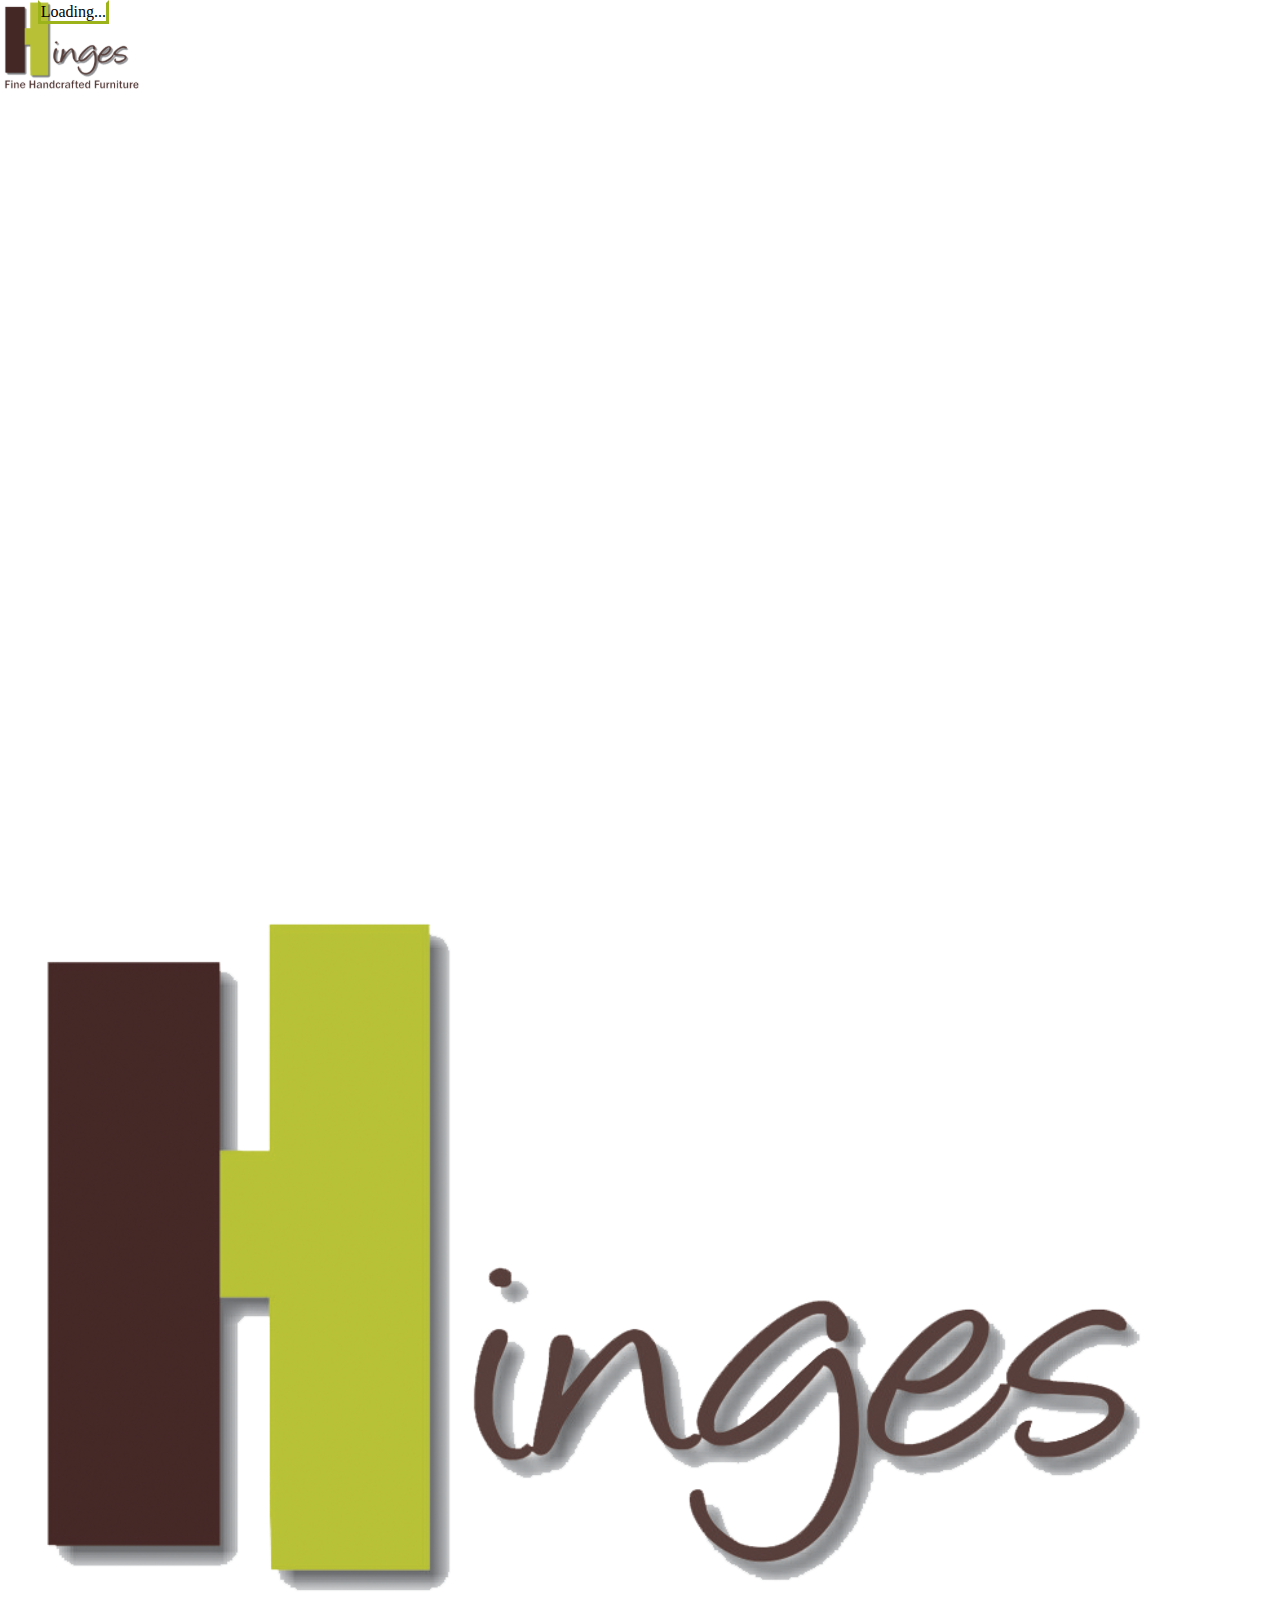
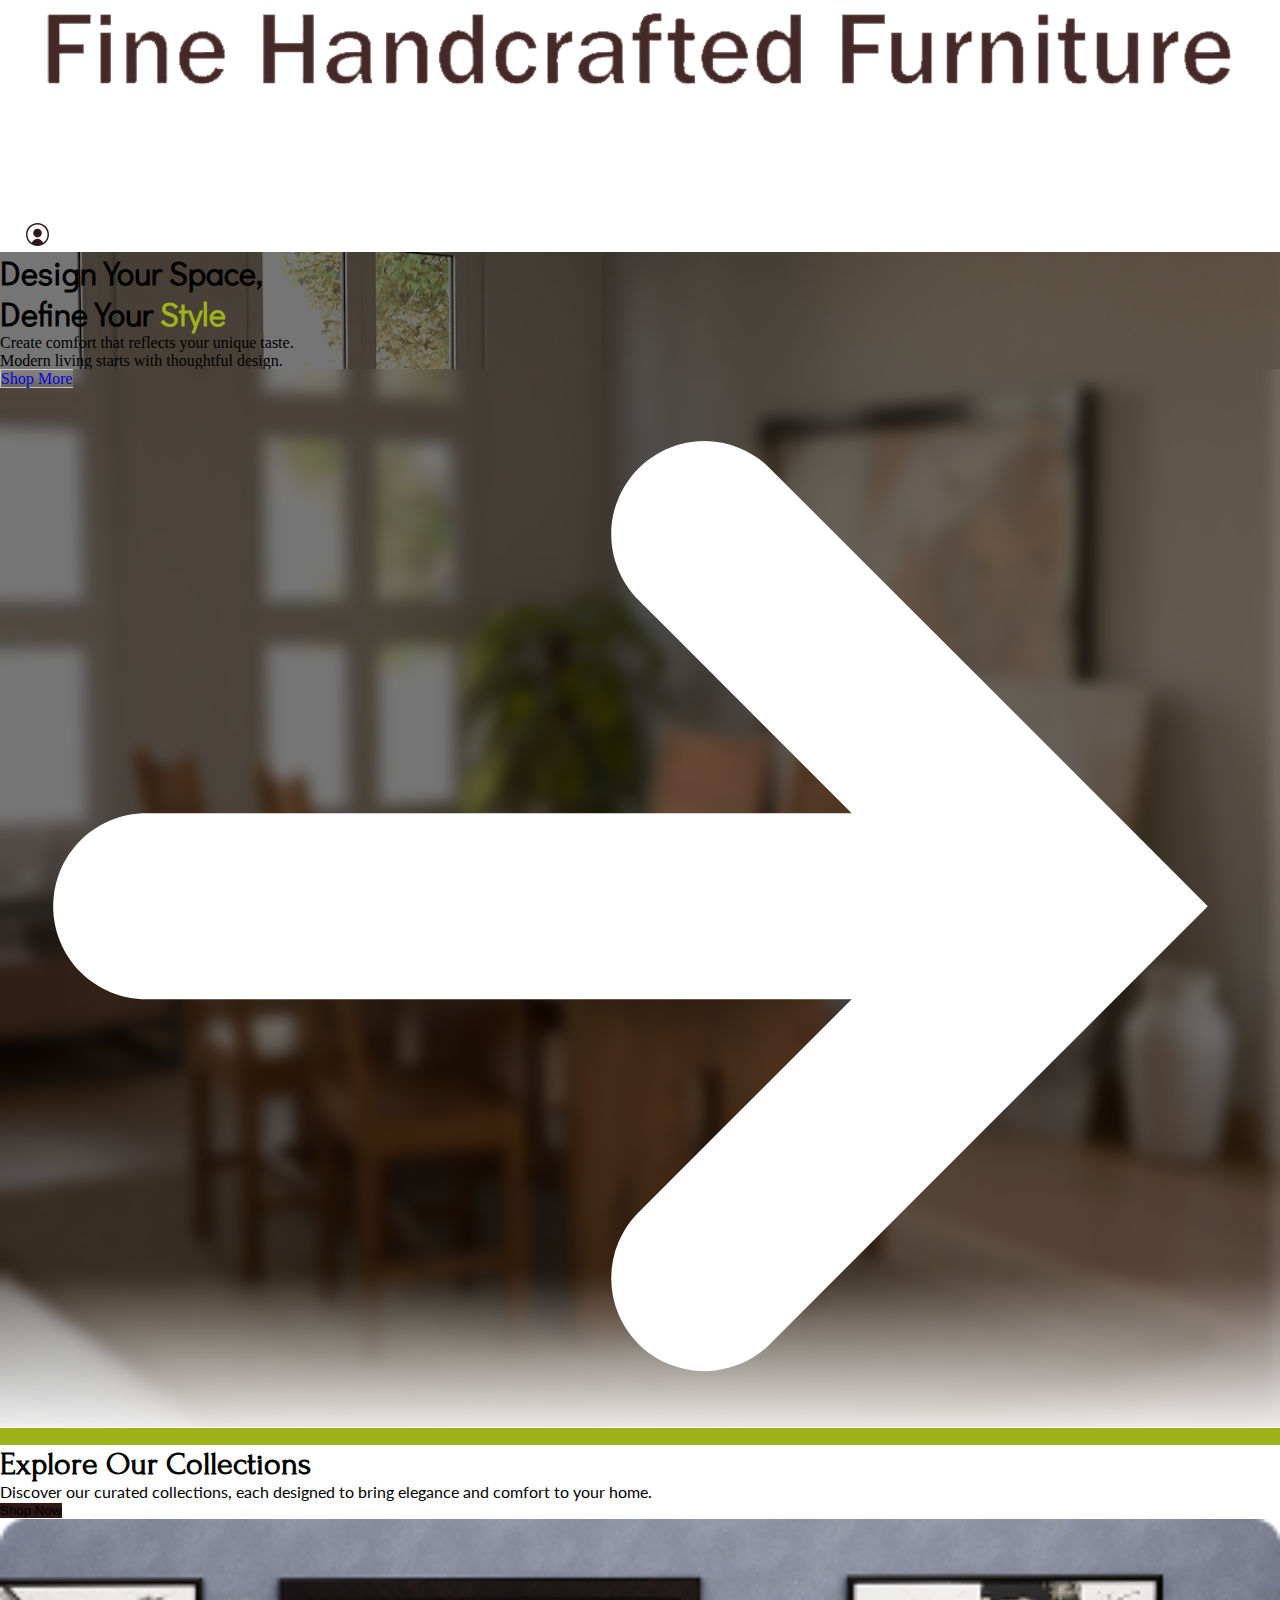
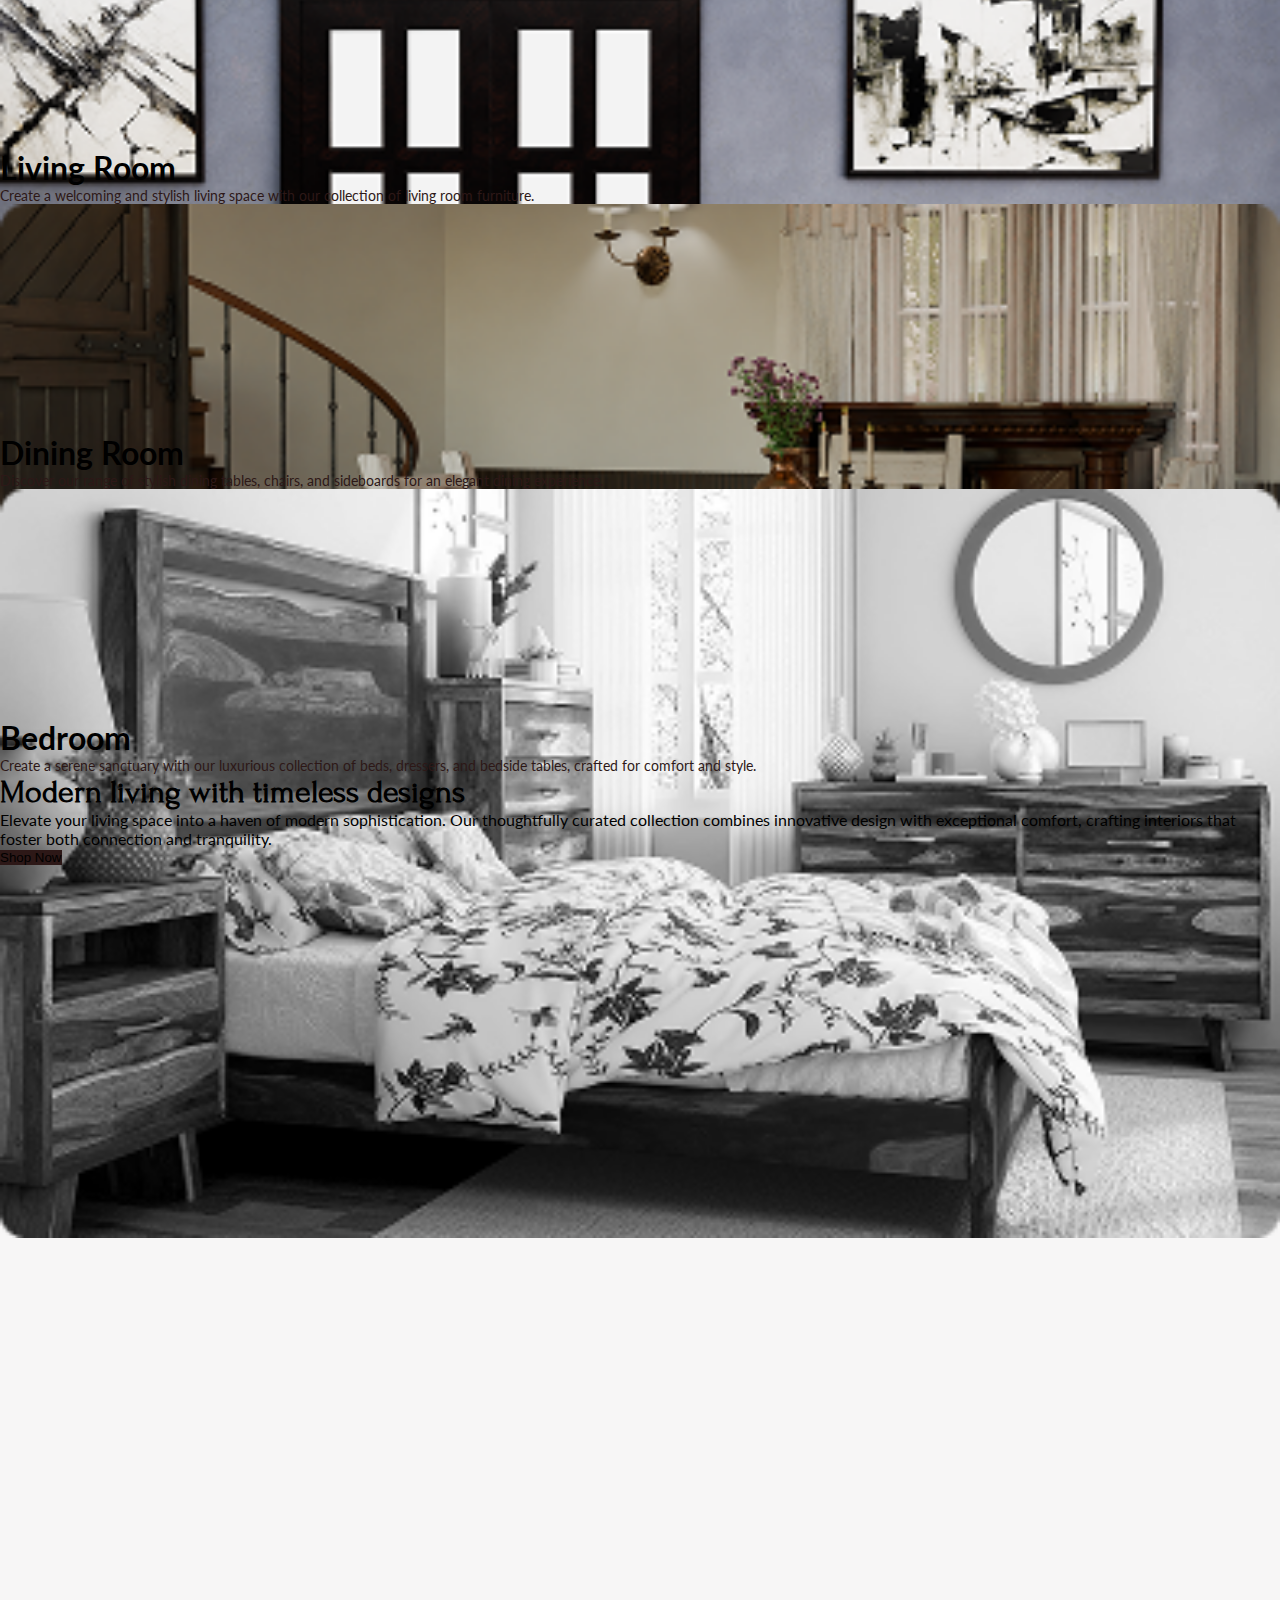
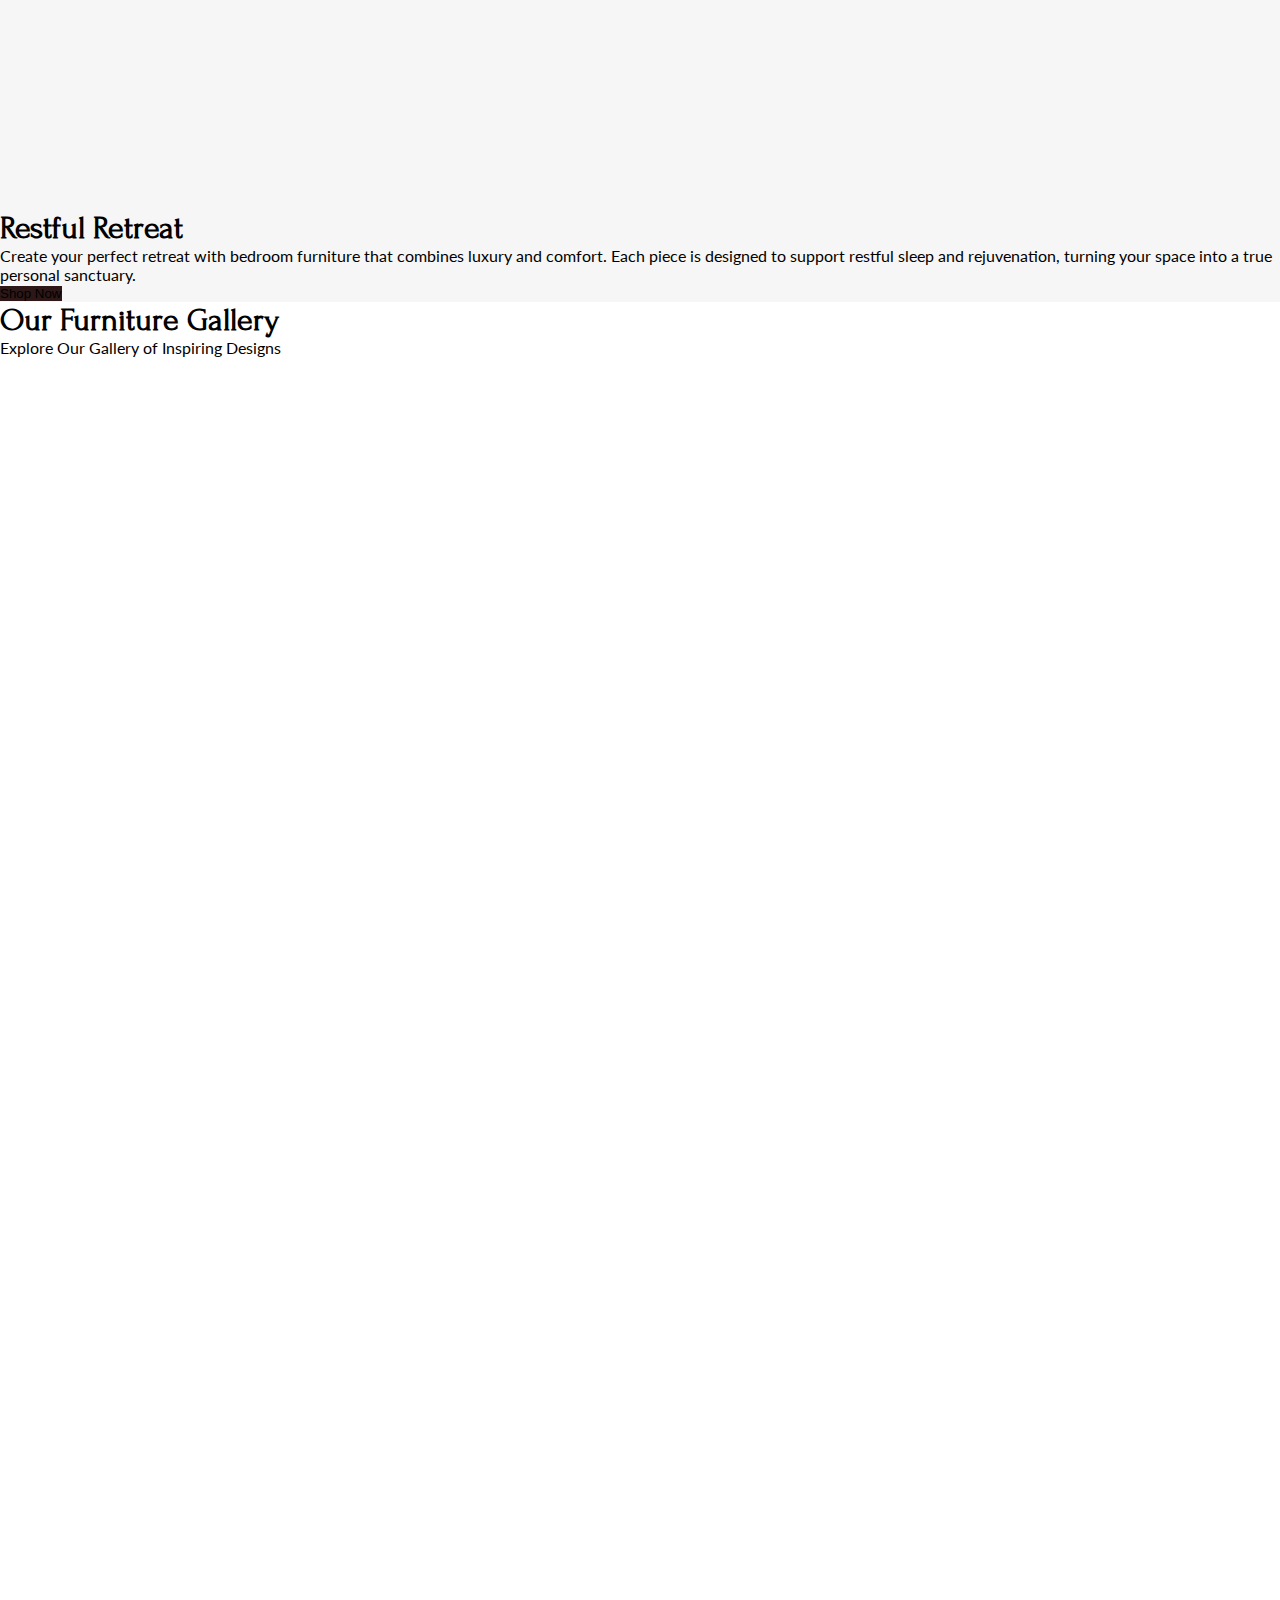
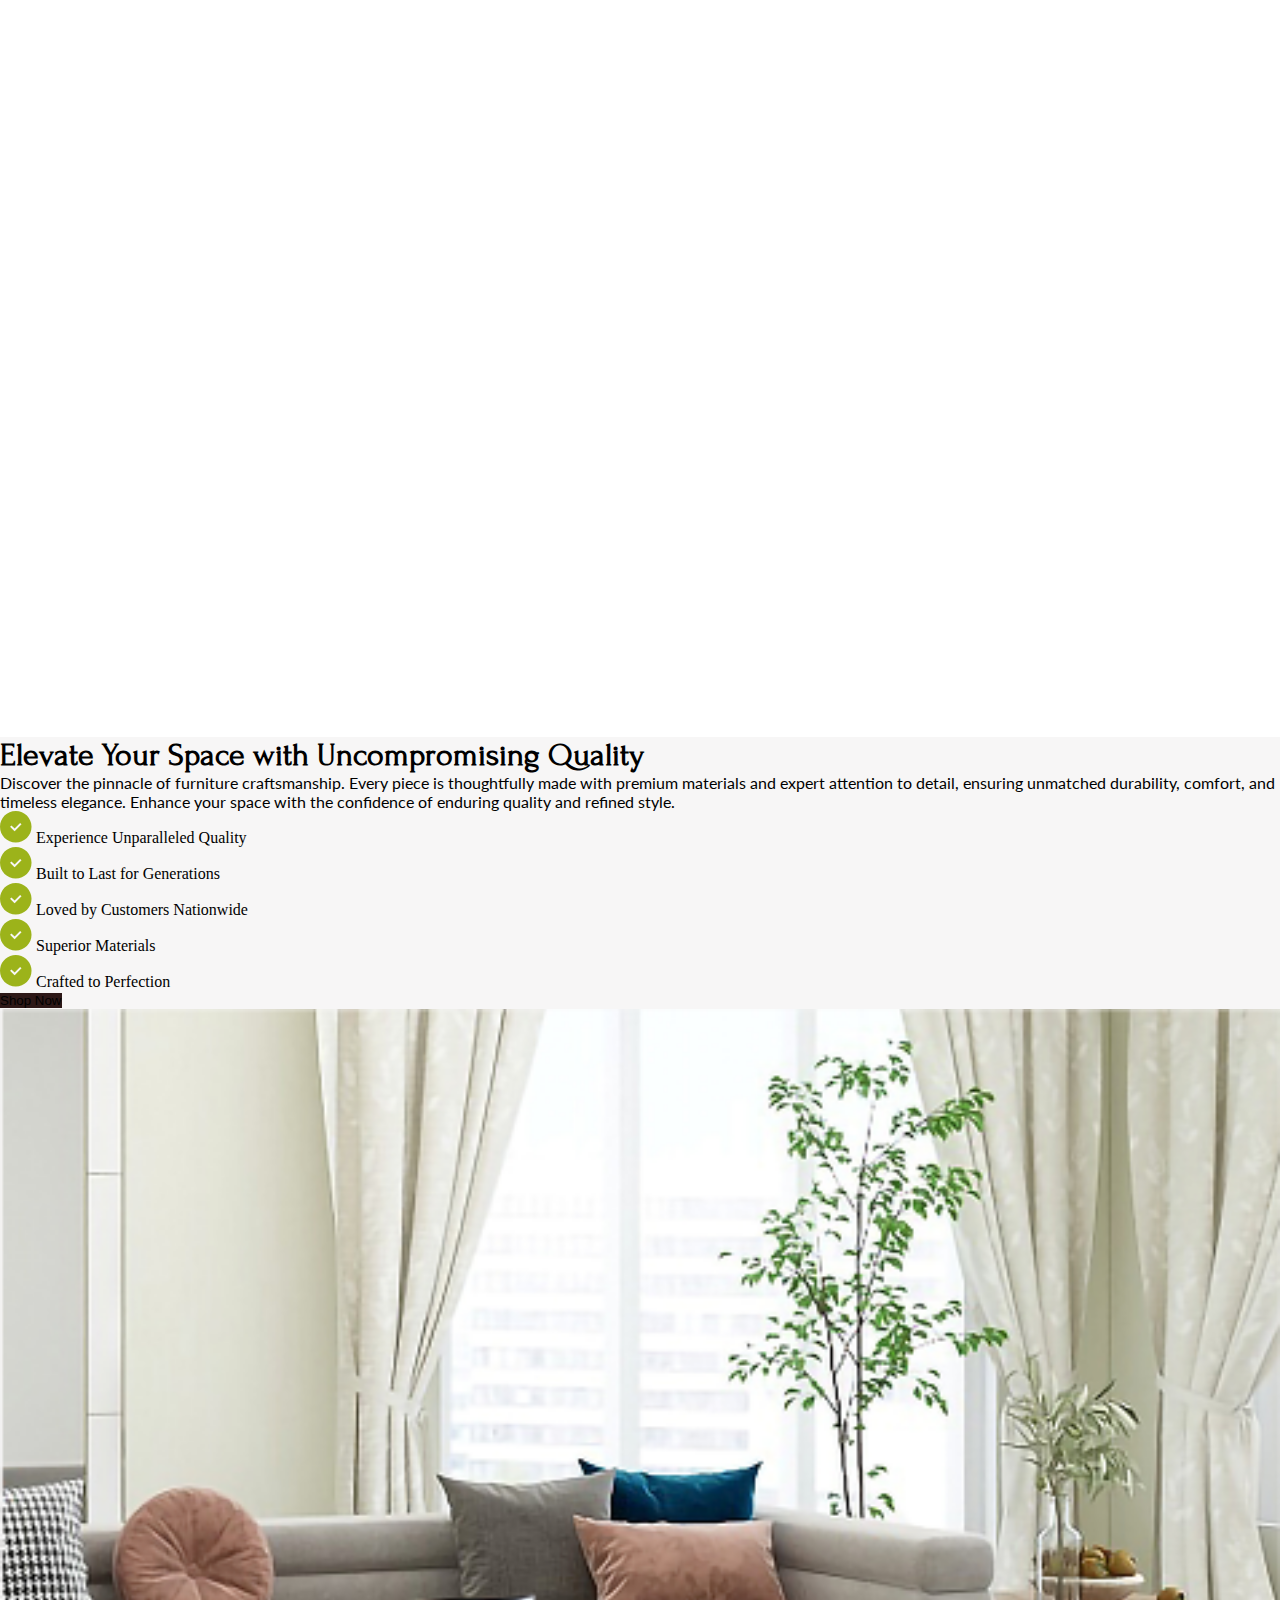
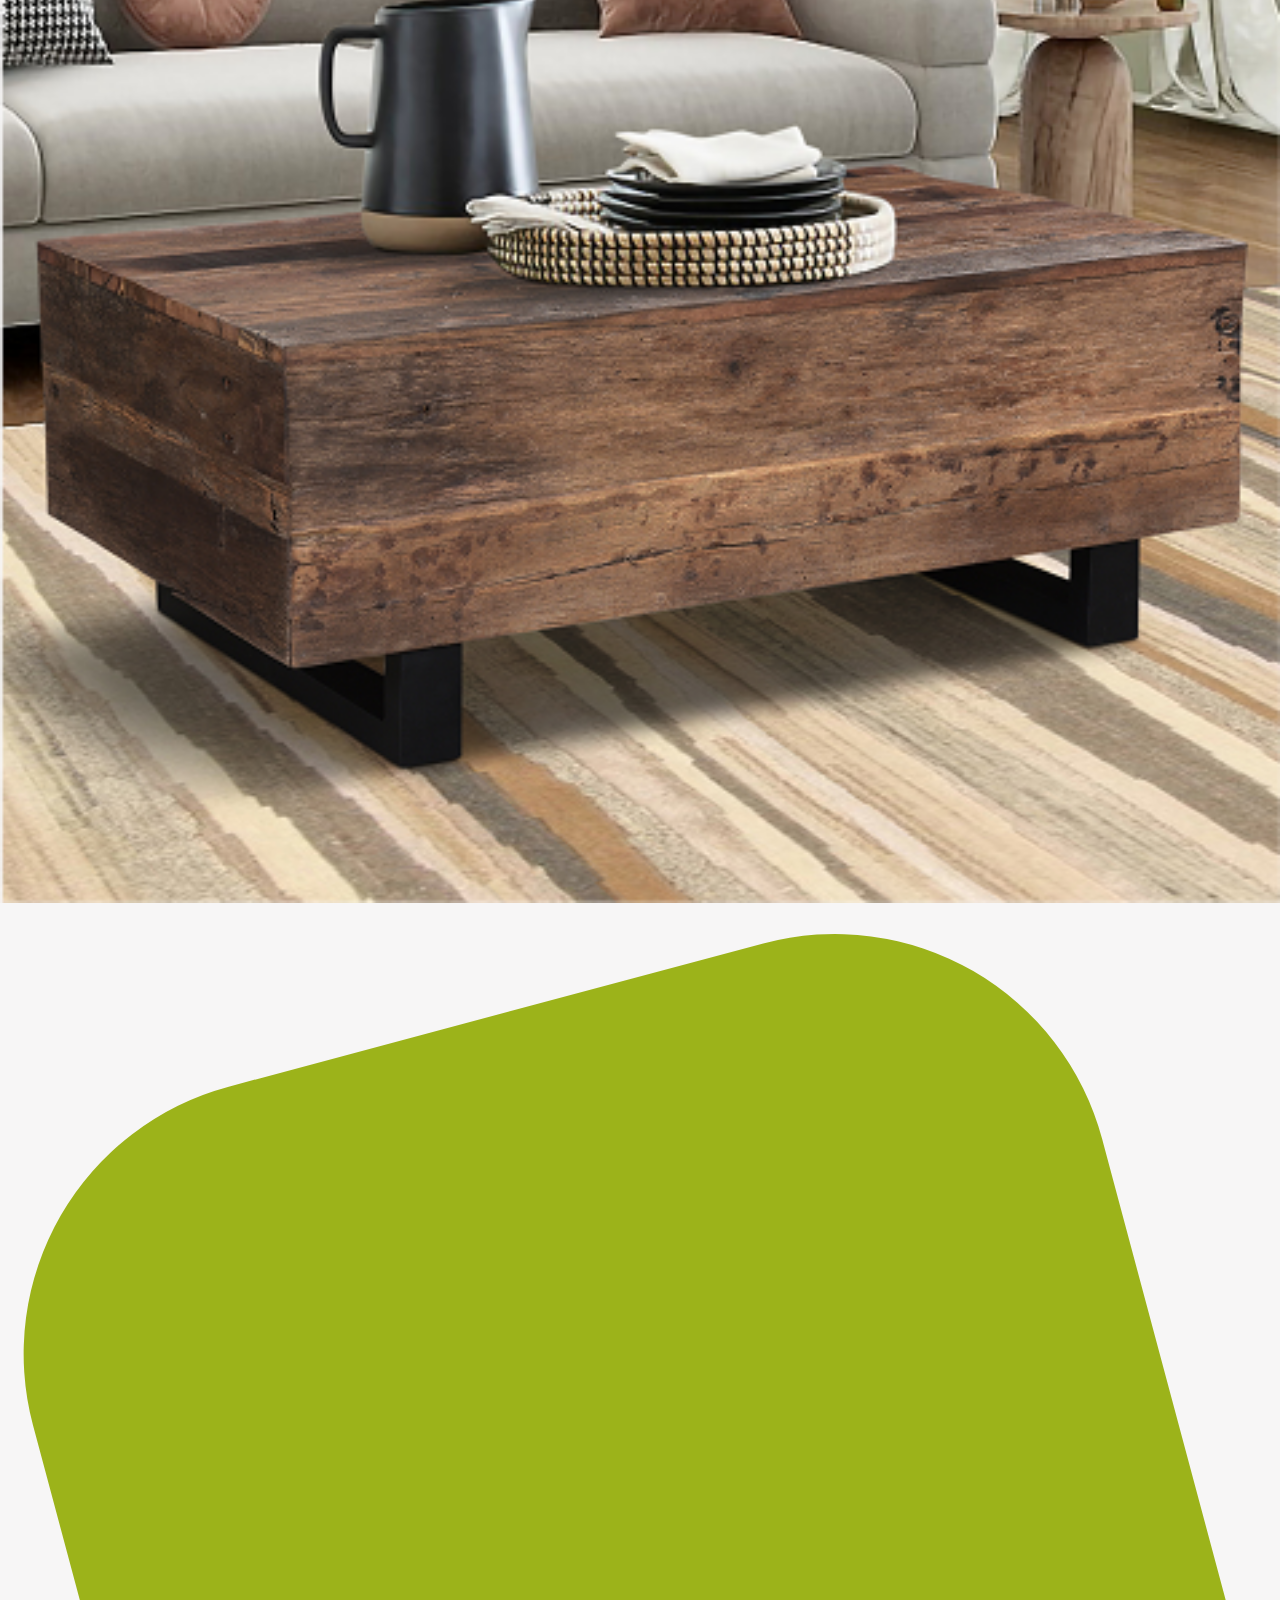
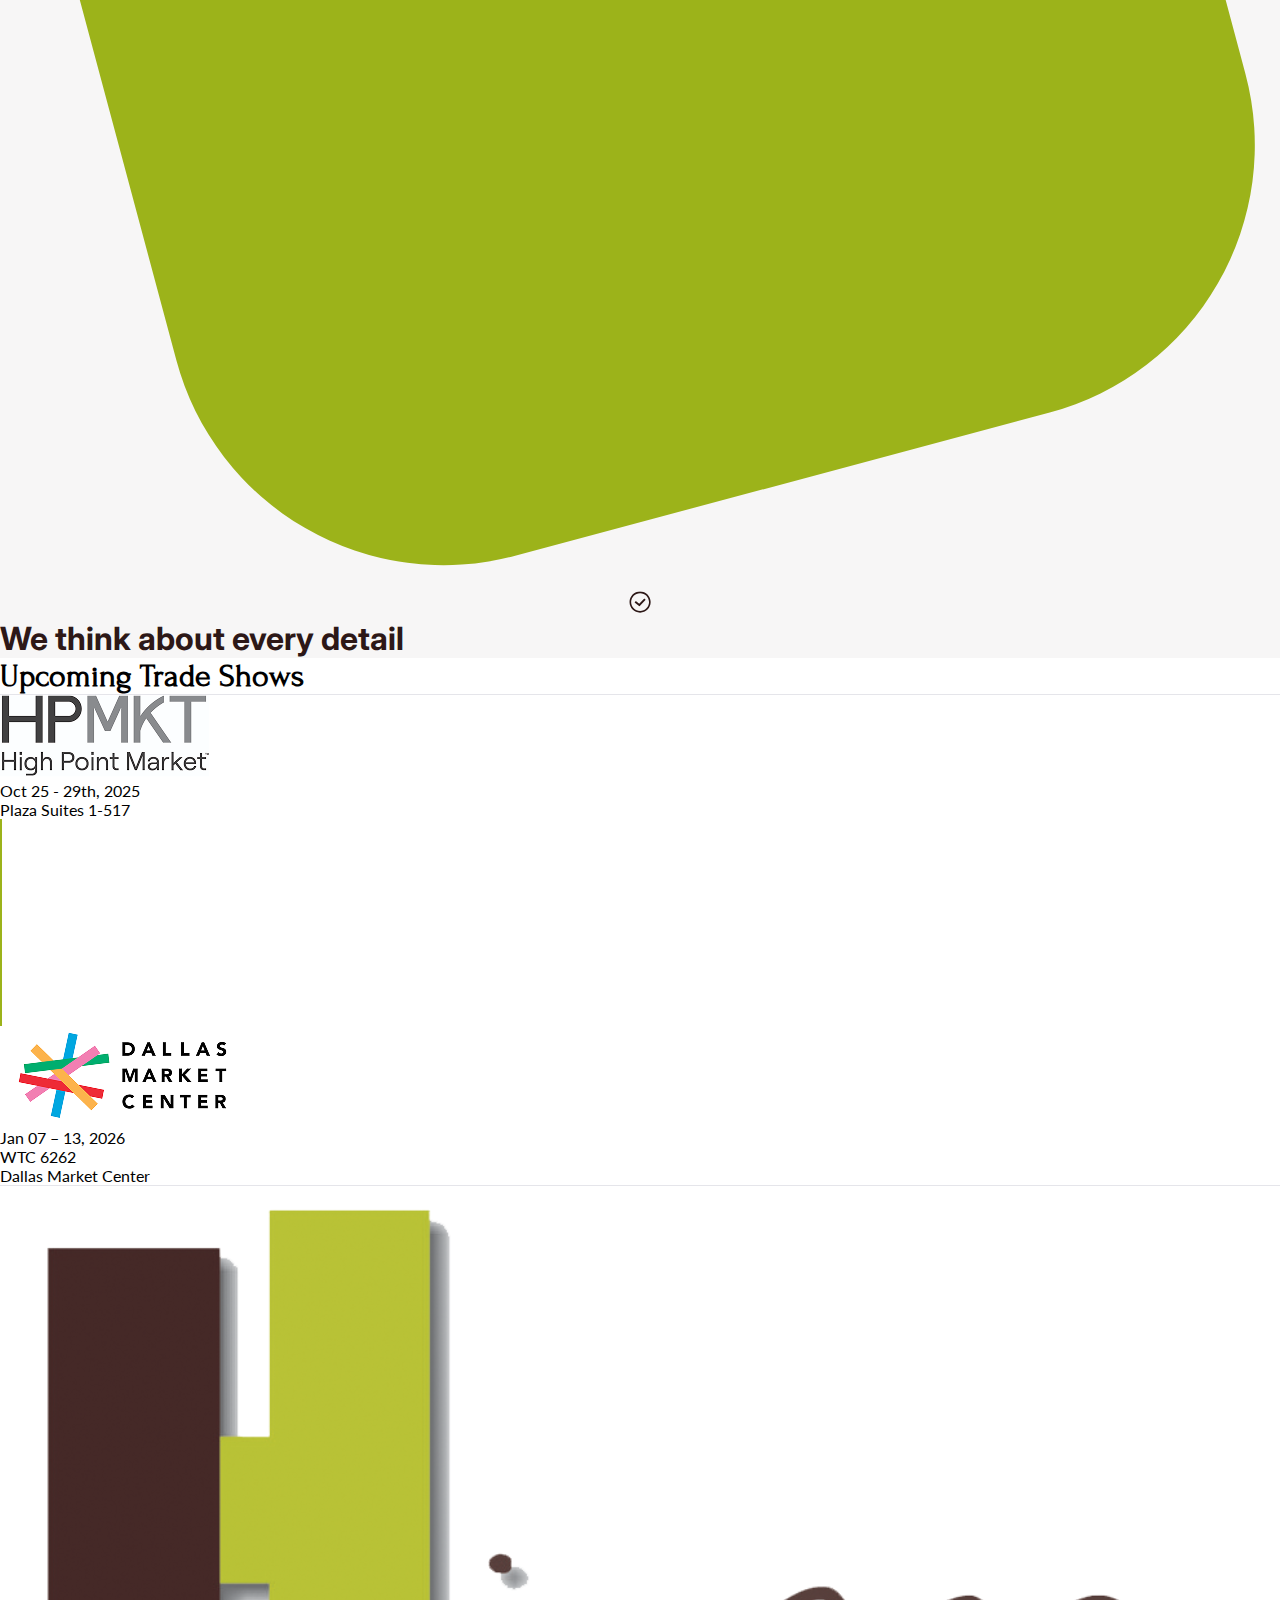
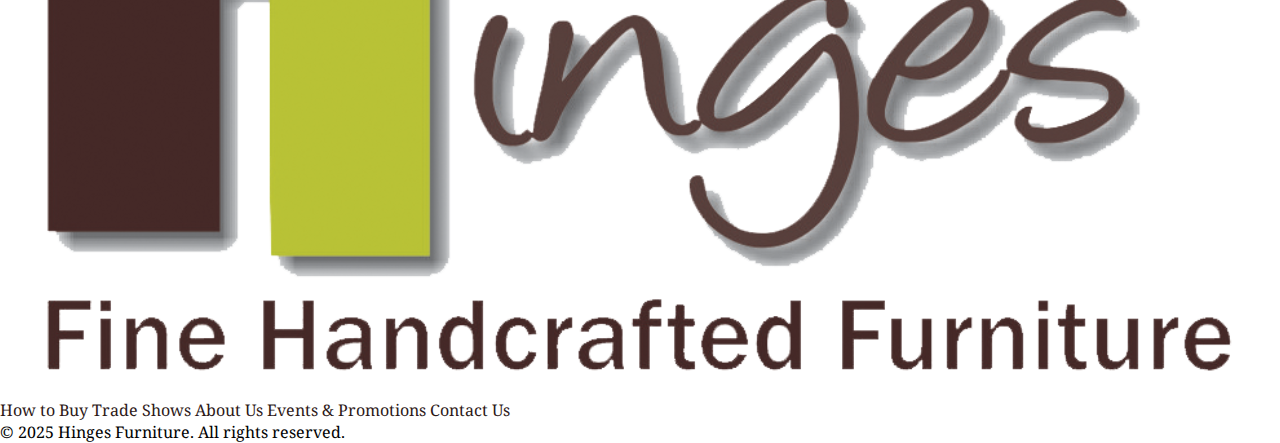
<file: index.html>
<!DOCTYPE html>
<html lang="en">

<head>
    <meta charset="UTF-8">
    <meta name="viewport" content="width=device-width, initial-scale=1.0">
    <link rel="shortcut icon" href="assets/images/favicon.png" type="image/x-icon">
    <title>Hinges Furniture</title>
    <!-- font -->
    <link rel="preconnect" href="https://fonts.googleapis.com">
    <link rel="preconnect" href="https://fonts.gstatic.com" crossorigin>
    <link
        href="https://fonts.googleapis.com/css2?family=Didact+Gothic&family=Forum&family=Inter:ital,opsz,wght@0,14..32,100..900;1,14..32,100..900&family=Lato:ital,wght@0,100;0,300;0,400;0,700;0,900;1,100;1,300;1,400;1,700;1,900&family=Noto+Serif:ital,wght@0,100..900;1,100..900&display=swap"
        rel="stylesheet">
    <!-- bootstrap -->
    <link href="https://cdn.jsdelivr.net/npm/bootstrap@5.3.7/dist/css/bootstrap.min.css" rel="stylesheet"
        integrity="sha384-LN+7fdVzj6u52u30Kp6M/trliBMCMKTyK833zpbD+pXdCLuTusPj697FH4R/5mcr" crossorigin="anonymous">
    <!-- custom css -->
    <link rel="stylesheet" href="assets/css/styles.css">
</head>

<body>
    <!-- pre loader with logo start -->
    <div class="preloader ">
        <div class="d-flex h-100 w-100 justify-content-center align-items-center flex-column">
            <div class="logoBox  ">
                <img src="assets/images/logo.svg" alt="Logo">
                <div class="spinner-border text-white" role="status">
                    <span class="visually-hidden">Loading...</span>
                </div>
            </div>
        </div>
    </div>
    <!-- pre loader with logo end -->
    <!-- ======================header area start=================== -->
    <section class="header homeheader py-3 position-fixed top-0 start-0 w-100">
        <div class="container">
            <div class="d-flex justify-content-between align-items-center">
                <!-- logo -->
                <a href="index.html" class="logo d-block">
                    <img src="assets/images/logo.svg" alt="Logo">
                </a>
                <!-- navigation bar -->
                <nav class="navlink_area">
                    <ul class="d-flex justify-content-center align-items-center flex-lg-row flex-column gap-4">
                        <li><a href="lookbook.html" class="navlink">At A Glance</a></li>
                        <li><a href="events&Promotions.html" class="navlink">Events & Promotions</a></li>
                        <li><a href="tradeshows.html" class="navlink">TRADESHOWS</a></li>
                         <li><a target="_blank" href="https://www.hingesdesign.com/register" class="navlink">BECOME A CUSTOMER</a></li>
                    </ul>
                </nav>
                <div class="d-flex justify-content-end align-items-center gap-4">
                    <!-- sign in button -->
                    <a href="https://www.hingesdesign.com/?showLogin=true" target="_blank" class="signInBtn d-flex justify-content-end align-items-center gap-2">
                        <img class="flex-shrink-0 icon_w" src="assets/images/user.svg" alt="Icon">
                        <img class="flex-shrink-0 icon_b" src="assets/images/user_black_icon.svg" alt="Icon">
                        <span class="text-nowrap">SIGN IN</span>
                    </a>
                    <!-- menu bar -->
                    <button class="menubarbtn d-lg-none">
                        <svg viewBox="0 0 24 24" fill="none" xmlns="http://www.w3.org/2000/svg">
                            <g id="SVGRepo_bgCarrier" stroke-width="0"></g>
                            <g id="SVGRepo_tracerCarrier" stroke-linecap="round" stroke-linejoin="round"></g>
                            <g id="SVGRepo_iconCarrier">
                                <g id="Menu / Menu_Alt_01">
                                    <path id="Vector" d="M12 17H19M5 12H19M5 7H19" stroke="#ffffff" stroke-width="2"
                                        stroke-linecap="round" stroke-linejoin="round"></path>
                                </g>
                            </g>
                        </svg>
                    </button>
                </div>
            </div>
        </div>
    </section>
    <!-- ======================header area end===================== -->

    <!-- =======================hero section start======================= -->
    <section class="hero_section vh-100 home_hero_section">
        <div class="container h-100">
            <div class="d-flex justify-content-center align-items-center h-100">
                <div>
                    <h1 class="display-2 fw-normal text-white fm-didact text-center">Design Your
                        Space, <br> Define Your <span style="color: #9CB31A;">Style</span></h1>
                    <p class="text-center pb-3 fs-5 text-white fw-normal mt-3">Create comfort that reflects your unique
                        taste. <br>
                        Modern living starts with thoughtful design.</p>
                    <a href="#"
                        class="d-flex mt-4 justify-content-center align-items-center text-white gap-3 rounded-pill py-1 ps-3 pe-2 mx-auto bg-blur"
                        style="border: 0.86px solid #FFFFFF99; width: fit-content;">
                        <span>Shop More</span>
                        <span
                            class="d-flex justify-content-center align-items-center rounded-circle flex-shrink-0 bg-accentGreen p-2"
                            style="height: 41px ; width: 41px;"><img class="w-100" src="assets/images/rightArrow.svg"
                                alt=""></span>
                    </a>
                </div>
            </div>

        </div>
    </section>
    <!-- =======================hero section end======================= -->


    <!-- =====================Explore Our Collections start===================== -->
    <section class="py-5">
        <div class="container">
            <h1 class="fs-4 fw-normal text-dark mb-3 fm-forum lh-base">Explore Our Collections</h1>
            <p class="fw-normal fs-6 fm-lato text-dark mb-4 lh-base">Discover our curated collections, each designed to
                bring elegance and comfort to your home.</p>
            <button class="btn text-white rounded-3 fw-medium fs-6 mb-5" style="background: #2D1817;">
                Shop Now
            </button>
            <div class="row g-4 ">
                <div class="col-lg-4 col-md-6">
                    <div class="rounded-3 overflow-hidden" style="height:229px ;">
                        <img class="w-100 h-100" loading="lazy" src="assets/images/livingRoom.png" alt="Living Room">
                    </div>
                    <h1 class="fm-lato fw-medium fs-6 text-dark mt-3 mb-2">Living Room</h1>
                    <p class="fm-lato fw-normal fs-14 lh-base text-black-500">Create a welcoming and stylish living
                        space with our collection of living room furniture.</p>
                </div>
                <div class="col-lg-4 col-md-6">
                    <div class="rounded-3 overflow-hidden" style="height:229px ;">
                        <img class="w-100 h-100" loading="lazy" src="assets/images/diningRoom.png" alt="Dining Room">
                    </div>
                    <h1 class="fm-lato fw-medium fs-6 text-dark mt-3 mb-2">Dining Room</h1>
                    <p class="fm-lato fw-normal fs-14 lh-base text-black-500">Discover our range of stylish dining
                        tables, chairs, and sideboards for an elegant dining experience.</p>
                </div>
                <div class="col-lg-4 col-md-6">
                    <div class="rounded-3 overflow-hidden" style="height:229px ;">
                        <img class="w-100 h-100" loading="lazy" src="assets/images/bedRoom.png" alt="Bed Room">
                    </div>
                    <h1 class="fm-lato fw-medium fs-6 text-dark mt-3 mb-2">Bedroom</h1>
                    <p class="fm-lato fw-normal fs-14 lh-base text-black-500">Create a serene sanctuary with our
                        luxurious collection of beds, dressers, and bedside tables, crafted for comfort and style.</p>
                </div>
            </div>
        </div>
    </section>
    <!-- =====================Explore Our Collections end===================== -->

    <!-- =====================Modern Living start======================= -->
    <section class="py-5 mb-5" style="background: #2D18170A;">
        <div class="container">
            <div class="row  g-4">
                <div class="col-xl-7 col-lg-6">
                    <div class="h-100 w-100 pe-lg-5 d-flex gap-2 justify-content-center align-items-start flex-column">
                        <h1 class="fw-normal fs-2 fm-forum text-dark">Modern living with timeless designs</h1>
                        <p class="fw-normal fs-6 fm-lato text-dark">Elevate your living space into a haven of modern
                            sophistication. Our thoughtfully curated collection combines innovative design with
                            exceptional comfort, crafting interiors that foster both connection and tranquility.</p>
                        <button class="btn text-white rounded-3 fw-medium fs-6 " style="background: #2D1817;">
                            Shop Now
                        </button>
                    </div>
                </div>
                <div class="col-xl-5 col-lg-6">
                    <div class="d-flex justify-content-lg-end justify-content-center w-100">
                        <div class="w-100 rounded-3 overflow-hidden image_hight_auto" style="height: 472px; max-width: 466px;">
                            <img class="w-100 h-100 image_hight_auto" loading="lazy" src="assets/images/modernLiving.png"
                                alt="Modern Living">
                        </div>
                    </div>
                </div>
            </div>
        </div>
    </section>
    <!-- =====================Modern Living end======================= -->


    <!-- =====================Restful Retreat start======================= -->
    <section class="py-5" style="background: #2D18170A;">
        <div class="container">
            <div class="row  g-4">
                <div class="col-xl-5 col-lg-6">
                      <div class="d-flex justify-content-lg-start justify-content-center w-100">
                        <div class="w-100 rounded-3 overflow-hidden image_hight_auto" style="height: 472px; max-width: 466px;">
                            <img class="w-100 h-100 image_hight_auto" loading="lazy" src="assets/images/restfullRetreat.png"
                                alt="Restful Retreat">
                        </div>
                    </div>
                </div>
                <div class="col-xl-7 col-lg-6">
                    <div class="h-100 w-100 ps-lg-5 d-flex gap-2 justify-content-center align-items-start flex-column">
                        <h1 class="fw-normal fs-2 fm-forum text-dark">Restful Retreat</h1>
                        <p class="fw-normal fs-6 fm-lato text-dark">Create your perfect retreat with bedroom furniture
                            that combines luxury and comfort. Each piece is designed to support restful sleep and
                            rejuvenation, turning your space into a true personal sanctuary.</p>
                        <button class="btn text-white rounded-3 fw-medium fs-6 " style="background: #2D1817;">
                            Shop Now
                        </button>
                    </div>
                </div>
            </div>
        </div>
    </section>
    <!-- ====================Restful Retreat end======================= -->

    <!-- =========================Our Furniture Gallery start====================== -->
    <section class="py-5">
        <div class="container">
            <h1 class="fs-2 fw-normal text-dark  fm-forum lh-base text-center">Our Furniture Gallery</h1>
            <p class="fw-normal fs-6 fm-lato text-dark mb-5 lh-base text-center">Explore Our Gallery of Inspiring
                Designs</p>
            <div class="row g-3">
                <div class="col-lg-4 col-xl-3 col-md-6">
                    <div class="rounded-3 overflow-hidden image_hight_auto ht-290" style="height: 330px;">
                        <img class="w-100 h-100" loading="lazy" src="assets/images/gallery1.png" alt="Gallery Image 1">
                    </div>
                </div>
                <div class="col-lg-4 col-xl-3 col-md-6">
                    <div class="rounded-3 overflow-hidden image_hight_auto ht-290" style="height: 330px;">
                        <img class="w-100 h-100" loading="lazy" src="assets/images/gallery2.png" alt="Gallery Image 2">
                    </div>
                </div>
                <div class="col-lg-4 col-xl-6 col-md-6">
                    <div class="rounded-3 overflow-hidden image_hight_auto ht-290" style="height: 330px;">
                        <img class="w-100 h-100" loading="lazy" src="assets/images/gallery3.png" alt="Gallery Image 3">
                    </div>
                </div>
                <div class="col-lg-4 col-xl-6 col-md-6">
                    <div class="rounded-3 overflow-hidden image_hight_auto ht-290" style="height: 330px;">
                        <img class="w-100 h-100" loading="lazy" src="assets/images/gallery4.png" alt="Gallery Image 4">
                    </div>
                </div>
                <div class="col-lg-4 col-xl-3 col-md-6">
                    <div class="rounded-3 overflow-hidden image_hight_auto ht-290" style="height: 330px;">
                        <img class="w-100 h-100" loading="lazy" src="assets/images/gallery5.png" alt="Gallery Image 4">
                    </div>
                </div>
                <div class="col-lg-4 col-xl-3 col-md-6">
                    <div class="rounded-3 overflow-hidden image_hight_auto ht-290" style="height: 330px;">
                        <img class="w-100 h-100" loading="lazy" src="assets/images/gallery6.png" alt="Gallery Image 4">
                    </div>
                </div>
            </div>
        </div>
    </section>
    <!-- =========================Our Furniture Gallery end====================== -->

    <!-- ===============Elevate Your Space with Uncompromising Quality start==============  -->
    <section class="py-5" style="background: #F7F6F6;">
        <div class="container">
            <div class="row g-4">
                <div class="col-xl-6">
                    <h1 class="fs-2 fw-normal text-dark  fm-forum lh-base">Elevate Your Space with Uncompromising
                        Quality</h1>
                    <p class="fw-normal fs-6 fm-lato text-dark mb-4 lh-base">Discover the pinnacle of furniture
                        craftsmanship. Every piece is thoughtfully made with premium materials and expert attention to
                        detail, ensuring unmatched durability, comfort, and timeless elegance. Enhance your space with
                        the confidence of enduring quality and refined style.
                    </p>
                    <ul class="mb-4 ps-0">
                        <li class="mb-2 d-flex align-items-center justify-content-start gap-2"><img
                                style="height: 32px; width: 32px;" src="assets/images/checkmark.svg" alt=""> Experience
                            Unparalleled Quality</li>
                        <li class="mb-2 d-flex align-items-center justify-content-start gap-2"><img
                                style="height: 32px; width: 32px;" src="assets/images/checkmark.svg" alt=""> Built to
                            Last for Generations</li>
                        <li class="mb-2 d-flex align-items-center justify-content-start gap-2"><img
                                style="height: 32px; width: 32px;" src="assets/images/checkmark.svg" alt=""> Loved by
                            Customers Nationwide</li>
                        <li class="mb-2 d-flex align-items-center justify-content-start gap-2"><img
                                style="height: 32px; width: 32px;" src="assets/images/checkmark.svg" alt=""> Superior
                            Materials</li>
                        <li class="d-flex justify-content-start align-items-center gap-2"><img
                                style="height: 32px; width: 32px;" src="assets/images/checkmark.svg" alt=""> Crafted to
                            Perfection</li>
                    </ul>
                    <button class="btn text-white rounded-3 fw-medium fs-6 " style="background: #2D1817;">
                        Shop Now
                    </button>
                </div>
                <div class="col-xl-6">
                    <div class="elevated_space_image_side position-relative px-md-5">
                        <div class="elevated_space_image_box ps-md-5 pe-md-4">
                            <img class="img-fluid" src="assets/images/elevateSpace.png" alt="Elevate Your Space">
                        </div>
                        <!-- <div class="comentator bg-white rounded-3 shadow-sm p-2 position-absolute d-flex justify-content-center align-items-center flex-column"
                            style=" left: 0;  top: 50px;">
                            <div class="d-flex justify-content-start gap-3 align-items-center">
                                <img style="height: 58px; width: 58px;" src="assets/images/shipper_images.png"
                                    alt="Commentator">
                                <div class="flex-shrink-0">
                                    <h1 class="fs-6 fw-medium mt-2 mb-0 
                                    fm-inter text-black-500">Mark Anderson</h1>
                                    <p class=" fw-medium mb-0" style="font-size: 12px;  color: #A6A6A6;">Furniture
                                        Craftsmanship</p>
                                </div>
                            </div>
                        </div> -->
                        <div class="effectmark d-none d-md-block position-absolute top-50  translate-middle-y"
                            style="left: 40px;">
                            <img src="assets/images/effect.svg" alt="">
                        </div>
                        <div
                            class="comentator bg-white rounded-3 shadow-sm p-3 position-absolute d-flex justify-content-center align-items-center end-0 bottom-0">
                            <div class="d-flex justify-content-start gap-3 align-items-center">
                                <img style="height: 24px; width: 24p3;" src="assets/images/circleCheck.svg">
                                <div class="flex-shrink-0">
                                    <h1 class="fs-6 fw-normal mb-0 
                                    fm-inter text-black-500">We think about every detail</h1>
                                </div>
                            </div>
                        </div>
                    </div>
                </div>
            </div>
        </div>
    </section>
    <!-- ===============Elevate Your Space with Uncompromising Quality end==============  -->

    <!--====================Upcoming Trade Show start====================  -->
    <section class="py-5">
        <div class="">
            <h1 style="border-bottom: 1px solid  #E5E5EA"
                class="fs-2 fw-normal text-dark mb-5 pb-3  fm-forum lh-base text-center">Upcoming Trade Shows</h1>
            <div class="container">
                <div class="d-flex justify-content-center align-items-center gap-sm-4 gap-1 px-2">
                    <div class="upcommingTradeLogoBox pt-2" style="max-width: 209px;">
                        <img class="mb-1" src="assets/images/hPMKT_Logo.png" alt="">
                        <p class="fw-normal fs-6 fm-lato text-dark lh-base text-center pt-4">Oct 25 - 29th, 2025 <br>
                            Plaza Suites 1-517</p>
                    </div>
                    <div class="separatorBorder"></div>
                    <div class="upcommingTradeLogoBox" style="max-width: 245px;">
                        <img src="assets/images/dallasMarketLogo.png" alt="">
                        <p class="fw-normal fs-6 fm-lato text-dark lh-base text-center">Jan 07 – 13, 2026 <br>
                            WTC 6262 <br>
                            Dallas Market Center</p>
                    </div>
                </div>
            </div>
        </div>
    </section>
    <!--====================Upcoming Trade Show end====================  -->

    <!-- =====================footer start===================== -->
    <footer class="py-5" style="border-top: 1px solid  #E5E5EA">
        <div class="container">
            <div class="d-flex justify-content-center align-items-center">
                 <a href="index.html" class="footerLogo">
                    <img src="assets/images/logo.svg" alt="Footer Logo">
                </a>

            </div>
            <div class="footerLinks d-flex justify-content-center align-items-center gap-md-5 gap-3 mt-5 flex-wrap">
                <a href="#" class="text-dark fm-noto fw-normal fs-6 text-black-500">How to Buy</a>
                <a href="tradeshows.html" class="text-dark fm-noto fw-normal fs-6 text-black-500">Trade Shows</a>
                <a href="aboutUs.html" class="text-dark fm-noto fw-normal fs-6 text-black-500">About Us</a>
                <a href="events&Promotions.html" class="text-dark fm-noto fw-normal fs-6 text-black-500">Events &
                    Promotions</a>
                <a href="contactUs.html" class="text-dark fm-noto fw-normal fs-6 text-black-500">Contact Us</a>
            </div>
            <!-- copywrite start -->
            <div class="copywrite text-center mt-4">
                <p class="text-dark mb-0 fs-6 fw-normal fm-noto">© 2025 Hinges Furniture. All rights reserved.</p>
            </div>
    </footer>
    <!-- =====================footer end===================== -->

    <!-- backto top button start -->
    <button class="backToTopBtn  rounded-circle">
        <svg viewBox="0 0 24 24" fill="none" xmlns="http://www.w3.org/2000/svg">
            <g id="SVGRepo_bgCarrier" stroke-width="0"></g>
            <g id="SVGRepo_tracerCarrier" stroke-linecap="round" stroke-linejoin="round"></g>
            <g id="SVGRepo_iconCarrier">
                <path
                    d="M6.4569 9.73276C6.17123 10.0327 6.18281 10.5074 6.48276 10.7931C6.78271 11.0788 7.25744 11.0672 7.5431 10.7672L6.4569 9.73276ZM12.5431 5.51724C12.8288 5.21729 12.8172 4.74256 12.5172 4.4569C12.2173 4.17123 11.7426 4.18281 11.4569 4.48276L12.5431 5.51724ZM12.5431 4.48276C12.2574 4.18281 11.7827 4.17123 11.4828 4.4569C11.1828 4.74256 11.1712 5.21729 11.4569 5.51724L12.5431 4.48276ZM16.4569 10.7672C16.7426 11.0672 17.2173 11.0788 17.5172 10.7931C17.8172 10.5074 17.8288 10.0327 17.5431 9.73276L16.4569 10.7672ZM12.75 5C12.75 4.58579 12.4142 4.25 12 4.25C11.5858 4.25 11.25 4.58579 11.25 5H12.75ZM11.25 19C11.25 19.4142 11.5858 19.75 12 19.75C12.4142 19.75 12.75 19.4142 12.75 19H11.25ZM7.5431 10.7672L12.5431 5.51724L11.4569 4.48276L6.4569 9.73276L7.5431 10.7672ZM11.4569 5.51724L16.4569 10.7672L17.5431 9.73276L12.5431 4.48276L11.4569 5.51724ZM11.25 5V19H12.75V5H11.25Z"
                    fill="#ffffff"></path>
            </g>
        </svg>
    </button>
    <!-- backto top button end -->


    <!-- jQuery -->
    <script src="https://ajax.googleapis.com/ajax/libs/jquery/3.7.1/jquery.min.js"></script>
    <!-- bootstrap -->
    <script src="https://cdn.jsdelivr.net/npm/bootstrap@5.3.7/dist/js/bootstrap.bundle.min.js"
        integrity="sha384-ndDqU0Gzau9qJ1lfW4pNLlhNTkCfHzAVBReH9diLvGRem5+R9g2FzA8ZGN954O5Q" crossorigin="anonymous">
    </script>
    <!-- custom js -->
    <script src="assets/js/main.js"></script>
</body>

</html>
</file>
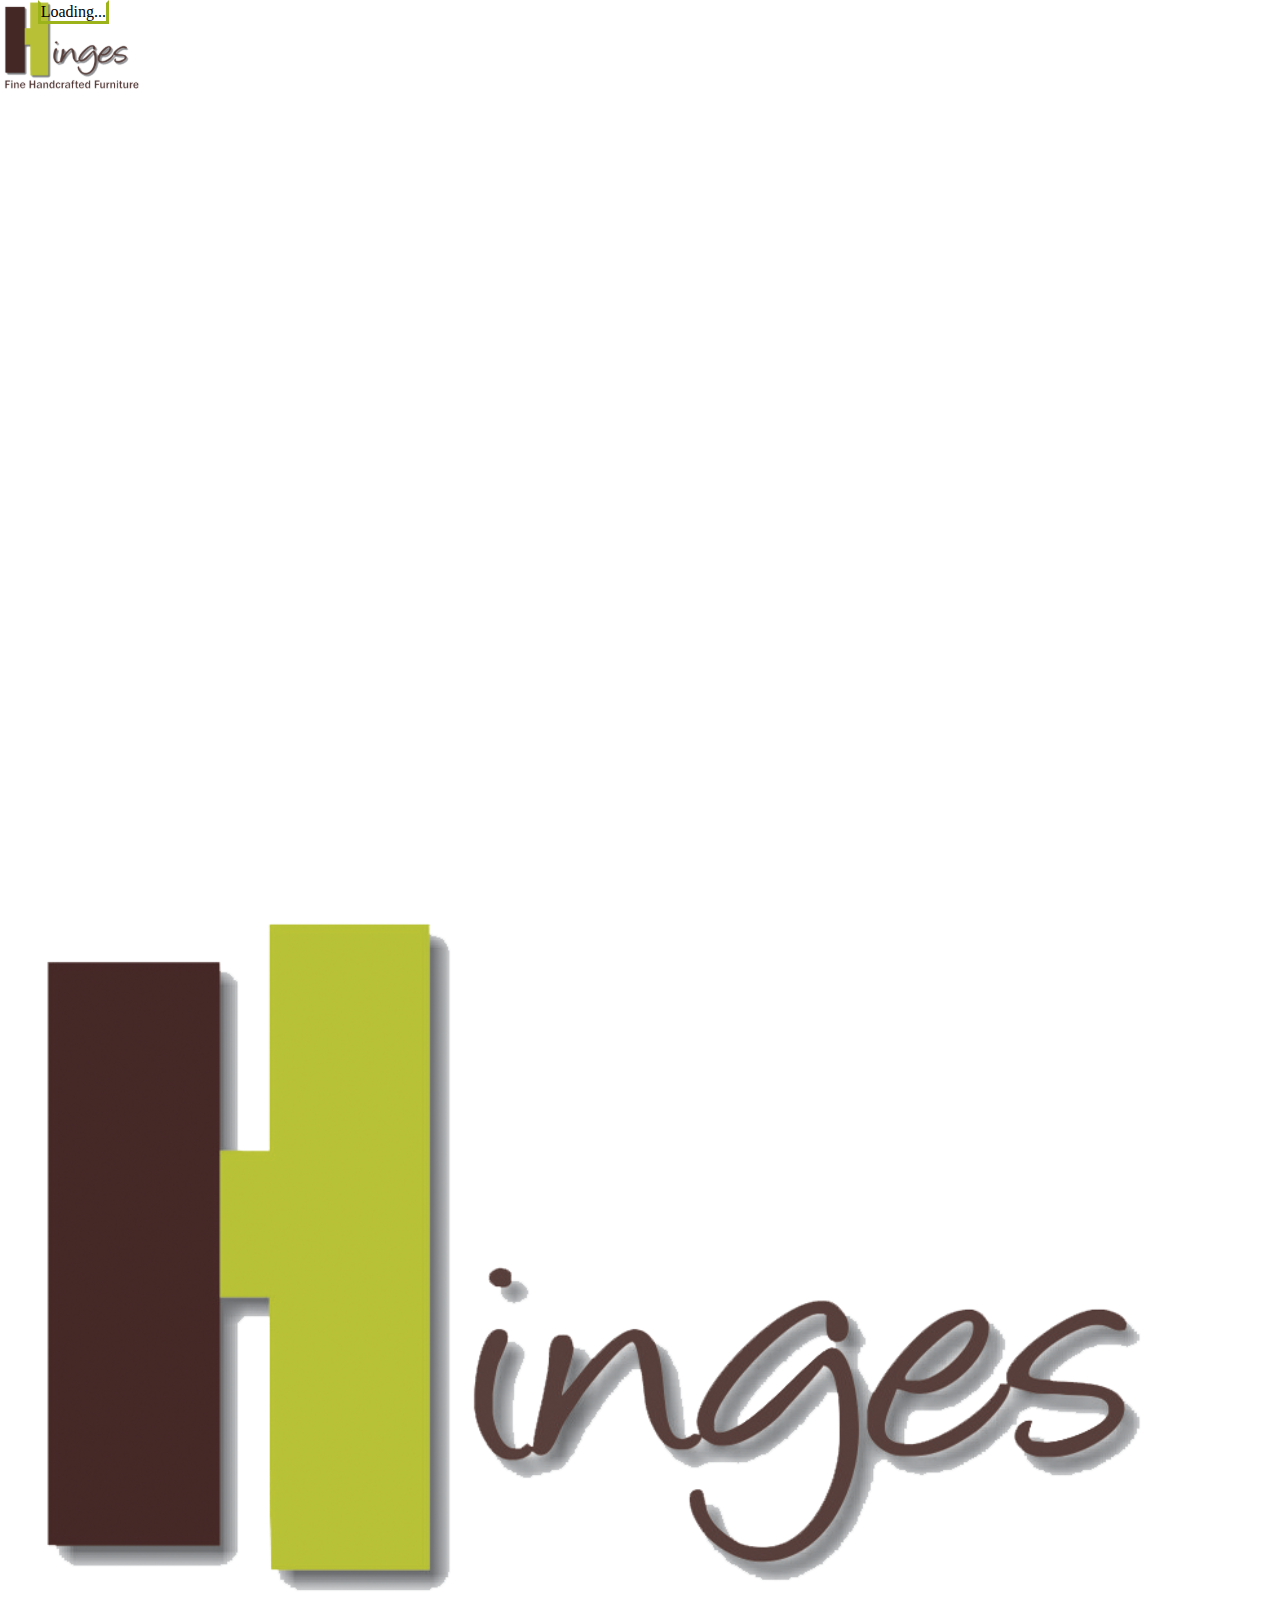
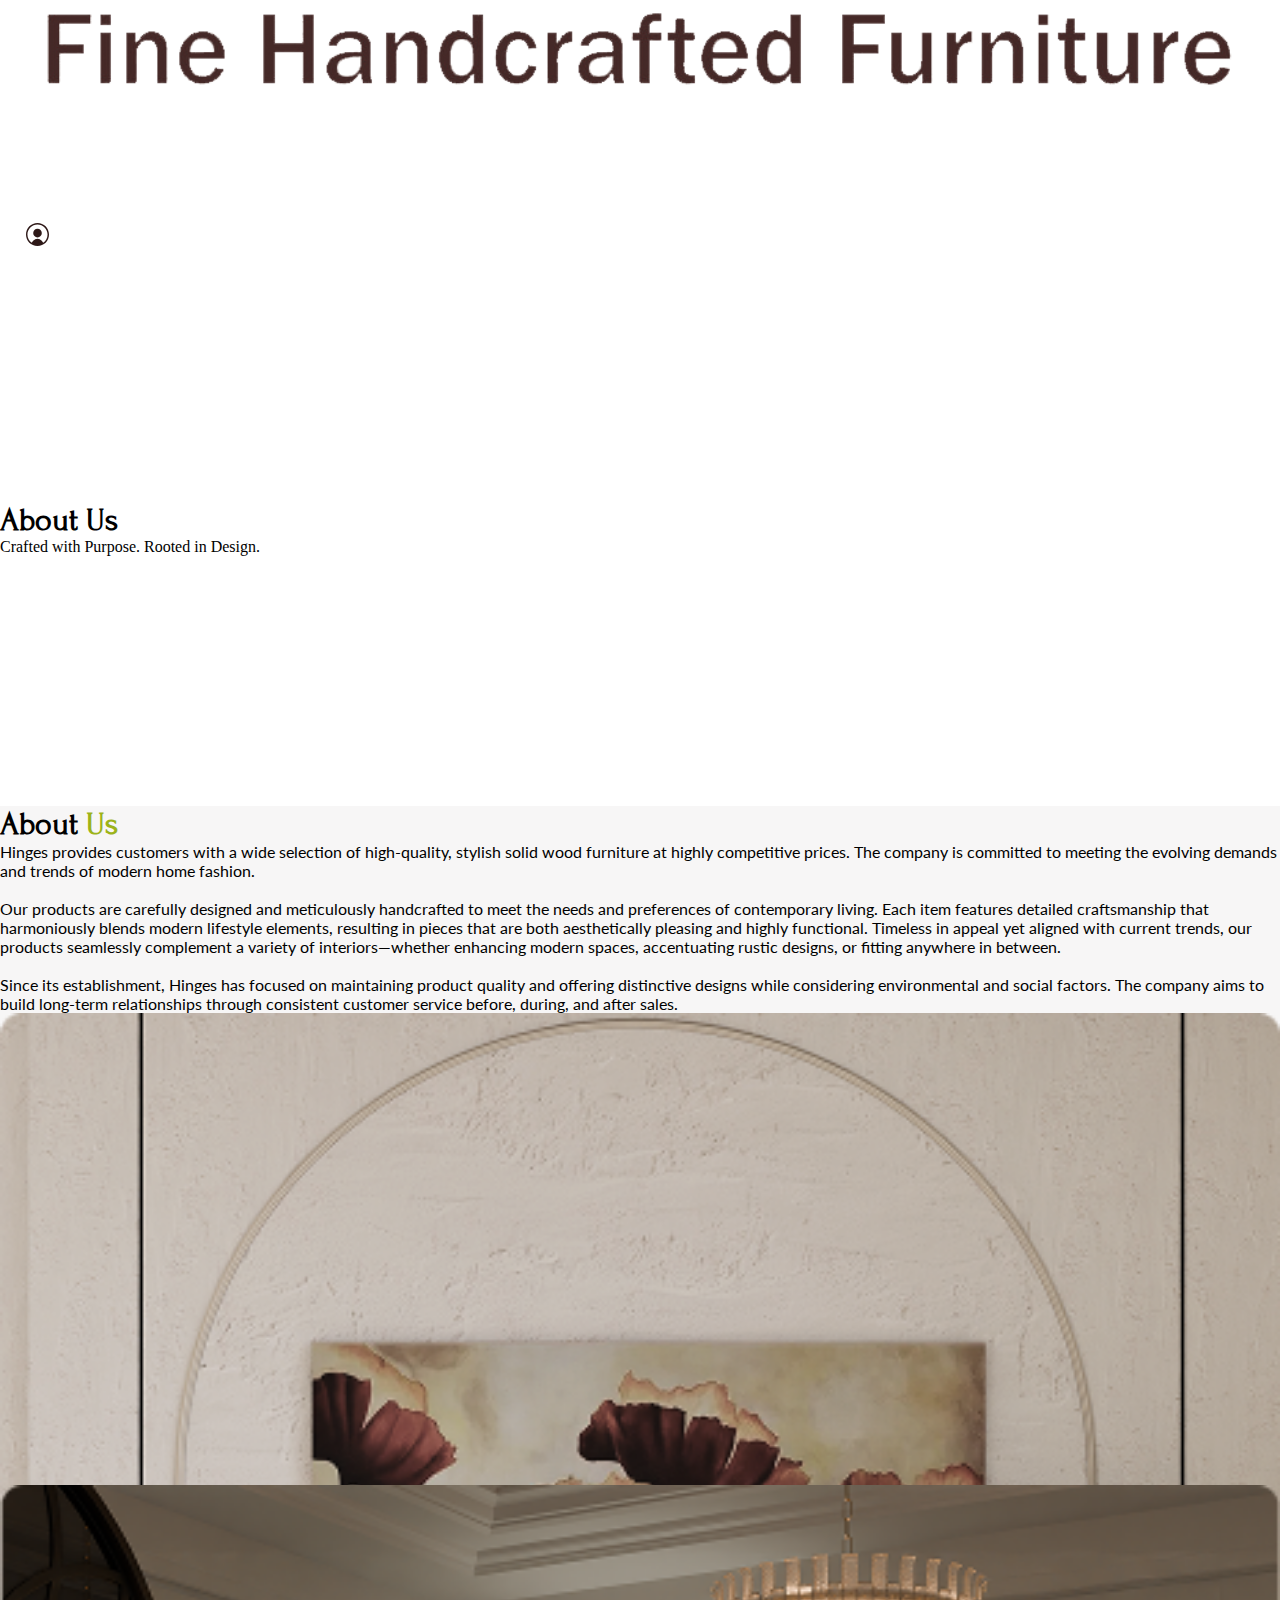
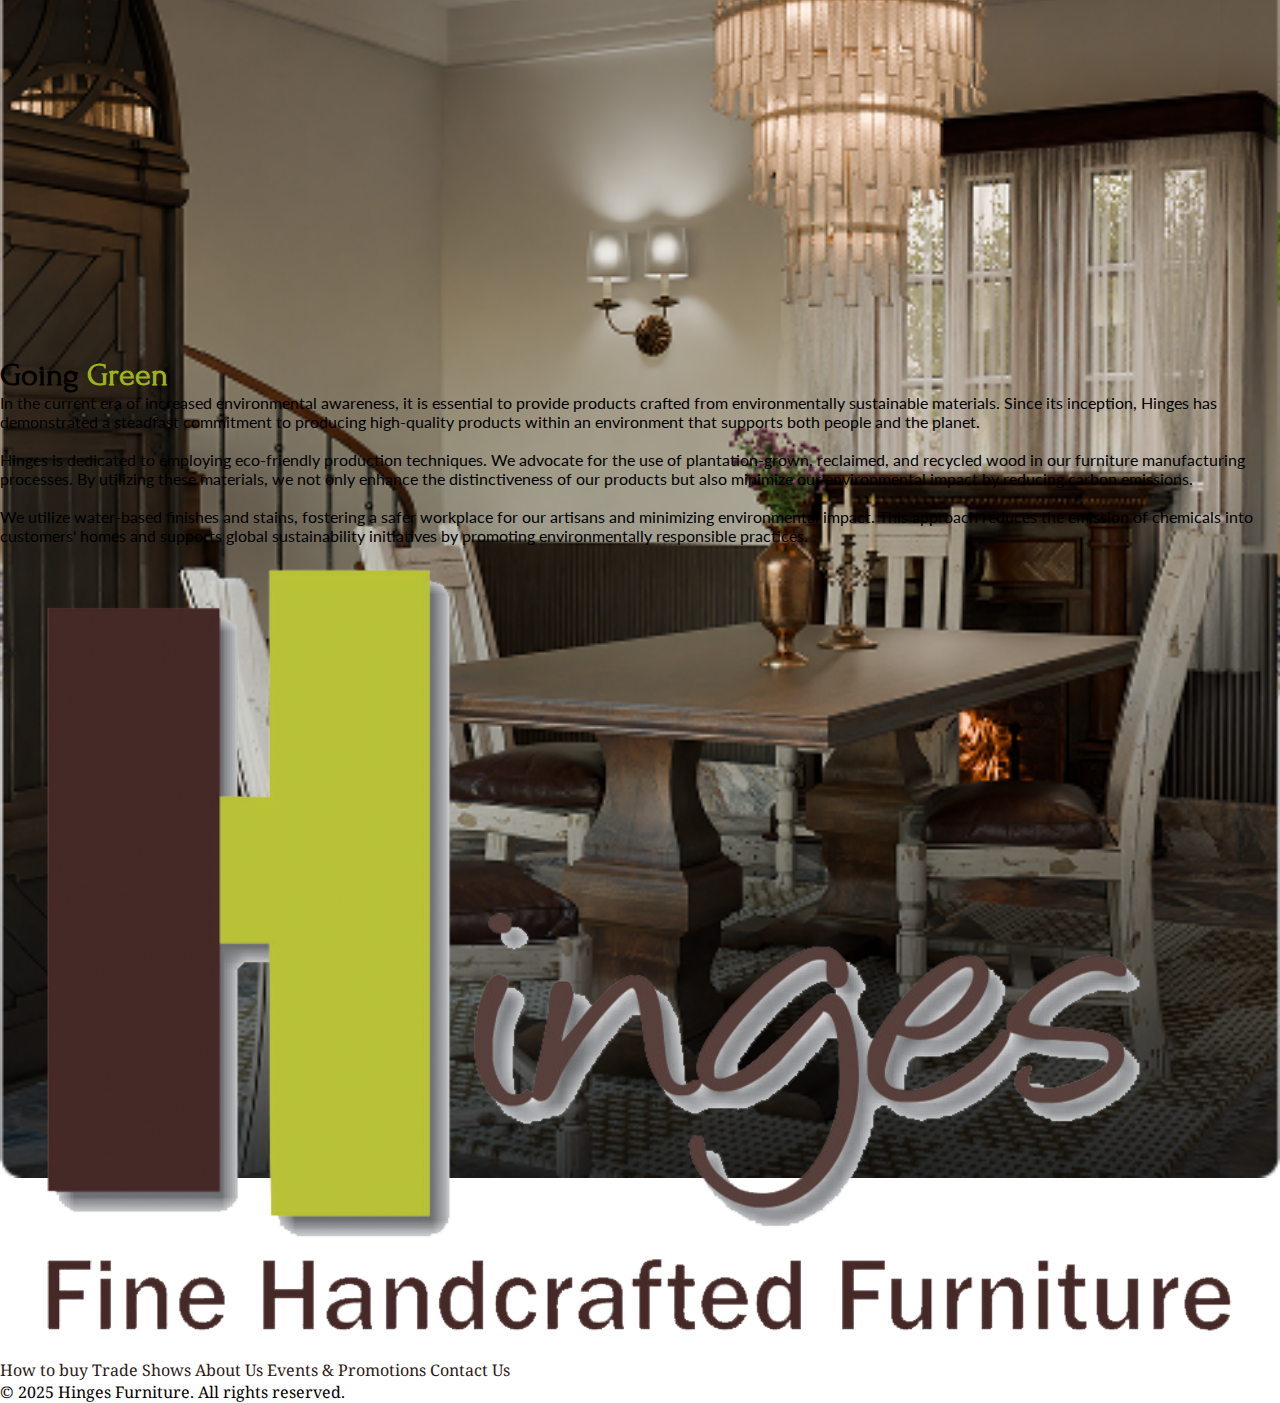
<file: aboutUs.html>
<!DOCTYPE html>
<html lang="en">

<head>
    <meta charset="UTF-8">
    <meta name="viewport" content="width=device-width, initial-scale=1.0">
    <link rel="shortcut icon" href="assets/images/favicon.png" type="image/x-icon">
    <title>Hinges Furniture</title>
    <!-- font -->
    <link rel="preconnect" href="https://fonts.googleapis.com">
    <link rel="preconnect" href="https://fonts.gstatic.com" crossorigin>
    <link
        href="https://fonts.googleapis.com/css2?family=Didact+Gothic&family=Forum&family=Inter:ital,opsz,wght@0,14..32,100..900;1,14..32,100..900&family=Lato:ital,wght@0,100;0,300;0,400;0,700;0,900;1,100;1,300;1,400;1,700;1,900&family=Noto+Serif:ital,wght@0,100..900;1,100..900&display=swap"
        rel="stylesheet">
    <!-- bootstrap -->
    <link href="https://cdn.jsdelivr.net/npm/bootstrap@5.3.7/dist/css/bootstrap.min.css" rel="stylesheet"
        integrity="sha384-LN+7fdVzj6u52u30Kp6M/trliBMCMKTyK833zpbD+pXdCLuTusPj697FH4R/5mcr" crossorigin="anonymous">
    <!-- custom css -->
    <link rel="stylesheet" href="assets/css/styles.css">
</head>

<body>
    <!-- pre loader with logo start -->
    <div class="preloader ">
        <div class="d-flex h-100 w-100 justify-content-center align-items-center flex-column">
            <div class="logoBox  ">
                <img src="assets/images/logo.svg" alt="Logo">
                <div class="spinner-border text-white" role="status">
                    <span class="visually-hidden">Loading...</span>
                </div>
            </div>
        </div>
    </div>
    <!-- pre loader with logo end -->
    <!-- ======================header area start=================== -->
    <section class="header py-3 position-fixed top-0 start-0 w-100">
        <div class="container">
            <div class="d-flex justify-content-between align-items-center">
                <!-- logo -->
                <a href="index.html" class="logo d-block">
                    <img src="assets/images/logo.svg" alt="Logo">
                </a>
                <!-- navigation bar -->
                <nav class="navlink_area">
                    <ul class="d-flex justify-content-center align-items-center flex-lg-row flex-column gap-4">
                        <li><a href="lookbook.html" class="navlink">LOOKBOOK</a></li>
                        <li><a href="events&Promotions.html" class="navlink">Events & Promotions</a></li>
                        <li><a href="tradeshows.html" class="navlink">TRADESHOWS</a></li>
                        <li><a href="becomeACustomer.html" class="navlink">BECOME A CUSTOMER</a></li>
                    </ul>
                </nav>
                <div class="d-flex justify-content-end align-items-center gap-4">
                    <!-- sign in button -->
                    <a href="#" class="signInBtn d-flex justify-content-end align-items-center gap-2">
                        <img class="flex-shrink-0 icon_w" src="assets/images/user.svg" alt="Icon">
                        <img class="flex-shrink-0 icon_b" src="assets/images/user_black_icon.svg" alt="Icon">
                        <span class="text-nowrap">SIGN IN</span>
                    </a>
                    <!-- menu bar -->
                    <button class="menubarbtn d-lg-none">
                        <svg viewBox="0 0 24 24" fill="none" xmlns="http://www.w3.org/2000/svg">
                            <g id="SVGRepo_bgCarrier" stroke-width="0"></g>
                            <g id="SVGRepo_tracerCarrier" stroke-linecap="round" stroke-linejoin="round"></g>
                            <g id="SVGRepo_iconCarrier">
                                <g id="Menu / Menu_Alt_01">
                                    <path id="Vector" d="M12 17H19M5 12H19M5 7H19" stroke="#ffffff" stroke-width="2"
                                        stroke-linecap="round" stroke-linejoin="round"></path>
                                </g>
                            </g>
                        </svg>
                    </button>
                </div>
            </div>
        </div>
    </section>
    <!-- ======================header area end===================== -->

    <!-- =======================hero section start======================= -->
    <section class="tradeshow_hero_section h-50">
        <div class="container">
            <div style="padding: 250px 0;">
                <h1 class="display-2 fw-normal text-white fm-forum text-center mb-0">About Us</h1>
                <p class="text-center fs-6 text-white fw-normal mt-0">Crafted with Purpose. Rooted in Design.</p>
            </div>
        </div>
    </section>
    <!-- =======================hero section end======================= -->



    <!-- =====================About Us start======================= -->
    <section class="py-5 my-5" style="background: #2D18170A;">
        <div class="container">
            <div class="row g-lg-5 g-4">
                <div class="col-xl-8 col-lg-7">
                    <div class="h-100 w-100 pe-lg-5 d-flex gap-2 justify-content-center align-items-start flex-column">
                        <h1 class="fw-normal fs-2 fm-forum text-dark">About <span style="color: #9CB31A;">Us</span></h1>
                        <p class="fw-normal fs-6 fm-lato text-dark">Hinges provides customers with a wide selection of
                            high-quality, stylish solid wood furniture at highly competitive prices. The company is
                            committed to meeting the evolving demands and trends of modern home fashion. <br><br>
                            Our products are carefully designed and meticulously handcrafted to meet the needs and
                            preferences of contemporary living. Each item features detailed craftsmanship that
                            harmoniously blends modern lifestyle elements, resulting in pieces that are both
                            aesthetically pleasing and highly functional. Timeless in appeal yet aligned with current
                            trends, our products seamlessly complement a variety of interiors—whether enhancing modern
                            spaces, accentuating rustic designs, or fitting anywhere in between. <br><br>
                            Since its establishment, Hinges has focused on maintaining product quality and offering
                            distinctive designs while considering environmental and social factors. The company aims to
                            build long-term relationships through consistent customer service before, during, and after
                            sales.
                        </p>
                    </div>
                </div>
                <div class="col-xl-4 col-lg-5">
                    <div class="w-100 rounded-3 overflow-hidden" style="height: 472px;">
                        <img class="w-100 h-100" loading="lazy" src="assets/images/aboutUsimage.png"
                            alt="Modern Living">
                    </div>
                </div>
            </div>
        </div>
    </section>
    <!-- =====================MAbout Us end======================= -->


    <!-- =====================Going Green start======================= -->
    <section class="py-5 mb-5" style="background: #2D18170A;">
        <div class="container">
            <div class="row g-lg-5 g-4">
                <div class="col-xl-4 col-lg-5">
                    <div class="w-100 rounded-3 overflow-hidden" style="height: 472px;">
                        <img class="w-100 h-100" loading="lazy" src="assets/images/goingGreen.png" alt="Modern Living">
                    </div>
                </div>
                <div class="col-xl-8 col-lg-7">
                    <div class="h-100 w-100 ps-lg-5 d-flex gap-2 justify-content-center align-items-start flex-column">
                        <h1 class="fw-normal fs-2 fm-forum text-dark">Going <span style="color: #9CB31A;">Green</span>
                        </h1>
                        <p class="fw-normal fs-6 fm-lato text-dark">In the current era of increased environmental
                            awareness, it is essential to provide products crafted from environmentally sustainable
                            materials. Since its inception, Hinges has demonstrated a steadfast commitment to producing
                            high-quality products within an environment that supports both people and the planet.
                            <br><br>
                            Hinges is dedicated to employing eco-friendly production techniques. We advocate for the use
                            of plantation-grown, reclaimed, and recycled wood in our furniture manufacturing processes.
                            By utilizing these materials, we not only enhance the distinctiveness of our products but
                            also minimize our environmental impact by reducing carbon emissions. <br><br>
                            We utilize water-based finishes and stains, fostering a safer workplace for our artisans and
                            minimizing environmental impact. This approach reduces the emission of chemicals into
                            customers' homes and supports global sustainability initiatives by promoting environmentally
                            responsible practices.
                        </p>
                    </div>
                </div>
            </div>
        </div>
    </section>
    <!-- ====================Going Green end======================= -->

    <!-- =====================footer start===================== -->
    <footer class="py-5" style="border-top: 1px solid  #E5E5EA">
        <div class="container">
            <div class="d-flex justify-content-center align-items-center">
                <div class="footerLogo">
                    <img src="assets/images/logo.svg" alt="Footer Logo">
                </div>
            </div>
            <div class="footerLinks d-flex justify-content-center align-items-center gap-md-5 gap-3 mt-5 flex-wrap">
                <a href="#" class="text-dark fm-noto fw-normal fs-6 text-black-500">How to buy</a>
                <a href="tradeshows.html" class="text-dark fm-noto fw-normal fs-6 text-black-500">Trade Shows</a>
                <a href="aboutUs.html" class="text-dark fm-noto fw-normal fs-6 text-black-500">About Us</a>
                <a href="events&Promotions.html" class="text-dark fm-noto fw-normal fs-6 text-black-500">Events &
                    Promotions</a>
                <a href="contactUs.html" class="text-dark fm-noto fw-normal fs-6 text-black-500">Contact Us</a>
            </div>
            <!-- copywrite start -->
            <div class="copywrite text-center mt-4">
                <p class="text-dark mb-0 fs-6 fw-normal fm-noto">© 2025 Hinges Furniture. All rights reserved.</p>
            </div>
    </footer>
    <!-- =====================footer end===================== -->

    <!-- backto top button start -->
    <button class="backToTopBtn  rounded-circle">
        <svg viewBox="0 0 24 24" fill="none" xmlns="http://www.w3.org/2000/svg">
            <g id="SVGRepo_bgCarrier" stroke-width="0"></g>
            <g id="SVGRepo_tracerCarrier" stroke-linecap="round" stroke-linejoin="round"></g>
            <g id="SVGRepo_iconCarrier">
                <path
                    d="M6.4569 9.73276C6.17123 10.0327 6.18281 10.5074 6.48276 10.7931C6.78271 11.0788 7.25744 11.0672 7.5431 10.7672L6.4569 9.73276ZM12.5431 5.51724C12.8288 5.21729 12.8172 4.74256 12.5172 4.4569C12.2173 4.17123 11.7426 4.18281 11.4569 4.48276L12.5431 5.51724ZM12.5431 4.48276C12.2574 4.18281 11.7827 4.17123 11.4828 4.4569C11.1828 4.74256 11.1712 5.21729 11.4569 5.51724L12.5431 4.48276ZM16.4569 10.7672C16.7426 11.0672 17.2173 11.0788 17.5172 10.7931C17.8172 10.5074 17.8288 10.0327 17.5431 9.73276L16.4569 10.7672ZM12.75 5C12.75 4.58579 12.4142 4.25 12 4.25C11.5858 4.25 11.25 4.58579 11.25 5H12.75ZM11.25 19C11.25 19.4142 11.5858 19.75 12 19.75C12.4142 19.75 12.75 19.4142 12.75 19H11.25ZM7.5431 10.7672L12.5431 5.51724L11.4569 4.48276L6.4569 9.73276L7.5431 10.7672ZM11.4569 5.51724L16.4569 10.7672L17.5431 9.73276L12.5431 4.48276L11.4569 5.51724ZM11.25 5V19H12.75V5H11.25Z"
                    fill="#ffffff"></path>
            </g>
        </svg>
    </button>
    <!-- backto top button end -->


    <!-- jQuery -->
    <script src="https://ajax.googleapis.com/ajax/libs/jquery/3.7.1/jquery.min.js"></script>
    <!-- bootstrap -->
    <script src="https://cdn.jsdelivr.net/npm/bootstrap@5.3.7/dist/js/bootstrap.bundle.min.js"
        integrity="sha384-ndDqU0Gzau9qJ1lfW4pNLlhNTkCfHzAVBReH9diLvGRem5+R9g2FzA8ZGN954O5Q" crossorigin="anonymous">
    </script>
    <!-- custom js -->
    <script src="assets/js/main.js"></script>
</body>

</html>
</file>
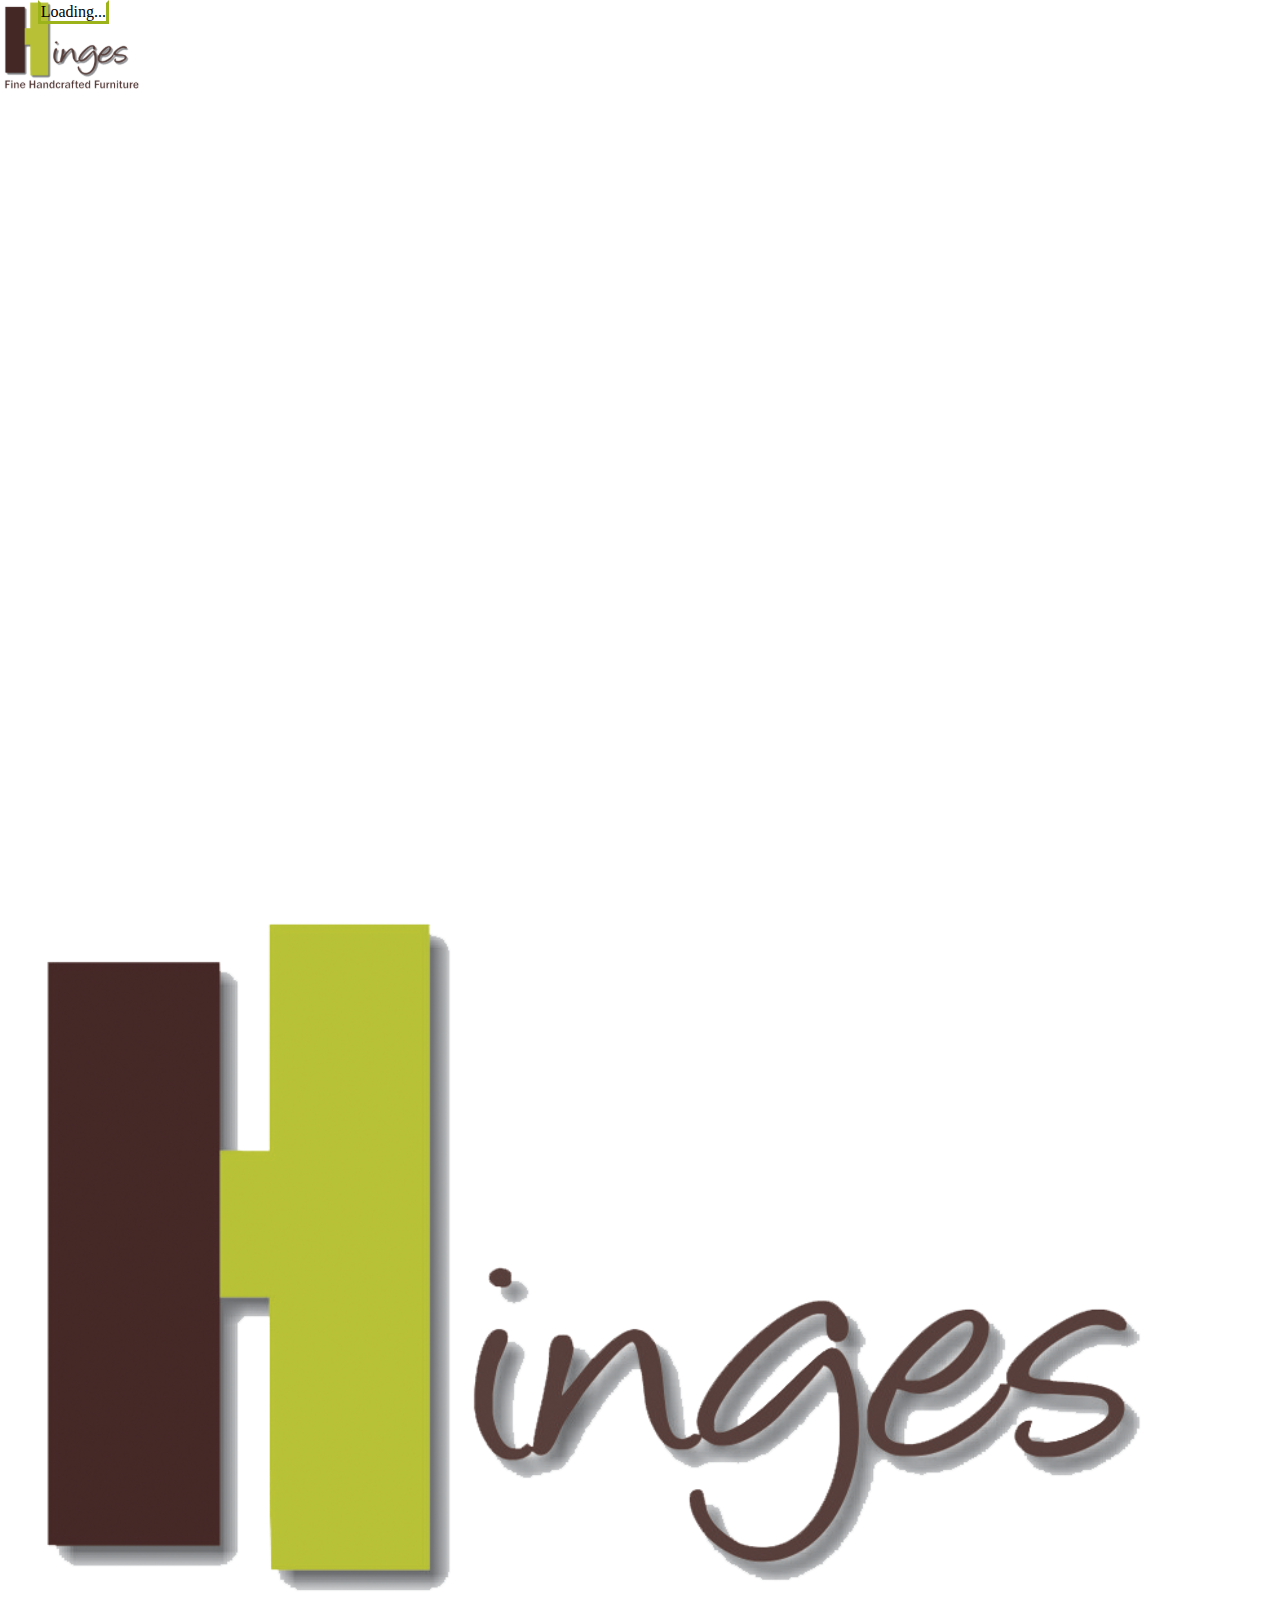
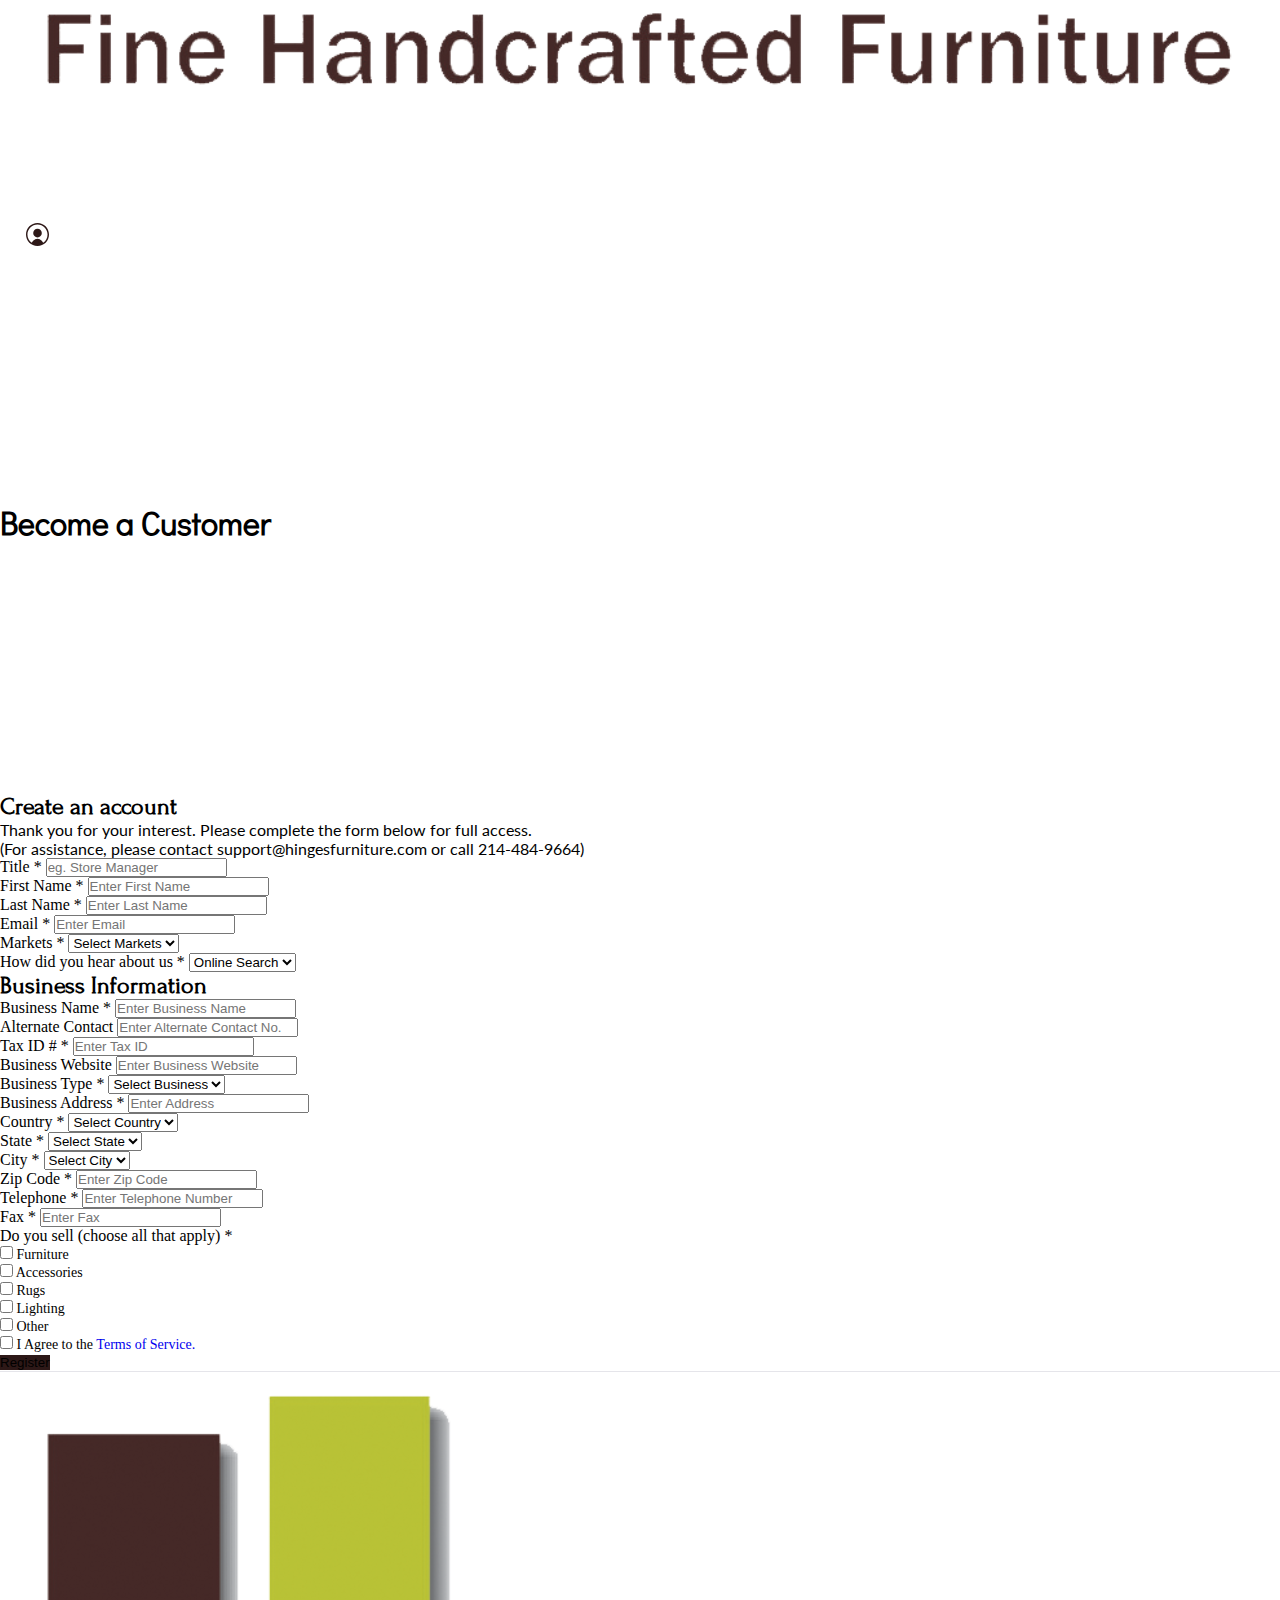
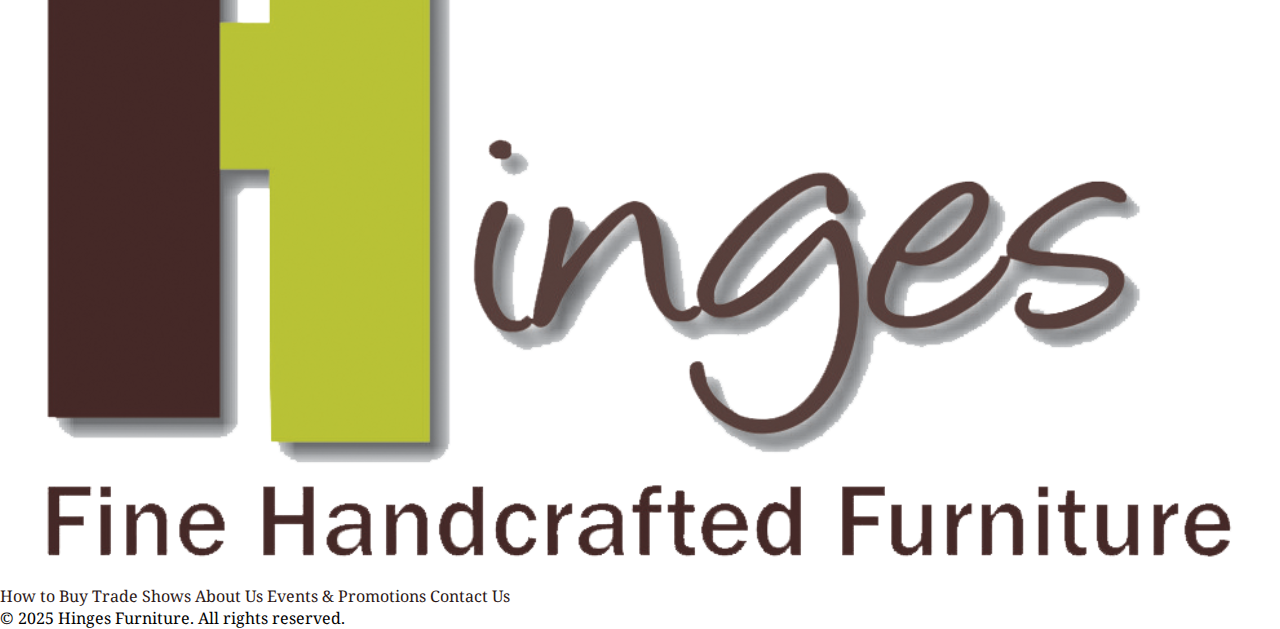
<file: becomeACustomer.html>
<!DOCTYPE html>
<html lang="en">

<head>
    <meta charset="UTF-8">
    <meta name="viewport" content="width=device-width, initial-scale=1.0">
    <link rel="shortcut icon" href="assets/images/favicon.png" type="image/x-icon">
    <title>Hinges Furniture</title>
    <!-- font -->
    <link rel="preconnect" href="https://fonts.googleapis.com">
    <link rel="preconnect" href="https://fonts.gstatic.com" crossorigin>
    <link
        href="https://fonts.googleapis.com/css2?family=Didact+Gothic&family=Forum&family=Inter:ital,opsz,wght@0,14..32,100..900;1,14..32,100..900&family=Lato:ital,wght@0,100;0,300;0,400;0,700;0,900;1,100;1,300;1,400;1,700;1,900&family=Noto+Serif:ital,wght@0,100..900;1,100..900&display=swap"
        rel="stylesheet">
    <!-- bootstrap -->
    <link href="https://cdn.jsdelivr.net/npm/bootstrap@5.3.7/dist/css/bootstrap.min.css" rel="stylesheet"
        integrity="sha384-LN+7fdVzj6u52u30Kp6M/trliBMCMKTyK833zpbD+pXdCLuTusPj697FH4R/5mcr" crossorigin="anonymous">
    <!-- custom css -->
    <link rel="stylesheet" href="assets/css/styles.css">
</head>

<body>
    <!-- pre loader with logo start -->
    <div class="preloader ">
        <div class="d-flex h-100 w-100 justify-content-center align-items-center flex-column">
            <div class="logoBox  ">
                <img src="assets/images/logo.svg" alt="Logo">
                <div class="spinner-border text-white" role="status">
                    <span class="visually-hidden">Loading...</span>
                </div>
            </div>
        </div>
    </div>
    <!-- pre loader with logo end -->
    <!-- ======================header area start=================== -->
    <section class="header py-3 position-fixed top-0 start-0 w-100">
        <div class="container">
            <div class="d-flex justify-content-between align-items-center">
                <!-- logo -->
                <a href="index.html" class="logo d-block">
                    <img src="assets/images/logo.svg" alt="Logo">
                </a>
                <!-- navigation bar -->
                <nav class="navlink_area">
                     <ul class="d-flex justify-content-center align-items-center flex-lg-row flex-column gap-4">
                        <li><a href="lookbook.html" class="navlink">At A Glance</a></li>
                        <li><a href="events&Promotions.html" class="navlink">Events & Promotions</a></li>
                        <li><a href="tradeshows.html" class="navlink">TRADESHOWS</a></li>
                        <li><a href="becomeACustomer.html" class="navlink">BECOME A CUSTOMER</a></li>
                    </ul>
                </nav>
                <div class="d-flex justify-content-end align-items-center gap-4">
                    <!-- sign in button -->
                    <a href="#" class="signInBtn d-flex justify-content-end align-items-center gap-2">
                        <img class="flex-shrink-0 icon_w" src="assets/images/user.svg" alt="Icon">
                        <img class="flex-shrink-0 icon_b" src="assets/images/user_black_icon.svg" alt="Icon">
                        <span class="text-nowrap">SIGN IN</span>
                    </a>
                    <!-- menu bar -->
                    <button class="menubarbtn d-lg-none">
                        <svg viewBox="0 0 24 24" fill="none" xmlns="http://www.w3.org/2000/svg">
                            <g id="SVGRepo_bgCarrier" stroke-width="0"></g>
                            <g id="SVGRepo_tracerCarrier" stroke-linecap="round" stroke-linejoin="round"></g>
                            <g id="SVGRepo_iconCarrier">
                                <g id="Menu / Menu_Alt_01">
                                    <path id="Vector" d="M12 17H19M5 12H19M5 7H19" stroke="#ffffff" stroke-width="2"
                                        stroke-linecap="round" stroke-linejoin="round"></path>
                                </g>
                            </g>
                        </svg>
                    </button>
                </div>
            </div>
        </div>
    </section>
    <!-- ======================header area end===================== -->

    <!-- =======================hero section start======================= -->
    <section class="common_herobg h-50">
        <div class="container">
            <div style="padding: 250px 0;">
                <h1 class="display-2 fw-normal text-white fm-didact text-center">Become a Customer</h1>
            </div>
        </div>
    </section>
    <!-- =======================hero section end======================= -->

    <!-- ==================contact information and contact form section start================== -->
    <section class=" py-5">
        <div class="container">
            <h2 class="text-dark fs-1 fw-normal mt-4 fm-forum text-center">Create an account</h2>
            <p class="text-dark fs-6 fw-normal fm-lato text-center pb-4">Thank you for your interest. Please complete
                the
                form below for full access. <br>
                (For assistance, please contact support@hingesfurniture.com or call 214-484-9664)</p>
            <form action="">
                <div class="createAccountform p-lg-5 px-md-3 py-4 px-2">
                    <div class="row g-4">
                        <div class="col-lg-4 col-md-6 col-12">
                            <label for="" class="mb-2">Title <span class="text-danger">*</span></label>
                            <input type="text" class="form-control h-64" placeholder="eg. Store Manager">
                        </div>
                        <div class="col-lg-4 col-md-6 col-12">
                            <label for="" class="mb-2">First Name <span class="text-danger">*</span></label>
                            <input type="text" class="form-control h-64" placeholder="Enter First Name">
                        </div>
                        <div class="col-lg-4 col-md-6 col-12">
                            <label for="" class="mb-2">Last Name <span class="text-danger">*</span></label>
                            <input type="text" class="form-control h-64" placeholder="Enter Last Name">
                        </div>
                        <div class="col-lg-4 col-md-6 col-12">
                            <label for="" class="mb-2">Email <span class="text-danger">*</span></label>
                            <input type="email" class="form-control h-64" placeholder="Enter Email">
                        </div>
                        <div class="col-lg-4 col-md-6 col-12">
                            <label for="" class="mb-2">Markets <span class="text-danger">*</span></label>
                            <select name="" id="" class="h-64 form-select">
                                <option value="">Select Markets</option>
                            </select>
                        </div>
                        <div class="col-lg-4 col-md-6 col-12">
                            <label for="" class="mb-2">How did you hear about us <span
                                    class="text-danger">*</span></label>
                            <select name="" id="" class="h-64 form-select">
                                <option value="">Online Search</option>
                            </select>
                        </div>
                    </div>
                    <!-- Business Information start -->
                    <h2 class="text-dark fs-3 fw-normal py-5 fm-forum text-start">Business Information</h2>
                    <div class="row g-4">
                        <div class="col-lg-4 col-md-6 col-12">
                            <label for="" class="mb-2">Business Name <span class="text-danger">*</span></label>
                            <input type="text" class="form-control h-64" placeholder="Enter Business Name">
                        </div>
                        <div class="col-lg-4 col-md-6 col-12">
                            <label for="" class="mb-2">Alternate Contact</label>
                            <input type="text" class="form-control h-64" placeholder="Enter Alternate Contact No.">
                        </div>
                        <div class="col-lg-4 col-md-6 col-12">
                            <label for="" class="mb-2">Tax ID # <span class="text-danger">*</span></label>
                            <input type="text" class="form-control h-64" placeholder="Enter Tax ID">
                        </div>
                        <div class="col-lg-6 col-md-6 col-12">
                            <label for="" class="mb-2">Business Website </label>
                            <input type="text" class="form-control h-64" placeholder="Enter Business Website">
                        </div>
                        <div class="col-lg-6 col-md-6 col-12">
                            <label for="" class="mb-2">Business Type <span class="text-danger">*</span></label>
                            <select name="" id="" class="h-64 form-select">
                                <option value="">Select Business</option>
                            </select>
                        </div>
                        <div class="col-lg-12 col-md-12 col-12">
                            <label for="" class="mb-2">Business Address <span class="text-danger">*</span></label>
                            <input type="text" class="form-control h-64" placeholder="Enter Address">
                        </div>
                        <div class="col-lg-4 col-md-6 col-12">
                            <label for="" class="mb-2">Country <span class="text-danger">*</span></label>
                            <select name="" id="" class="h-64 form-select">
                                <option value="">Select Country</option>
                            </select>
                        </div>
                        <div class="col-lg-4 col-md-6 col-12">
                            <label for="" class="mb-2">State <span class="text-danger">*</span></label>
                            <select name="" id="" class="h-64 form-select">
                                <option value="">Select State</option>
                            </select>
                        </div>
                        <div class="col-lg-4 col-md-6 col-12">
                            <label for="" class="mb-2">City <span class="text-danger">*</span></label>
                            <select name="" id="" class="h-64 form-select">
                                <option value="">Select City</option>
                            </select>
                        </div>
                        <div class="col-lg-4 col-md-6 col-12">
                            <label for="" class="mb-2">Zip Code <span class="text-danger">*</span></label>
                            <input type="text" class="form-control h-64" placeholder="Enter Zip Code">
                        </div>
                        <div class="col-lg-4 col-md-6 col-12">
                            <label for="" class="mb-2">Telephone <span class="text-danger">*</span></label>
                            <input type="text" class="form-control h-64" placeholder="Enter Telephone Number">
                        </div>
                        <div class="col-lg-4 col-md-6 col-12">
                            <label for="" class="mb-2">Fax <span class="text-danger">*</span></label>
                            <input type="text" class="form-control h-64" placeholder="Enter Fax">
                        </div>
                        <div class="col-lg-12 col-md-12 col-12">
                            <label for="" class="mb-2">Do you sell (choose all that apply) <span
                                    class="text-danger">*</span></label>
                            <div class="d-flex justify-content-start mt-3 align-items-center gap-3 flex-wrap">
                                <div class="position-relative">
                                    <label class="custom-checkbox d-flex align-items-center fs-14 text-dark">
                                        <input type="checkbox">
                                        <span class="checkmark me-2"></span>
                                        <span style="margin-top: -2px;">Furniture</span>
                                    </label>
                                </div>
                                <div class="position-relative">
                                    <label class="custom-checkbox d-flex align-items-center fs-14 text-dark">
                                        <input type="checkbox">
                                        <span class="checkmark me-2"></span>
                                        <span style="margin-top: -2px;">Accessories</span>
                                    </label>
                                </div>
                                <div class="position-relative">
                                    <label class="custom-checkbox d-flex align-items-center fs-14 text-dark">
                                        <input type="checkbox">
                                        <span class="checkmark me-2"></span>
                                        <span style="margin-top: -2px;">Rugs</span>
                                    </label>
                                </div>
                                <div class="position-relative">
                                    <label class="custom-checkbox d-flex align-items-center fs-14 text-dark">
                                        <input type="checkbox">
                                        <span class="checkmark me-2"></span>
                                        <span style="margin-top: -2px;">Lighting</span>
                                    </label>
                                </div>
                                <div class="position-relative">
                                    <label class="custom-checkbox d-flex align-items-center fs-14 text-dark">
                                        <input type="checkbox">
                                        <span class="checkmark me-2"></span>
                                        <span style="margin-top: -2px;">Other</span>
                                    </label>
                                </div>
                            </div>
                        </div>
                    </div>
                </div>
                <div class="d-flex justify-content-between align-items-center gap-3 flex-wrap py-4">
                    <div class="position-relative">
                        <label class="custom-checkbox d-flex align-items-center fs-14 text-dark">
                            <input type="checkbox">
                            <span class="checkmark me-2"></span>
                            <span style="margin-top: -1px;">
                                I Agree to the <a class="text-primary" href="terms&Conditions.html">
                                    Terms of Service.
                                </a>
                            </span>
                        </label>
                    </div>
                    <button class="btn text-white rounded-3 fw-bold fs-6 px-5 py-3" style="background: #2D1817;">
                        Register
                    </button>
                </div>
            </form>

        </div>
    </section>
    <!-- ==================contact information and contact form section end================== -->




    <!-- =====================footer start===================== -->
    <footer class="py-5" style="border-top: 1px solid  #E5E5EA">
        <div class="container">
            <div class="d-flex justify-content-center align-items-center">
                <div class="footerLogo">
                    <img src="assets/images/logo.svg" alt="Footer Logo">
                </div>
            </div>
            <div class="footerLinks d-flex justify-content-center align-items-center gap-md-5 gap-3 mt-5 flex-wrap">
                <a href="#" class="text-dark fm-noto fw-normal fs-6 text-black-500">How to Buy</a>
                <a href="tradeshows.html" class="text-dark fm-noto fw-normal fs-6 text-black-500">Trade Shows</a>
                <a href="aboutUs.html" class="text-dark fm-noto fw-normal fs-6 text-black-500">About Us</a>
                <a href="events&Promotions.html" class="text-dark fm-noto fw-normal fs-6 text-black-500">Events &
                    Promotions</a>
                <a href="contactUs.html" class="text-dark fm-noto fw-normal fs-6 text-black-500">Contact Us</a>
            </div>
            <!-- copywrite start -->
            <div class="copywrite text-center mt-4">
                <p class="text-dark mb-0 fs-6 fw-normal fm-noto">© 2025 Hinges Furniture. All rights reserved.</p>
            </div>
    </footer>
    <!-- =====================footer end===================== -->

    <!-- backto top button start -->
    <button class="backToTopBtn  rounded-circle">
        <svg viewBox="0 0 24 24" fill="none" xmlns="http://www.w3.org/2000/svg">
            <g id="SVGRepo_bgCarrier" stroke-width="0"></g>
            <g id="SVGRepo_tracerCarrier" stroke-linecap="round" stroke-linejoin="round"></g>
            <g id="SVGRepo_iconCarrier">
                <path
                    d="M6.4569 9.73276C6.17123 10.0327 6.18281 10.5074 6.48276 10.7931C6.78271 11.0788 7.25744 11.0672 7.5431 10.7672L6.4569 9.73276ZM12.5431 5.51724C12.8288 5.21729 12.8172 4.74256 12.5172 4.4569C12.2173 4.17123 11.7426 4.18281 11.4569 4.48276L12.5431 5.51724ZM12.5431 4.48276C12.2574 4.18281 11.7827 4.17123 11.4828 4.4569C11.1828 4.74256 11.1712 5.21729 11.4569 5.51724L12.5431 4.48276ZM16.4569 10.7672C16.7426 11.0672 17.2173 11.0788 17.5172 10.7931C17.8172 10.5074 17.8288 10.0327 17.5431 9.73276L16.4569 10.7672ZM12.75 5C12.75 4.58579 12.4142 4.25 12 4.25C11.5858 4.25 11.25 4.58579 11.25 5H12.75ZM11.25 19C11.25 19.4142 11.5858 19.75 12 19.75C12.4142 19.75 12.75 19.4142 12.75 19H11.25ZM7.5431 10.7672L12.5431 5.51724L11.4569 4.48276L6.4569 9.73276L7.5431 10.7672ZM11.4569 5.51724L16.4569 10.7672L17.5431 9.73276L12.5431 4.48276L11.4569 5.51724ZM11.25 5V19H12.75V5H11.25Z"
                    fill="#ffffff"></path>
            </g>
        </svg>
    </button>
    <!-- backto top button end -->


    <!-- jQuery -->
    <script src="https://ajax.googleapis.com/ajax/libs/jquery/3.7.1/jquery.min.js"></script>
    <!-- bootstrap -->
    <script src="https://cdn.jsdelivr.net/npm/bootstrap@5.3.7/dist/js/bootstrap.bundle.min.js"
        integrity="sha384-ndDqU0Gzau9qJ1lfW4pNLlhNTkCfHzAVBReH9diLvGRem5+R9g2FzA8ZGN954O5Q" crossorigin="anonymous">
    </script>
    <!-- custom js -->
    <script src="assets/js/main.js"></script>
</body>

</html>
</file>
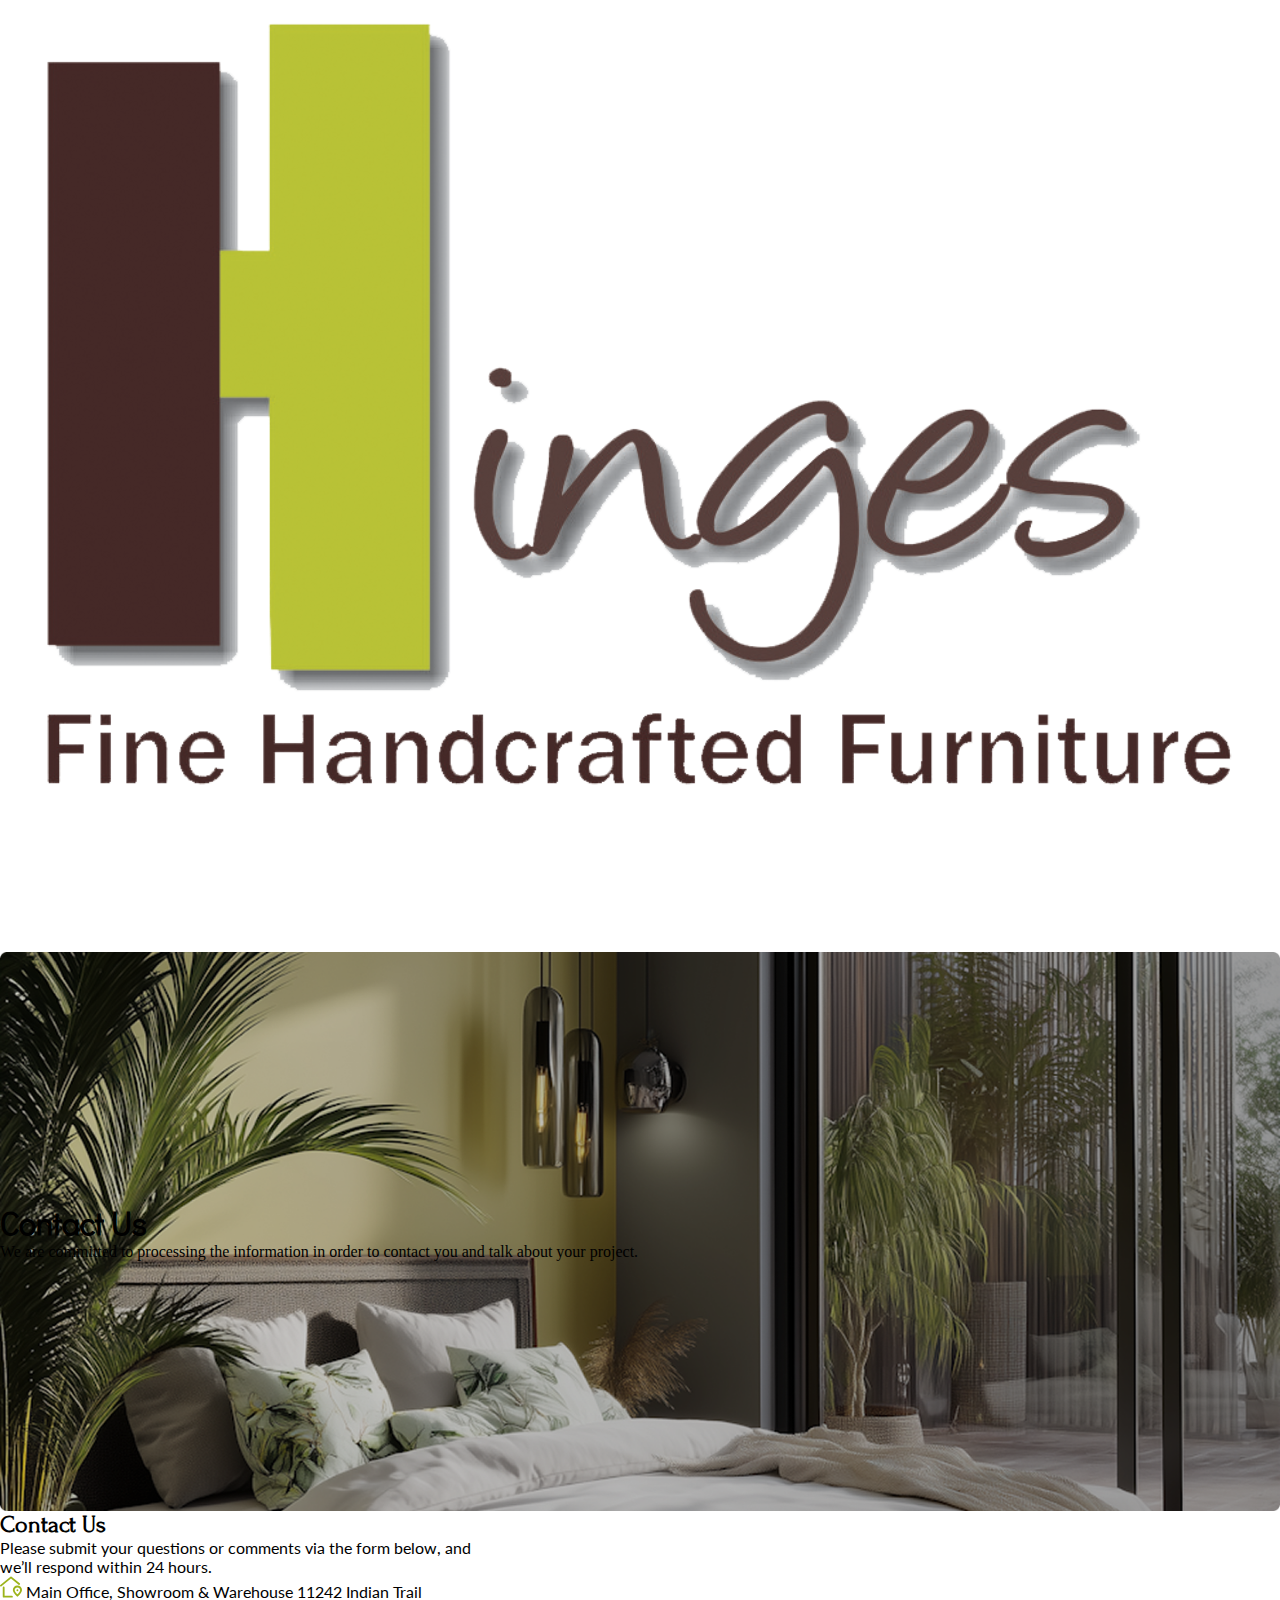
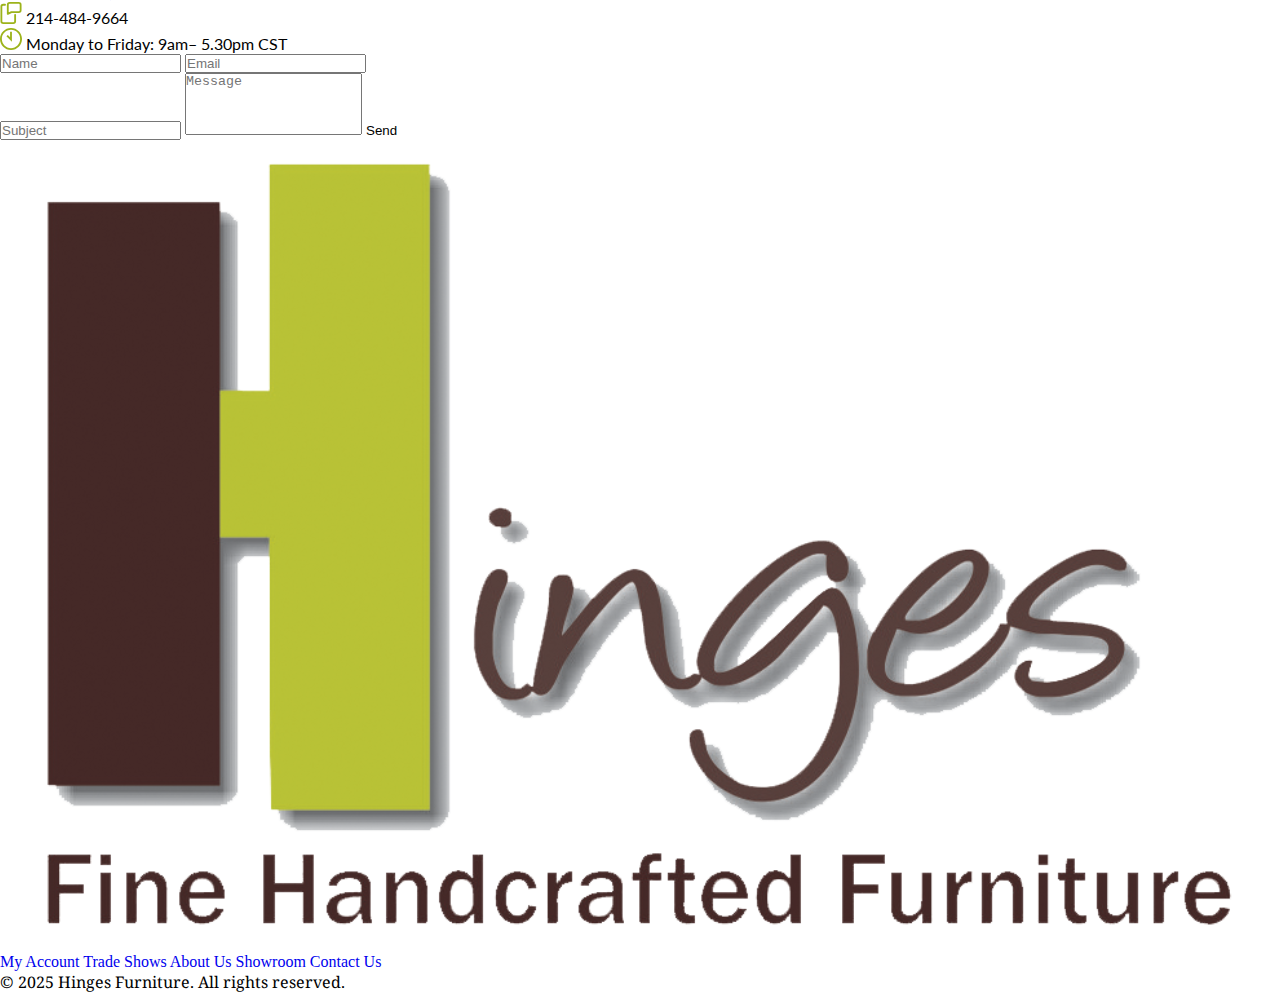
<file: contactUs.html>
<!DOCTYPE html>
<html lang="en">

<head>
    <meta charset="UTF-8">
    <meta name="viewport" content="width=device-width, initial-scale=1.0">
    <link rel="shortcut icon" href="assets/images/favicon.png" type="image/x-icon">
    <title>Hinges Furniture</title>
    <!-- font -->
    <link rel="preconnect" href="https://fonts.googleapis.com">
    <link rel="preconnect" href="https://fonts.gstatic.com" crossorigin>
    <link
        href="https://fonts.googleapis.com/css2?family=Didact+Gothic&family=Forum&family=Inter:ital,opsz,wght@0,14..32,100..900;1,14..32,100..900&family=Lato:ital,wght@0,100;0,300;0,400;0,700;0,900;1,100;1,300;1,400;1,700;1,900&family=Noto+Serif:ital,wght@0,100..900;1,100..900&display=swap"
        rel="stylesheet">
    <!-- bootstrap -->
    <link href="https://cdn.jsdelivr.net/npm/bootstrap@5.3.7/dist/css/bootstrap.min.css" rel="stylesheet"
        integrity="sha384-LN+7fdVzj6u52u30Kp6M/trliBMCMKTyK833zpbD+pXdCLuTusPj697FH4R/5mcr" crossorigin="anonymous">
    <!-- custom css -->
    <link rel="stylesheet" href="assets/css/styles.css">
</head>

<body>
    <!-- ======================header area start=================== -->
    <section class="header py-3 position-fixed top-0 start-0 w-100">
        <div class="container">
            <div class="d-flex justify-content-between align-items-center">
                <!-- logo -->
                <a href="index.html" class="logo d-block">
                    <img src="assets/images/logo.svg" alt="Logo">
                </a>
                <!-- navigation bar -->
                <nav class="navlink_area">
                    <ul class="d-flex justify-content-center align-items-center flex-lg-row flex-column gap-4">
                        <li><a href="#" class="navlink">LOOKBOOK</a></li>
                        <li><a href="#" class="navlink">SHOWROOMS</a></li>
                        <li><a href="#" class="navlink">BECOME A CUSTOMER</a></li>
                        <li><a href="#" class="navlink">TRADESHOWS</a></li>
                    </ul>
                </nav>
                <div class="d-flex justify-content-end align-items-center gap-4">
                    <!-- sign in button -->
                    <a href="#" class="signInBtn d-flex justify-content-end align-items-center gap-2">
                        <img class="flex-shrink-0" src="assets/images/user.svg" alt="Icon">
                        <span class="text-nowrap">SIGN IN</span>
                    </a>
                    <!-- menu bar -->
                    <button class="menubarbtn d-lg-none">
                        <svg viewBox="0 0 24 24" fill="none" xmlns="http://www.w3.org/2000/svg">
                            <g id="SVGRepo_bgCarrier" stroke-width="0"></g>
                            <g id="SVGRepo_tracerCarrier" stroke-linecap="round" stroke-linejoin="round"></g>
                            <g id="SVGRepo_iconCarrier">
                                <g id="Menu / Menu_Alt_01">
                                    <path id="Vector" d="M12 17H19M5 12H19M5 7H19" stroke="#ffffff" stroke-width="2"
                                        stroke-linecap="round" stroke-linejoin="round"></path>
                                </g>
                            </g>
                        </svg>
                    </button>
                </div>
            </div>
        </div>
    </section>
    <!-- ======================header area end===================== -->

    <!-- =======================hero section start======================= -->
    <section class="contact_hero_section h-50">
        <div class="container">
            <div style="padding: 250px 0;">
                            <h1 class="display-2 fw-normal text-white fm-didact text-center" >Contact Us</h1>
            <p class="text-center fs-5 text-white fw-normal mt-3">We are committed to processing the information in order to contact you and talk about your project.</p>
            </div>
        </div>
    </section>
    <!-- =======================hero section end======================= -->

    <!-- ==================contact information and contact form section start================== -->
    <section class="contactInformationSection py-5">
        <div class="container">
            <div class="row g-lg-5 g-4">
                <div class="col-lg-6 col-md-6 col-12">
                    <div class="contactInformation d-flex flex-column justify-content-center align-items-start gap-4 " style="max-width: 472px;">
                        <h2 class="text-dark fs-1 fw-normal fm-forum">Contact Us</h2>
                        <p class="text-dark fs-6 fw-normal fm-lato">Please submit your questions or comments via the form below, and we’ll respond within 24 hours.</p>
                        <div class="d-flex flex-column gap-4">
                            <div class="d-flex align-items-center gap-3">
                                <img style="height: 22px; width: 22px;" src="assets/images/property-location.svg" alt="Location Icon">
                                <span class="text-dark fs-6 fw-normal fm-lato">Main Office, Showroom & Warehouse 11242 Indian Trail</span>
                            </div>
                            <div class="d-flex align-items-center gap-3">
                                <img style="height: 22px; width: 22px;" src="assets/images/mobile-chat.svg" alt="Phone Icon">
                                <span class="text-dark fs-6 fw-normal fm-lato">214-484-9664</span>
                            </div>                          
                            <div class="d-flex align-items-center gap-3">
                                <img style="height: 22px; width: 22px;" src="assets/images/subway_time-5.svg" alt="Time Icon">
                                <span class="text-dark fs-6 fw-normal fm-lato">Monday to Friday: 9am– 5.30pm CST​</span>
                            </div>                          
                        </div>
                    </div>
                </div>
                <div class="col-lg-6 col-md-6 col-12">
                    <div class="contactForm" style="max-width: 470px;">
                        <form action="#" method="POST" class="d-flex flex-column gap-3">
                            <input type="text" class="form-control" placeholder="Name" required>
                            <input type="email" class="form-control" placeholder="Email" required>
                            <input type="text" class="form-control" placeholder="Subject" required>
                            <textarea class="form-control" rows="4" placeholder="Message" required style="resize: none;"></textarea>
                            <button type="submit" class="btn bg-dark text-white">Send</button>
                        </form>
                    </div>
                </div>
            </div>
        </div>
    </section>
    <!-- ==================contact information and contact form section end================== -->



  
    <!-- =====================footer start===================== -->
    <footer class="py-5">
        <div class="container">
            <div class="d-flex justify-content-center align-items-center">
                <div class="footerLogo">
                    <img src="assets/images/logo.svg" alt="Footer Logo">
                </div>

            </div>
            <div class="footerLinks d-flex justify-content-center align-items-center gap-md-5 gap-3 mt-3 flex-wrap">
                <a href="#" class="text-dark">My Account</a>
                <a href="#" class="text-dark">Trade Shows</a>
                <a href="#" class="text-dark">About Us</a>
                <a href="#" class="text-dark">Showroom</a>
                <a href="contactUs.html" class="text-dark">Contact Us</a>
            </div>
            <!-- copywrite start -->
            <div class="copywrite text-center mt-5">
                <p class="text-dark mb-0 fs-6 fw-normal fm-noto">© 2025 Hinges Furniture. All rights reserved.</p>
            </div>
    </footer>
    <!-- =====================footer end===================== -->
    <!-- jQuery -->
    <script src="https://ajax.googleapis.com/ajax/libs/jquery/3.7.1/jquery.min.js"></script>
    <!-- bootstrap -->
    <script src="https://cdn.jsdelivr.net/npm/bootstrap@5.3.7/dist/js/bootstrap.bundle.min.js"
        integrity="sha384-ndDqU0Gzau9qJ1lfW4pNLlhNTkCfHzAVBReH9diLvGRem5+R9g2FzA8ZGN954O5Q" crossorigin="anonymous">
    </script>
    <!-- custom js -->
    <script src="assets/js/main.js"></script>
</body>

</html>
</file>
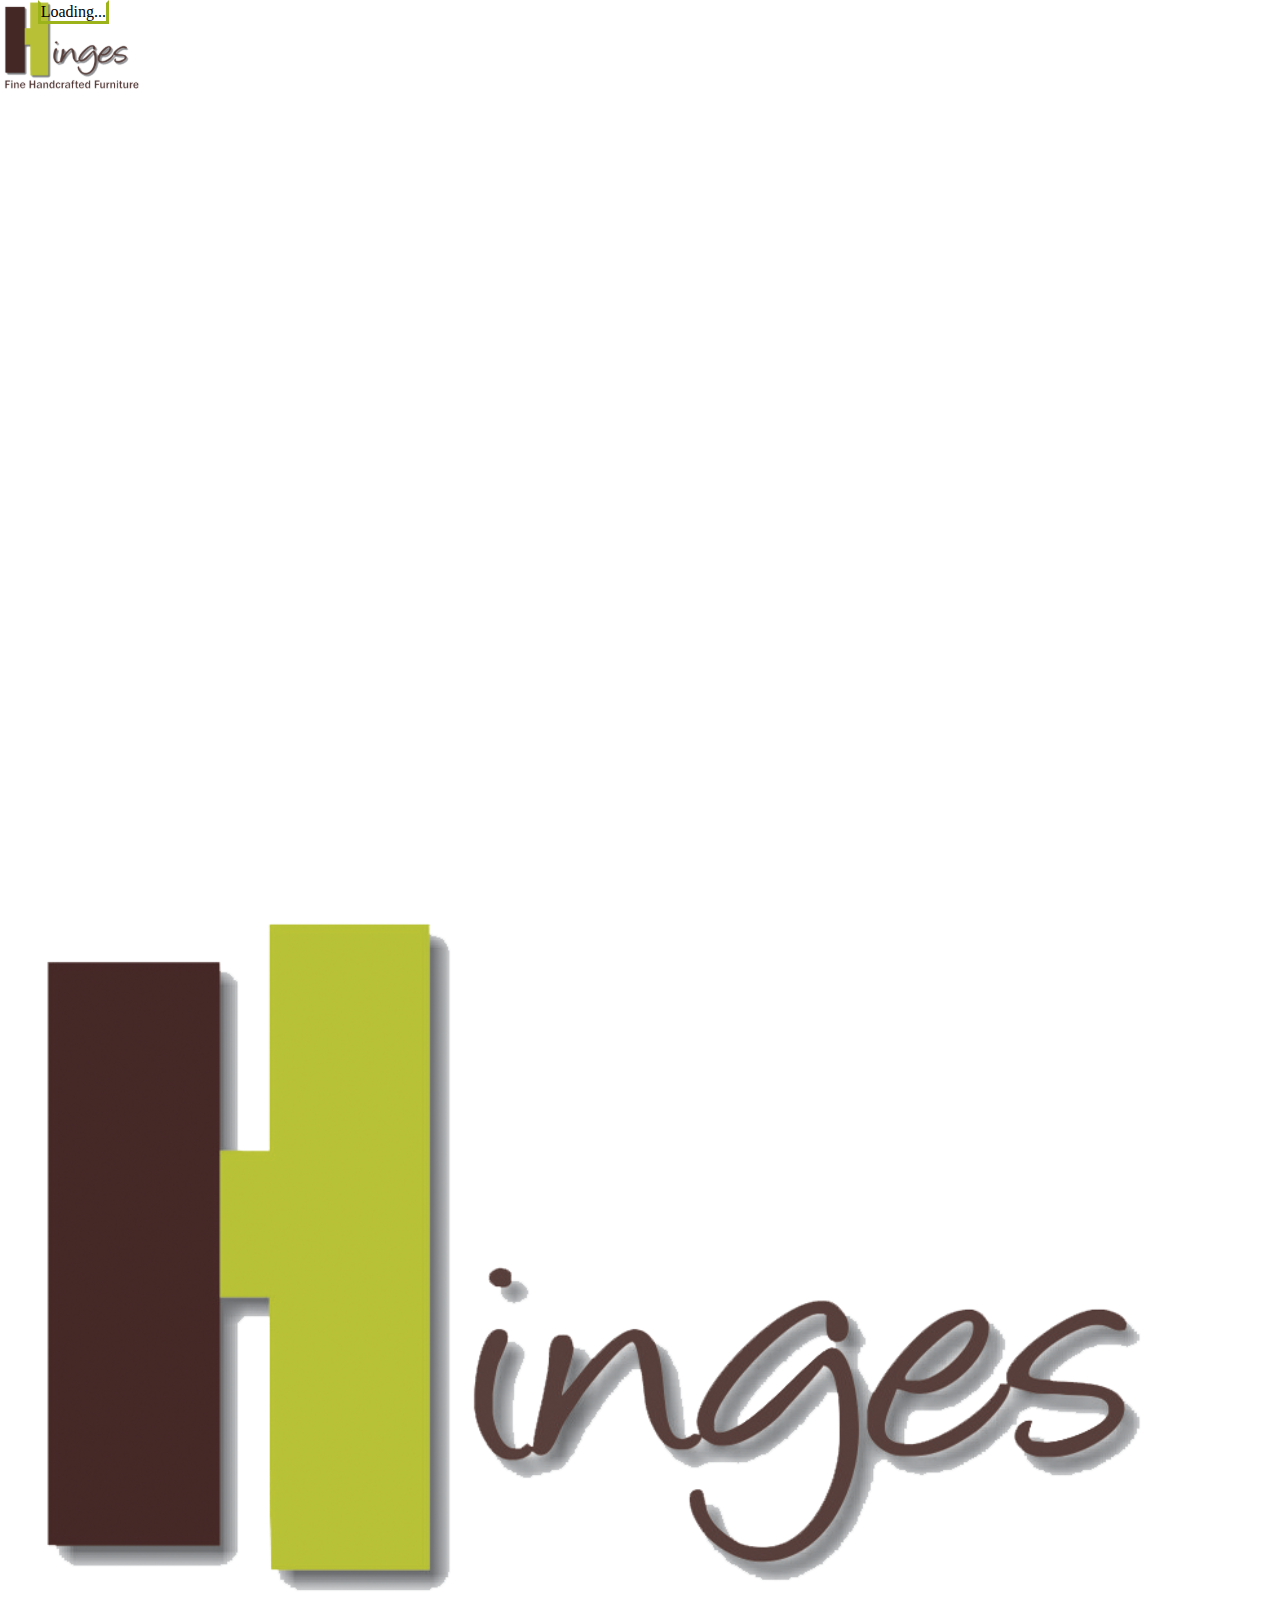
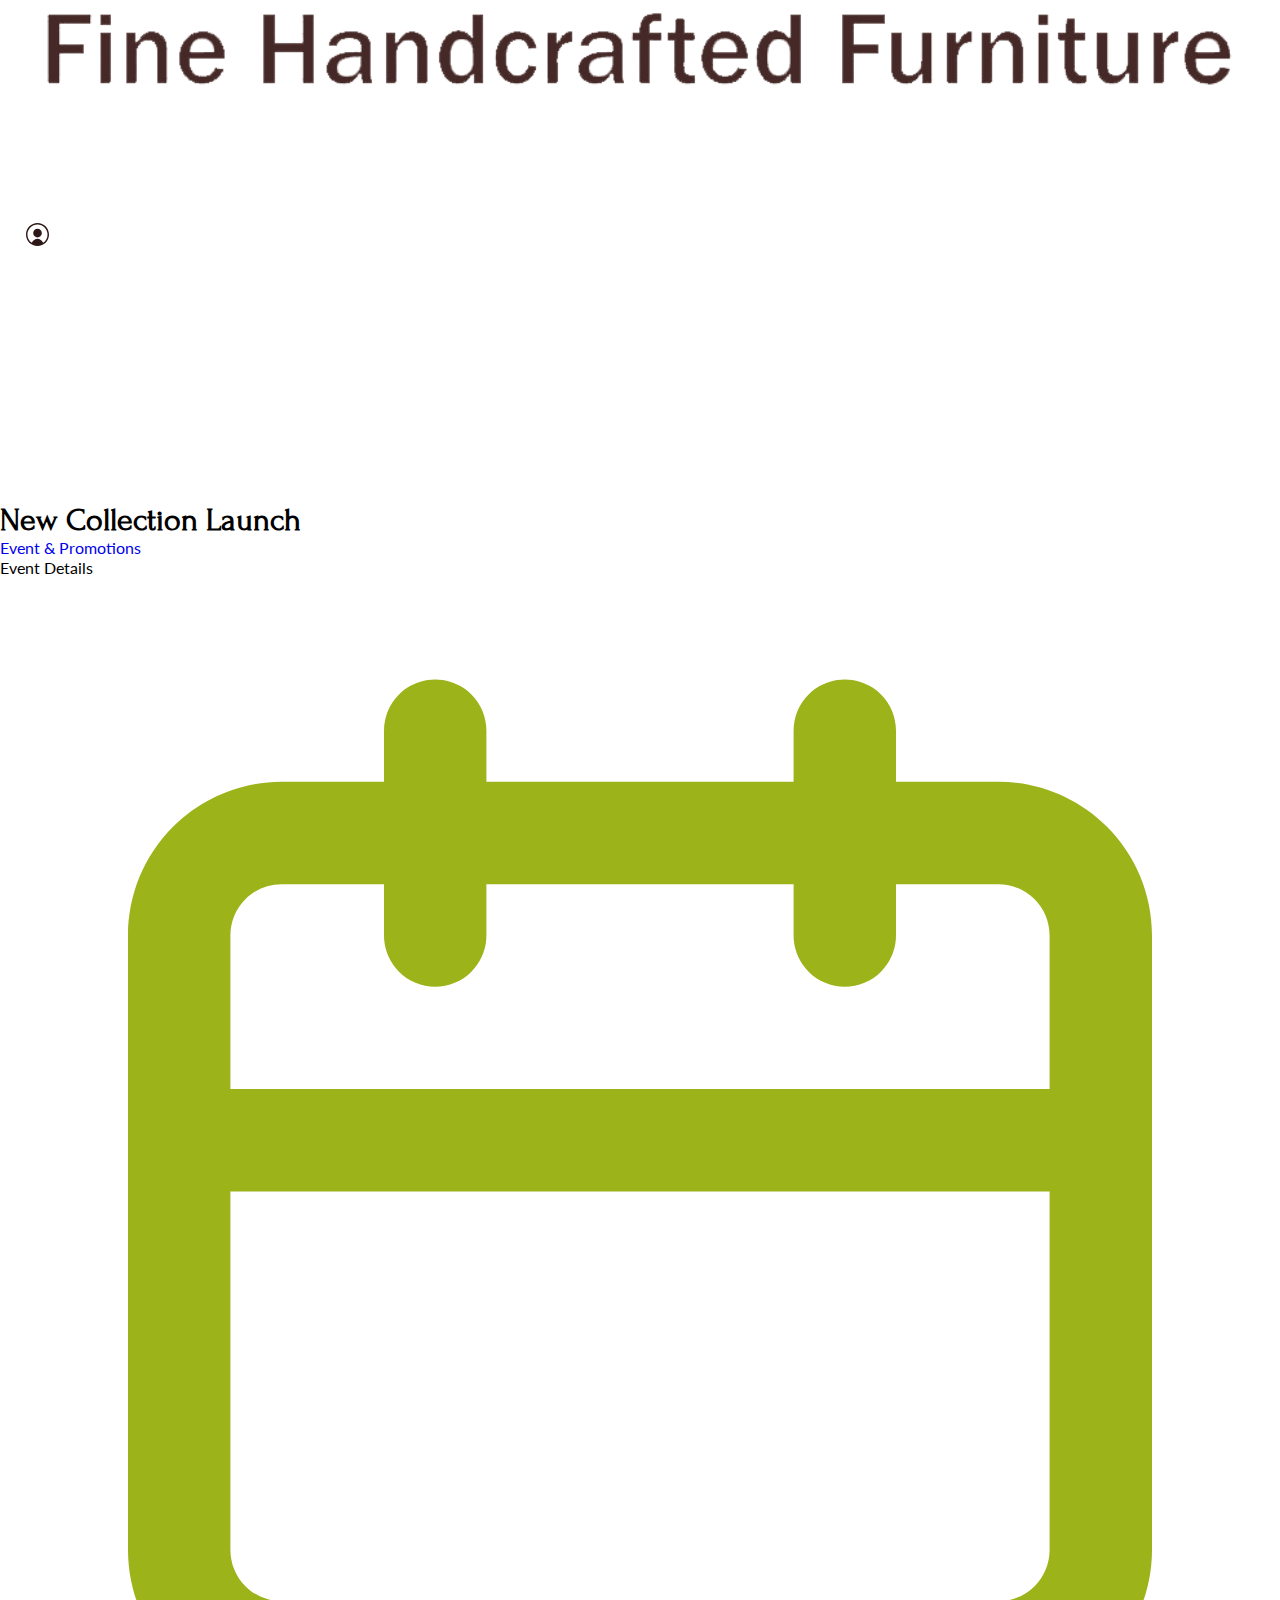
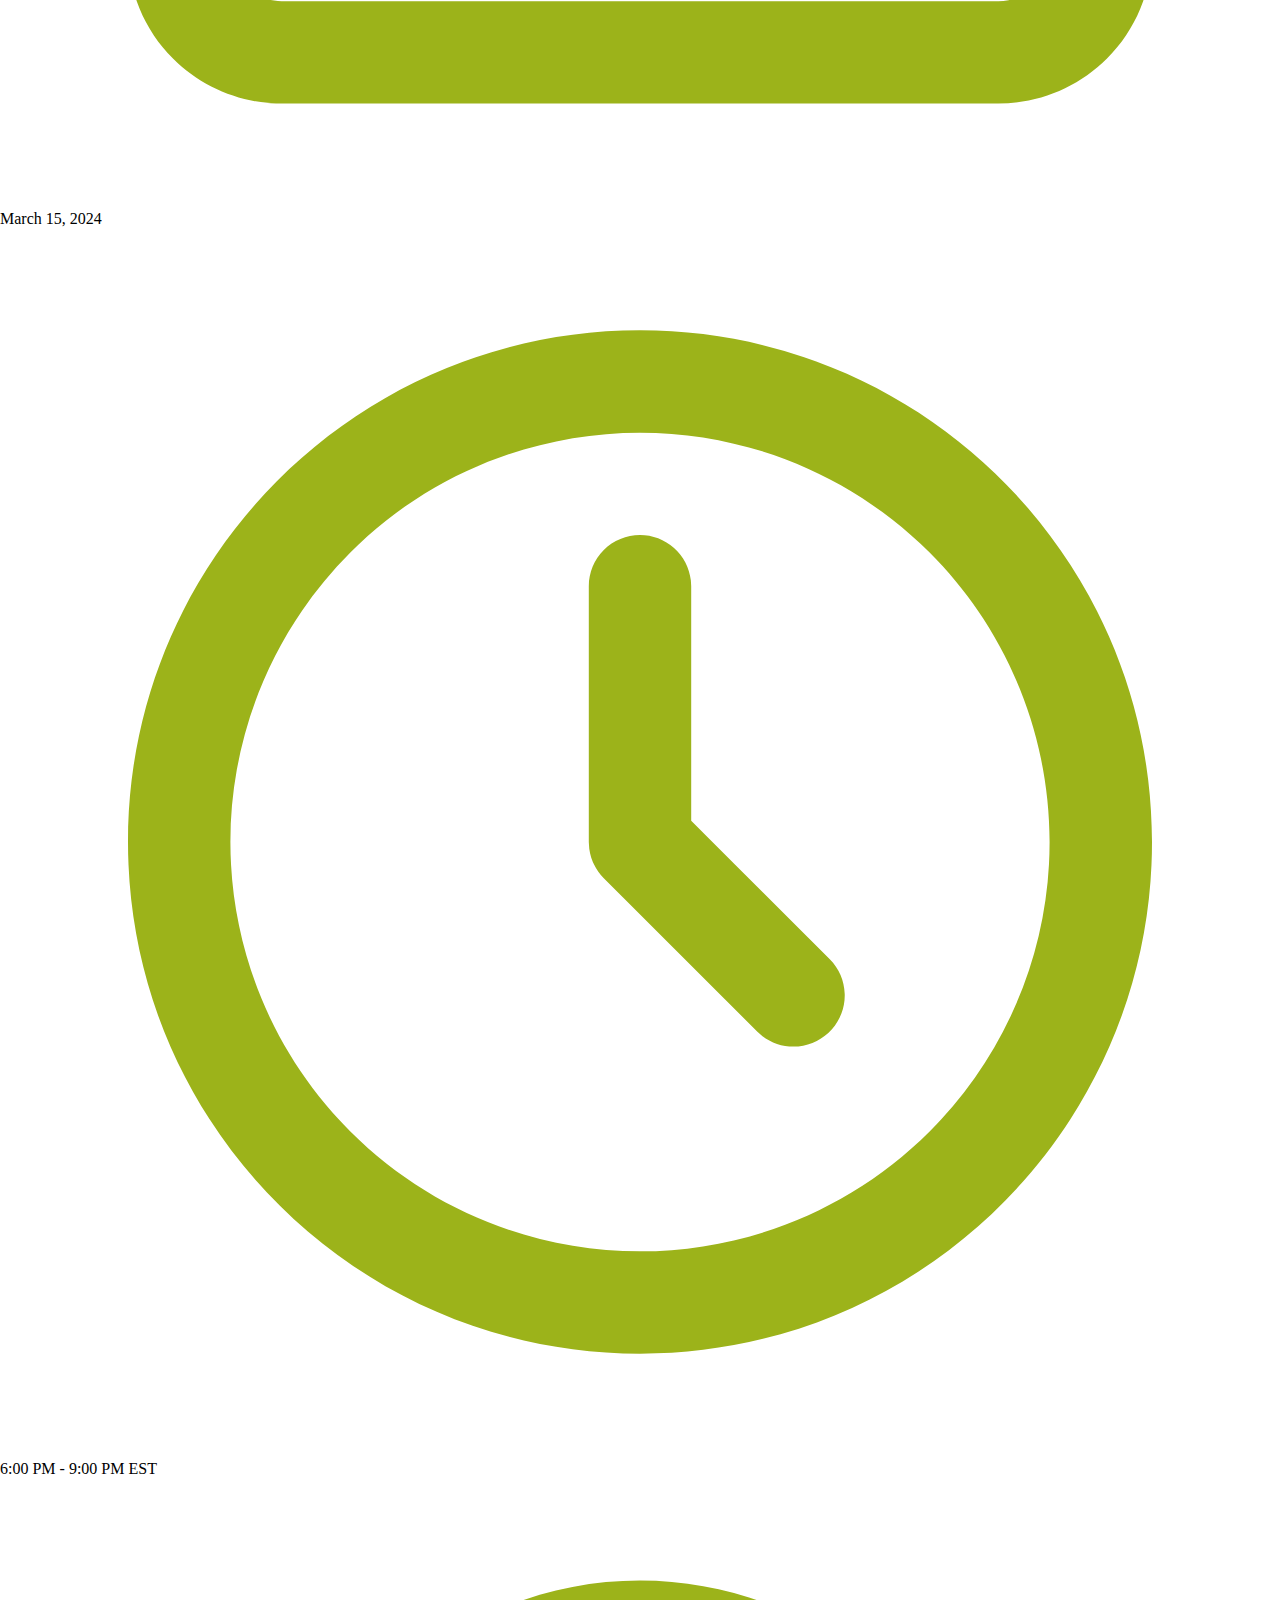
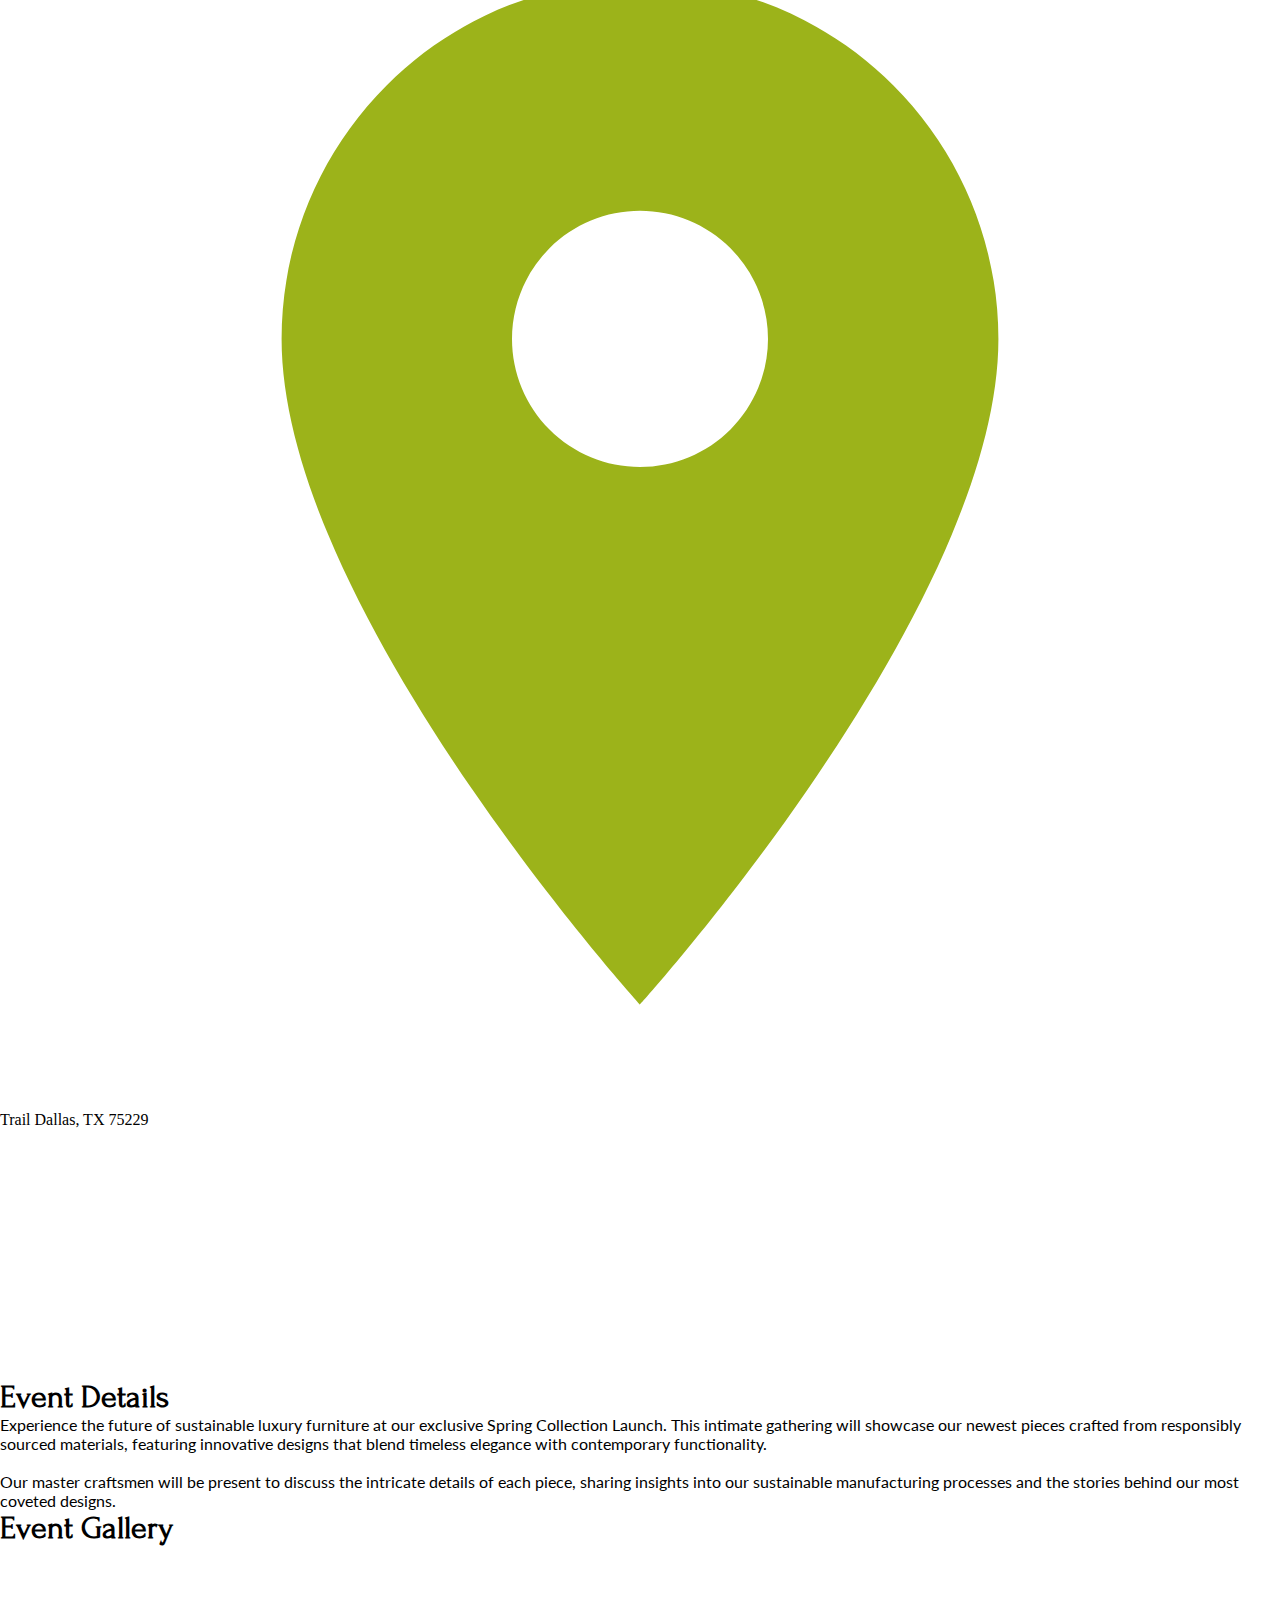
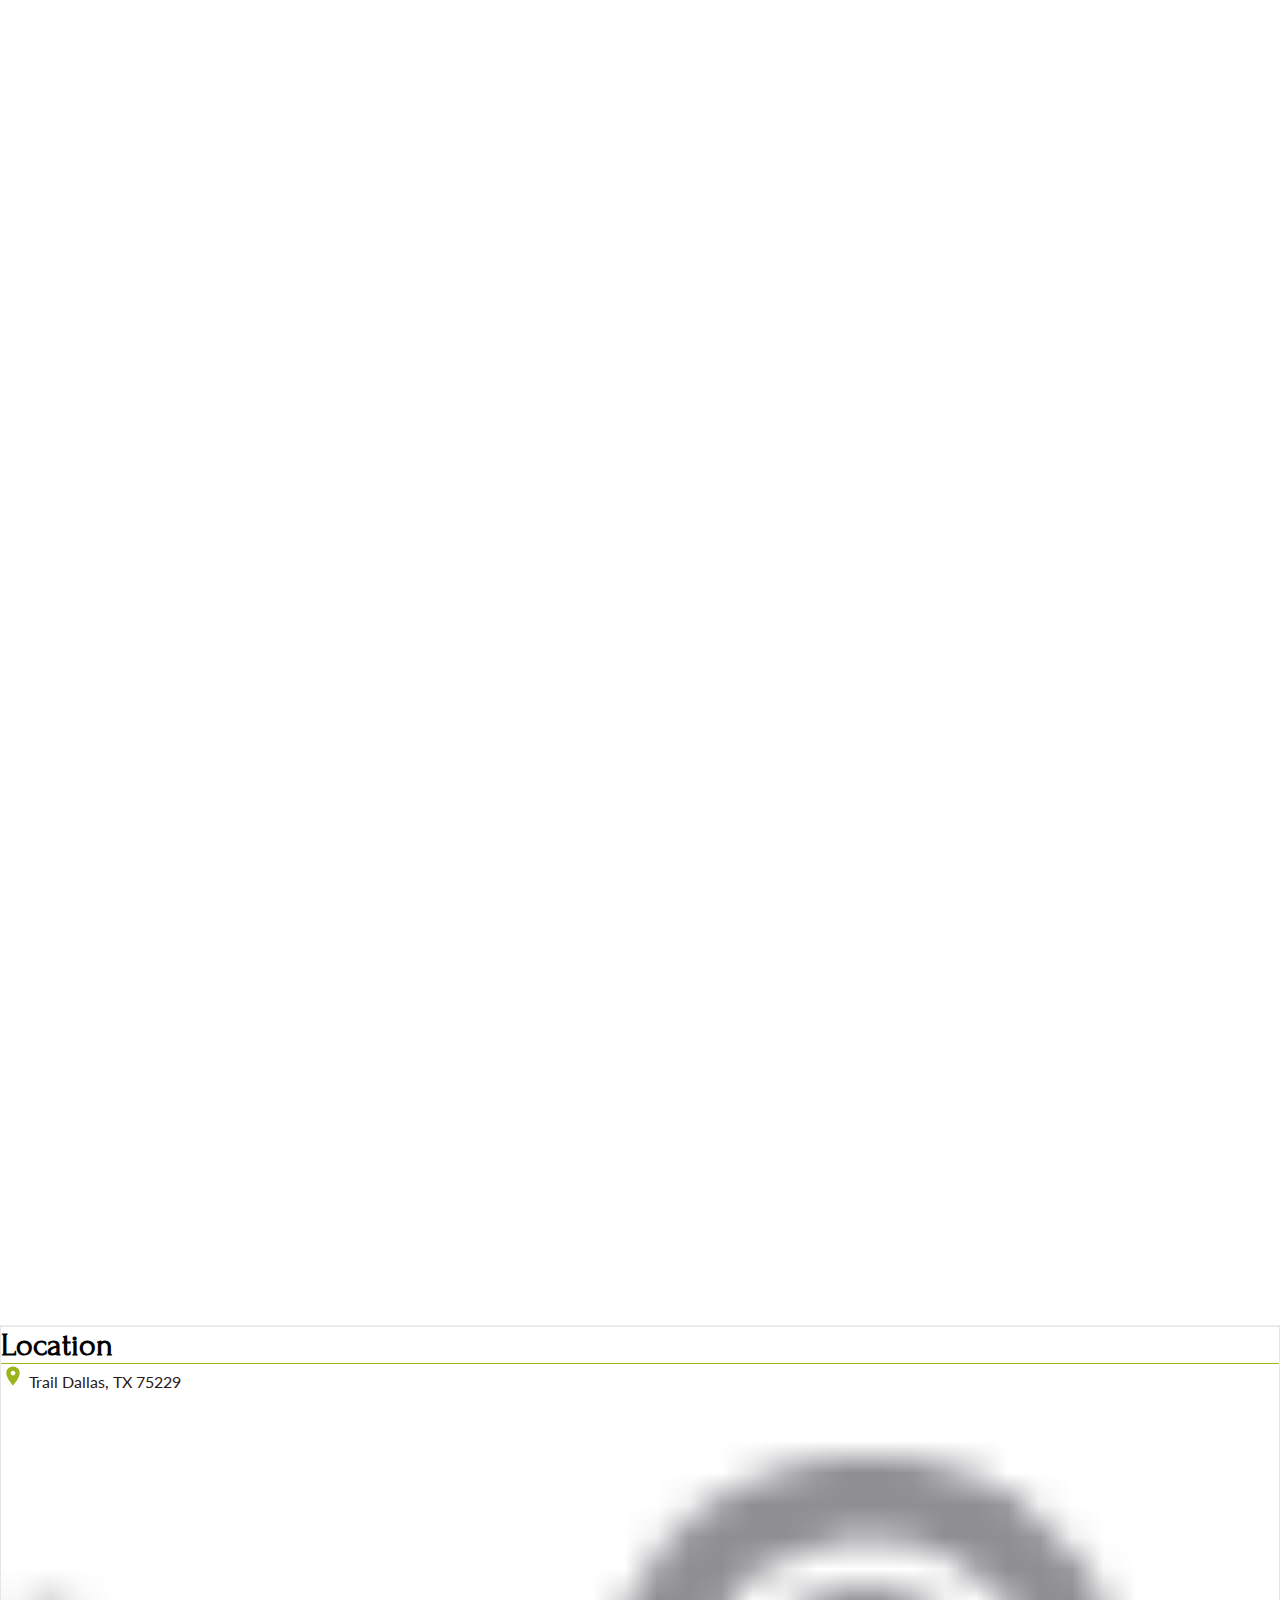
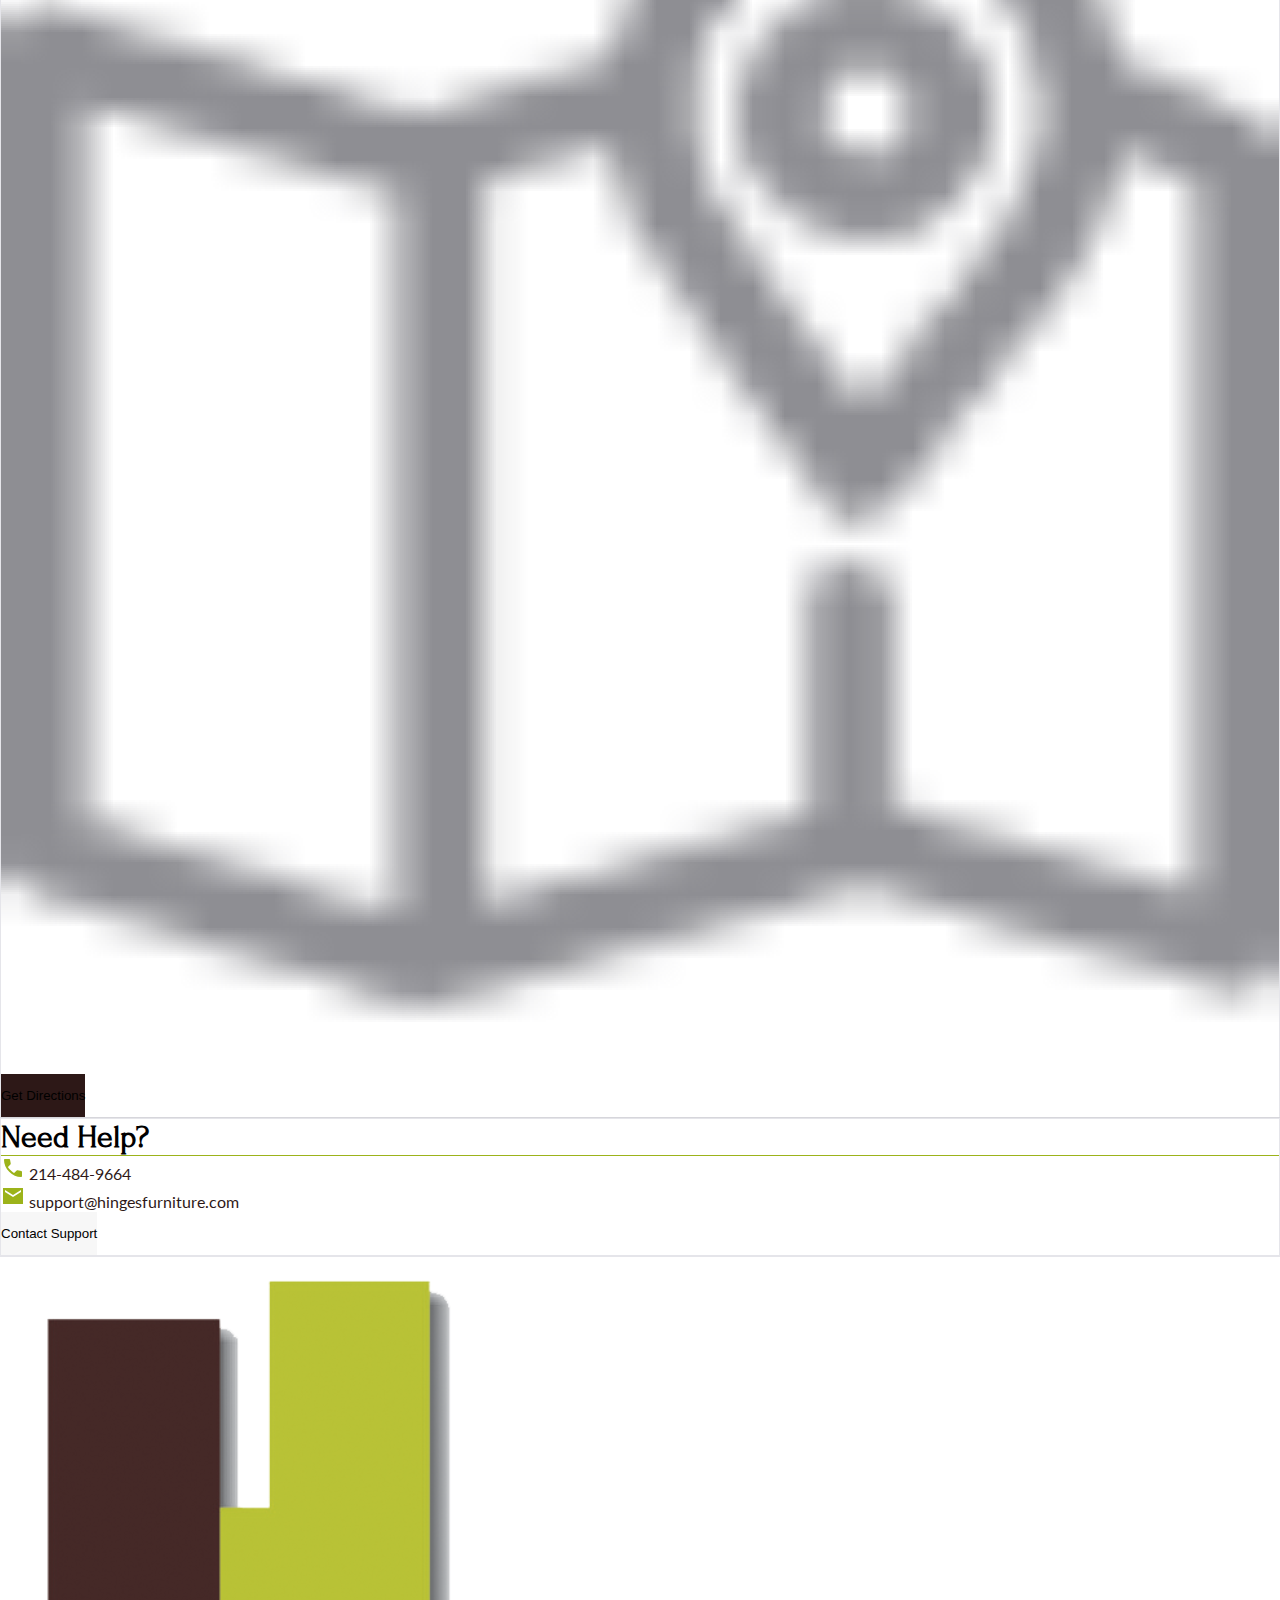
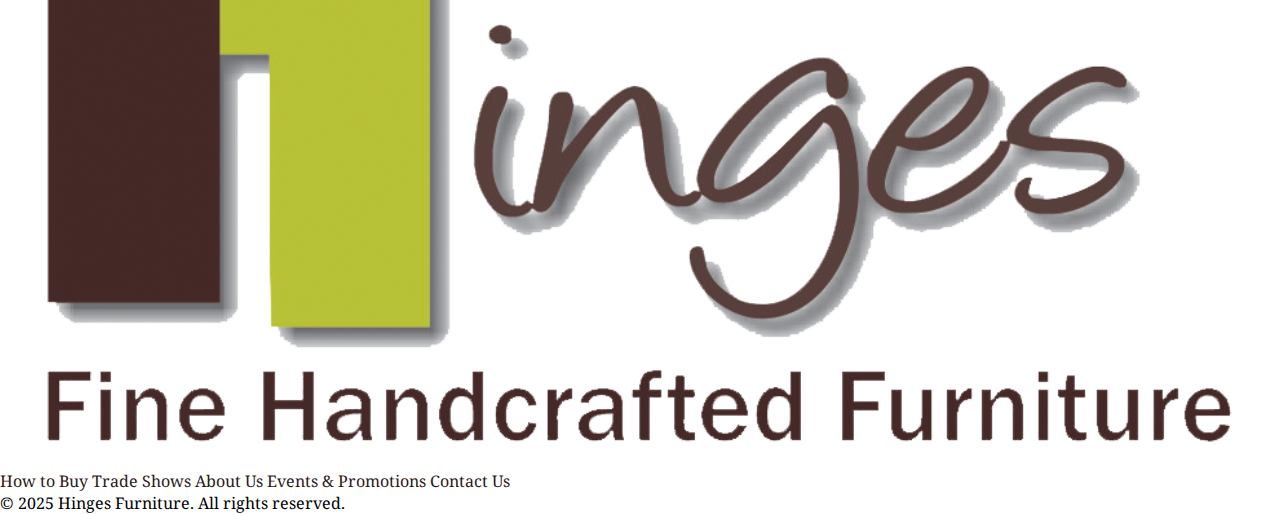
<file: eventDetails.html>
<!DOCTYPE html>
<html lang="en">

<head>
    <meta charset="UTF-8">
    <meta name="viewport" content="width=device-width, initial-scale=1.0">
    <link rel="shortcut icon" href="assets/images/favicon.png" type="image/x-icon">
    <title>Hinges Furniture</title>
    <!-- font -->
    <link rel="preconnect" href="https://fonts.googleapis.com">
    <link rel="preconnect" href="https://fonts.gstatic.com" crossorigin>
    <link
        href="https://fonts.googleapis.com/css2?family=Didact+Gothic&family=Forum&family=Inter:ital,opsz,wght@0,14..32,100..900;1,14..32,100..900&family=Lato:ital,wght@0,100;0,300;0,400;0,700;0,900;1,100;1,300;1,400;1,700;1,900&family=Noto+Serif:ital,wght@0,100..900;1,100..900&display=swap"
        rel="stylesheet">
    <!-- bootstrap -->
    <link href="https://cdn.jsdelivr.net/npm/bootstrap@5.3.7/dist/css/bootstrap.min.css" rel="stylesheet"
        integrity="sha384-LN+7fdVzj6u52u30Kp6M/trliBMCMKTyK833zpbD+pXdCLuTusPj697FH4R/5mcr" crossorigin="anonymous">
    <!-- custom css -->
    <link rel="stylesheet" href="assets/css/styles.css">
</head>

<body>
    <!-- pre loader with logo start -->
    <div class="preloader ">
        <div class="d-flex h-100 w-100 justify-content-center align-items-center flex-column">
            <div class="logoBox  ">
                <img src="assets/images/logo.svg" alt="Logo">
                <div class="spinner-border text-white" role="status">
                    <span class="visually-hidden">Loading...</span>
                </div>
            </div>
        </div>
    </div>
    <!-- pre loader with logo end -->
    <!-- ======================header area start=================== -->
    <section class="header py-3 position-fixed top-0 start-0 w-100">
        <div class="container">
            <div class="d-flex justify-content-between align-items-center">
                <!-- logo -->
                <a href="index.html" class="logo d-block">
                    <img src="assets/images/logo.svg" alt="Logo">
                </a>
                <!-- navigation bar -->
                <nav class="navlink_area">
                     <ul class="d-flex justify-content-center align-items-center flex-lg-row flex-column gap-4">
                        <li><a href="lookbook.html" class="navlink">At A Glance</a></li>
                        <li><a href="events&Promotions.html" class="navlink">Events & Promotions</a></li>
                        <li><a href="tradeshows.html" class="navlink">TRADESHOWS</a></li>
                        <li><a href="becomeACustomer.html" class="navlink">BECOME A CUSTOMER</a></li>
                    </ul>
                </nav>
                <div class="d-flex justify-content-end align-items-center gap-4">
                    <!-- sign in button -->
                    <a href="#" class="signInBtn d-flex justify-content-end align-items-center gap-2">
                        <img class="flex-shrink-0 icon_w" src="assets/images/user.svg" alt="Icon">
                        <img class="flex-shrink-0 icon_b" src="assets/images/user_black_icon.svg" alt="Icon">
                        <span class="text-nowrap">SIGN IN</span>
                    </a>
                    <!-- menu bar -->
                    <button class="menubarbtn d-lg-none">
                        <svg viewBox="0 0 24 24" fill="none" xmlns="http://www.w3.org/2000/svg">
                            <g id="SVGRepo_bgCarrier" stroke-width="0"></g>
                            <g id="SVGRepo_tracerCarrier" stroke-linecap="round" stroke-linejoin="round"></g>
                            <g id="SVGRepo_iconCarrier">
                                <g id="Menu / Menu_Alt_01">
                                    <path id="Vector" d="M12 17H19M5 12H19M5 7H19" stroke="#ffffff" stroke-width="2"
                                        stroke-linecap="round" stroke-linejoin="round"></path>
                                </g>
                            </g>
                        </svg>
                    </button>
                </div>
            </div>
        </div>
    </section>
    <!-- ======================header area end===================== -->

    <!-- =======================hero section start======================= -->
    <section class="common_herobg h-50">
        <div class="container">
            <div style="padding: 250px 0;">
                <h1 class="display-2 fw-normal text-white fm-forum text-center mb-0">New Collection Launch</h1>
                <div class="d-flex justify-content-center heronav">
                    <nav aria-label="breadcrumb ">
                        <ol class="breadcrumb">
                            <li class="breadcrumb-item "><a class="text-white fm-lato fs-12 fw-normal"
                                    href="events&Promotions.html">Event & Promotions</a></li>
                            <li class="breadcrumb-item text-white fm-lato fs-12 fw-normal" aria-current="page">Event Details
                            </li>
                        </ol>
                    </nav>
                </div>
                <div class="d-flex justify-content-center align-items-center flex-wrap gap-3">
                    <div class="eventtimelineitems d-flex flex-nowrap justify-content-start align-items-center gap-2">
                        <img src="assets/images/calender.svg" alt="Icon">
                        <span>March 15, 2024</span>
                    </div>
                    <div class="eventtimelineitems d-flex flex-nowrap justify-content-start align-items-center gap-2">
                        <img src="assets/images/clock.svg" alt="Icon">
                        <span>6:00 PM - 9:00 PM EST</span>
                    </div>
                    <div class="eventtimelineitems d-flex flex-nowrap justify-content-start align-items-center gap-2">
                        <img src="assets/images/location.svg" alt="Icon">
                        <span>Trail Dallas, TX 75229</span>
                    </div>
                </div>
            </div>
        </div>
    </section>
    <!-- =======================hero section end======================= -->

    <section class="py-5">
        <div class="container">
            <div class="row g-4">
                <div class="col-xl-9 col-lg-8">
                    <h1 class="fm-forum lh-base fw-normal fs-2  text-dark mb-2 text-start">Event Details</h1>
                    <p class="fm-lato fw-normal lh-base fs-6 text-start text-dark">Experience the future of sustainable
                        luxury furniture at our exclusive Spring Collection Launch. This intimate gathering will
                        showcase our newest pieces crafted from responsibly sourced materials, featuring innovative
                        designs that blend timeless elegance with contemporary functionality. <br><br> Our master
                        craftsmen will be present to discuss the intricate details of each piece, sharing insights into
                        our sustainable manufacturing processes and the stories behind our most coveted designs.</p>
                    <h1 class="fm-forum lh-base fw-normal fs-2  text-dark mb-3 mt-4 text-start">Event Gallery</h1>
                    <div class="row g-3">
                        <div class="col-lg-7 col-md-6 col-12">
                            <div class="rounded-lg-4 rounded-3 overflow-hidden image_hight_auto" style="height: 345px;">
                                <img class="h-100 w-100" loading="lazy" src="assets/images/e-gallery1.png"
                                    alt="gallery1">
                            </div>
                        </div>
                        <div class="col-lg-5 col-md-6 col-12">
                            <div class="rounded-lg-4 rounded-3 overflow-hidden image_hight_auto" style="height: 345px;">
                                <img class="h-100 w-100" loading="lazy" src="assets/images/e-gallery2.png"
                                    alt="gallery2">
                            </div>
                        </div>
                        <div class="col-lg-5 col-md-6 col-12">
                            <div class="rounded-lg-4 rounded-3 overflow-hidden image_hight_auto" style="height: 345px;">
                                <img class="h-100 w-100" loading="lazy" src="assets/images/e-gallery3.png"
                                    alt="gallery3">
                            </div>
                        </div>
                        <div class="col-lg-7 col-md-6 col-12">
                            <div class="rounded-lg-4 rounded-3 overflow-hidden image_hight_auto" style="height: 345px;">
                                <img class="h-100 w-100" loading="lazy" src="assets/images/e-gallery4.png"
                                    alt="gallery4">
                            </div>
                        </div>
                    </div>
                </div>
                <div class="col-xl-3 col-lg-4">
                    <div class="location_area">
                        <div class="card px-3 py-4 rounded-4 mb-4"
                        style="box-shadow: 0px 0px 1px 0px #0000005E; border: 1px solid  #E5E5EA; ">
                        <h1 class="fm-forum fw-normal fs-5 text-dark pb-3" style="border-bottom:  1px solid #9CB31A;">
                            Location</h1>
                        <div class="d-flex py-3 justify-content-start align-items-center gap-2">
                            <img style="height: 24px; width: 24px;" src="assets/images/location.svg" alt="Location">
                            <span class=" fm-lato fs-6 " style="color: #2D1817;">Trail Dallas, TX 75229</span>
                        </div>
                        <div class="map_area">
                            <img src="assets/images/uiw_map.png" alt="">
                        </div>
                        <button class="btn text-white rounded-3  fw-medium fs-6 w-100 mt-4"
                            style="background: #2D1817; padding: 14px 0;">
                            Get Directions
                        </button>
                    </div>
                    <div class="card px-3 py-4 rounded-4 "
                        style="box-shadow: 0px 0px 1px 0px #0000005E; border: 1px solid  #E5E5EA; ">
                        <h1 class="fm-forum fw-normal fs-5 text-dark pb-3" style="border-bottom:  1px solid #9CB31A;">
                            Need Help?</h1>
                        <div class="d-flex py-3  justify-content-start align-items-center gap-2">
                            <img style="height: 24px; width: 24px;" src="assets/images/call.svg" alt="Location">
                            <a href="tel:214-484-9664" class=" fm-lato lg-4 rounded-3s-6 contact_text image_hight_auto " style="color: #2D1817;">214-484-9664</a>
                        </div>
                        <div class="d-flex  justify-content-start align-items-center gap-2">
                            <img style="height: 24px; width: 24px;" src="assets/images/email.svg" alt="Location">
                            <a href="mailto:support@hingesfurniture.com" class=" fm-lato lg-4 rounded-3s-6 contact_text image_hight_auto " style="color: #2D1817;">support@hingesfurniture.com</a>
                        </div>
                        <button class="btn text-dark rounded-3  fw-medium fs-6 w-100 mt-4"
                            style="background: #F7F7F7; padding: 14px 0;">
                            Contact Support
                        </button>
                    </div>
                    </div>
                </div>
            </div>
        </div>
    </section>


    <!-- =====================footer start===================== -->
    <footer class="py-5 " style="border-top: 1px solid  #E5E5EA">
        <div class="container">
            <div class="d-flex justify-content-center align-items-center">
                <div class="footerLogo">
                    <img src="assets/images/logo.svg" alt="Footer Logo">
                </div>
            </div>
            <div class="footerLinks d-flex justify-content-center align-items-center gap-md-5 gap-3 mt-5 flex-wrap">
                <a href="#" class="text-dark fm-noto fw-normal fs-6 text-black-500">How to Buy</a>
                <a href="tradeshows.html" class="text-dark fm-noto fw-normal fs-6 text-black-500">Trade Shows</a>
                <a href="aboutUs.html" class="text-dark fm-noto fw-normal fs-6 text-black-500">About Us</a>
                <a href="events&Promotions.html" class="text-dark fm-noto fw-normal fs-6 text-black-500">Events &
                    Promotions</a>
                <a href="contactUs.html" class="text-dark fm-noto fw-normal fs-6 text-black-500">Contact Us</a>
            </div>
            <!-- copywrite start -->
            <div class="copywrite text-center mt-4">
                <p class="text-dark mb-0 fs-6 fw-normal fm-noto">© 2025 Hinges Furniture. All rights reserved.</p>
            </div>
    </footer>
    <!-- =====================footer end===================== -->

    <!-- backto top button start -->
    <button class="backToTopBtn  rounded-circle">
        <svg viewBox="0 0 24 24" fill="none" xmlns="http://www.w3.org/2000/svg">
            <g id="SVGRepo_bgCarrier" stroke-width="0"></g>
            <g id="SVGRepo_tracerCarrier" stroke-linecap="round" stroke-linejoin="round"></g>
            <g id="SVGRepo_iconCarrier">
                <path
                    d="M6.4569 9.73276C6.17123 10.0327 6.18281 10.5074 6.48276 10.7931C6.78271 11.0788 7.25744 11.0672 7.5431 10.7672L6.4569 9.73276ZM12.5431 5.51724C12.8288 5.21729 12.8172 4.74256 12.5172 4.4569C12.2173 4.17123 11.7426 4.18281 11.4569 4.48276L12.5431 5.51724ZM12.5431 4.48276C12.2574 4.18281 11.7827 4.17123 11.4828 4.4569C11.1828 4.74256 11.1712 5.21729 11.4569 5.51724L12.5431 4.48276ZM16.4569 10.7672C16.7426 11.0672 17.2173 11.0788 17.5172 10.7931C17.8172 10.5074 17.8288 10.0327 17.5431 9.73276L16.4569 10.7672ZM12.75 5C12.75 4.58579 12.4142 4.25 12 4.25C11.5858 4.25 11.25 4.58579 11.25 5H12.75ZM11.25 19C11.25 19.4142 11.5858 19.75 12 19.75C12.4142 19.75 12.75 19.4142 12.75 19H11.25ZM7.5431 10.7672L12.5431 5.51724L11.4569 4.48276L6.4569 9.73276L7.5431 10.7672ZM11.4569 5.51724L16.4569 10.7672L17.5431 9.73276L12.5431 4.48276L11.4569 5.51724ZM11.25 5V19H12.75V5H11.25Z"
                    fill="#ffffff"></path>
            </g>
        </svg>
    </button>
    <!-- backto top button end -->


    <!-- jQuery -->
    <script src="https://ajax.googleapis.com/ajax/libs/jquery/3.7.1/jquery.min.js"></script>
    <!-- bootstrap -->
    <script src="https://cdn.jsdelivr.net/npm/bootstrap@5.3.7/dist/js/bootstrap.bundle.min.js"
        integrity="sha384-ndDqU0Gzau9qJ1lfW4pNLlhNTkCfHzAVBReH9diLvGRem5+R9g2FzA8ZGN954O5Q" crossorigin="anonymous">
    </script>
    <!-- custom js -->
    <script src="assets/js/main.js"></script>
</body>

</html>
</file>
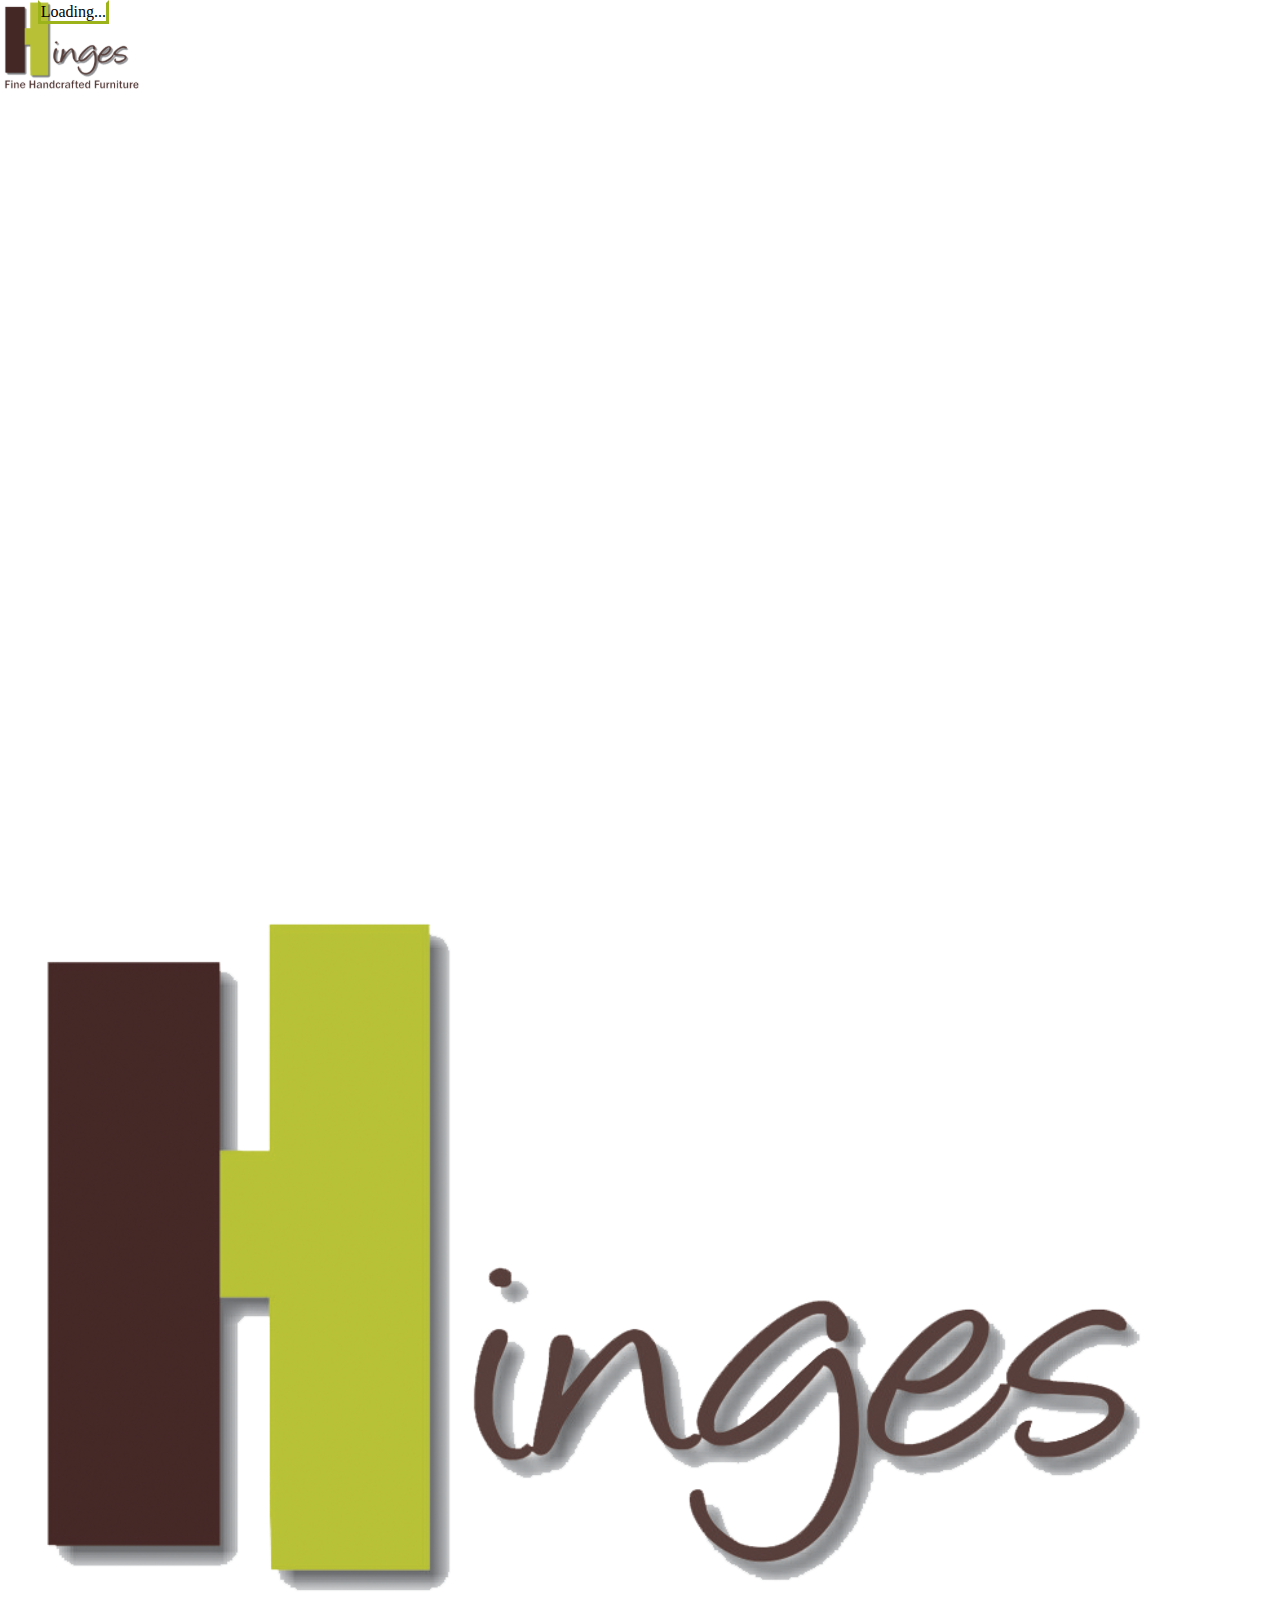
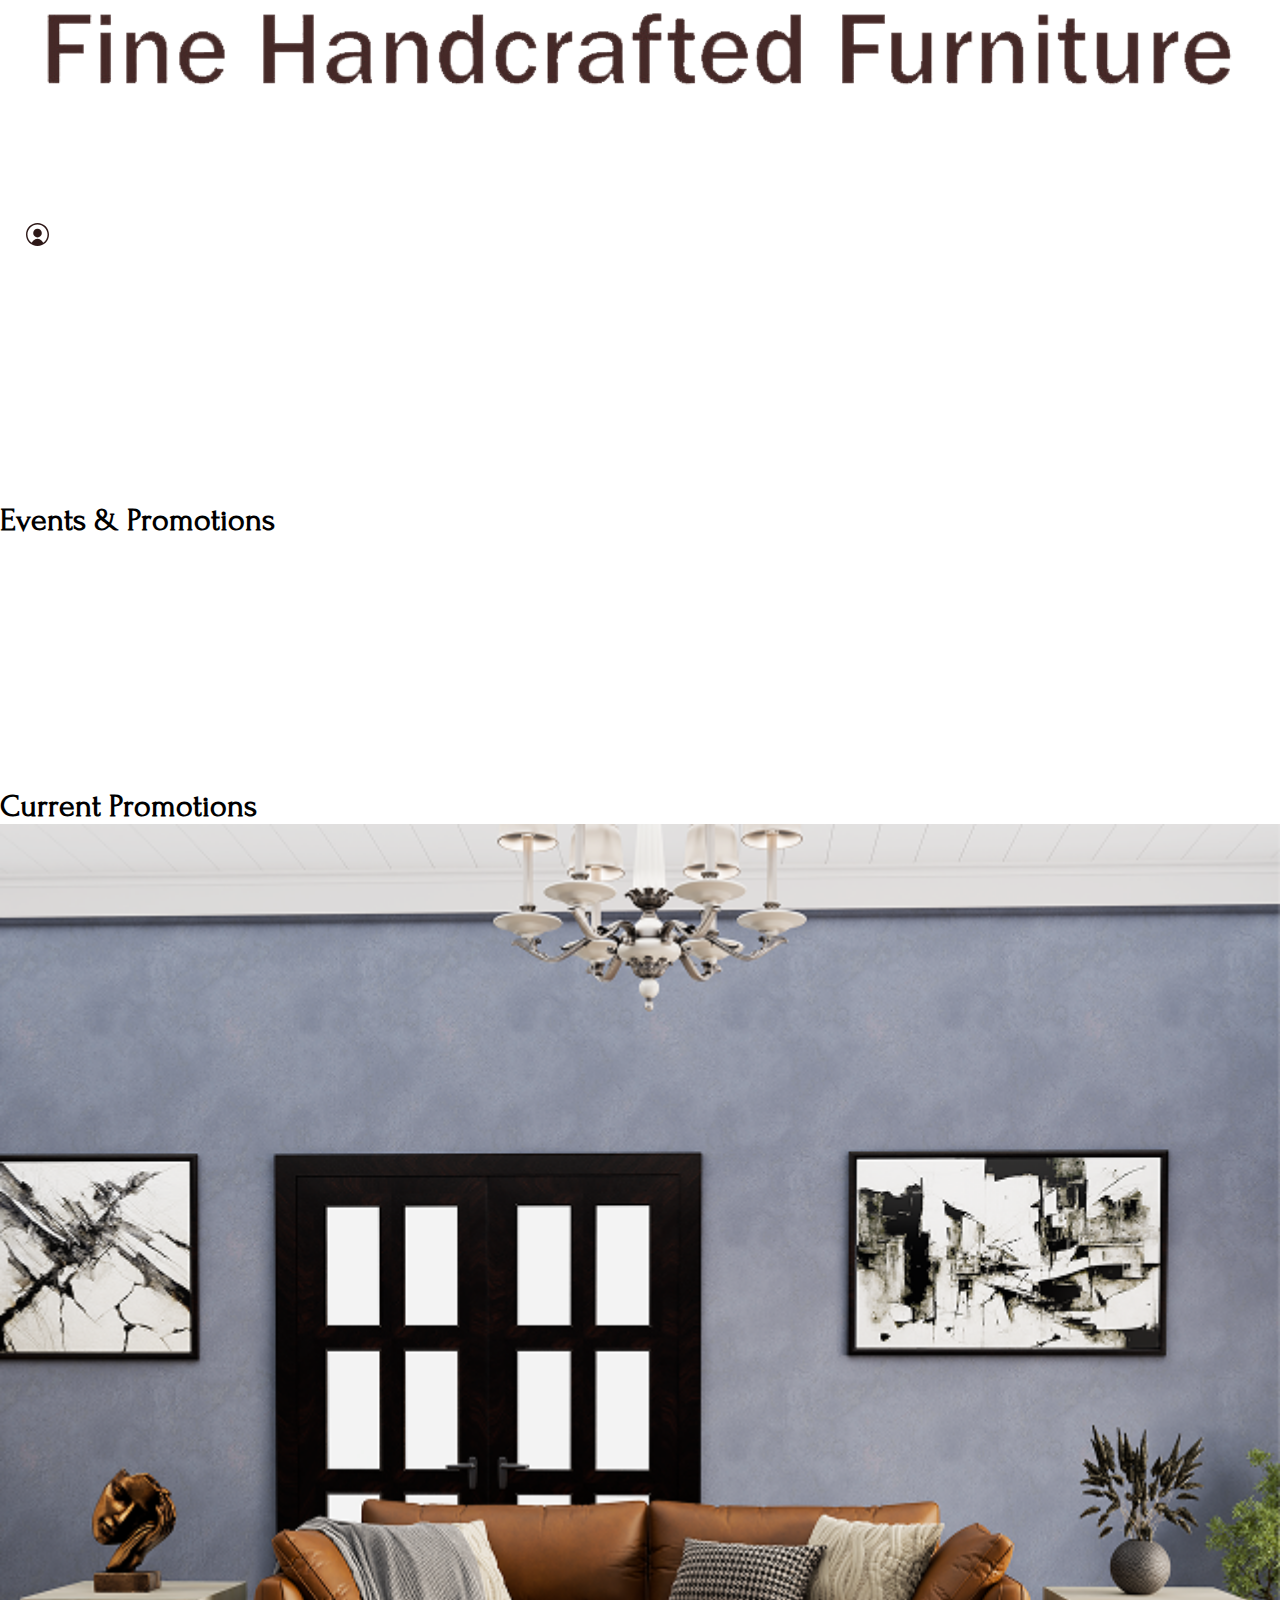
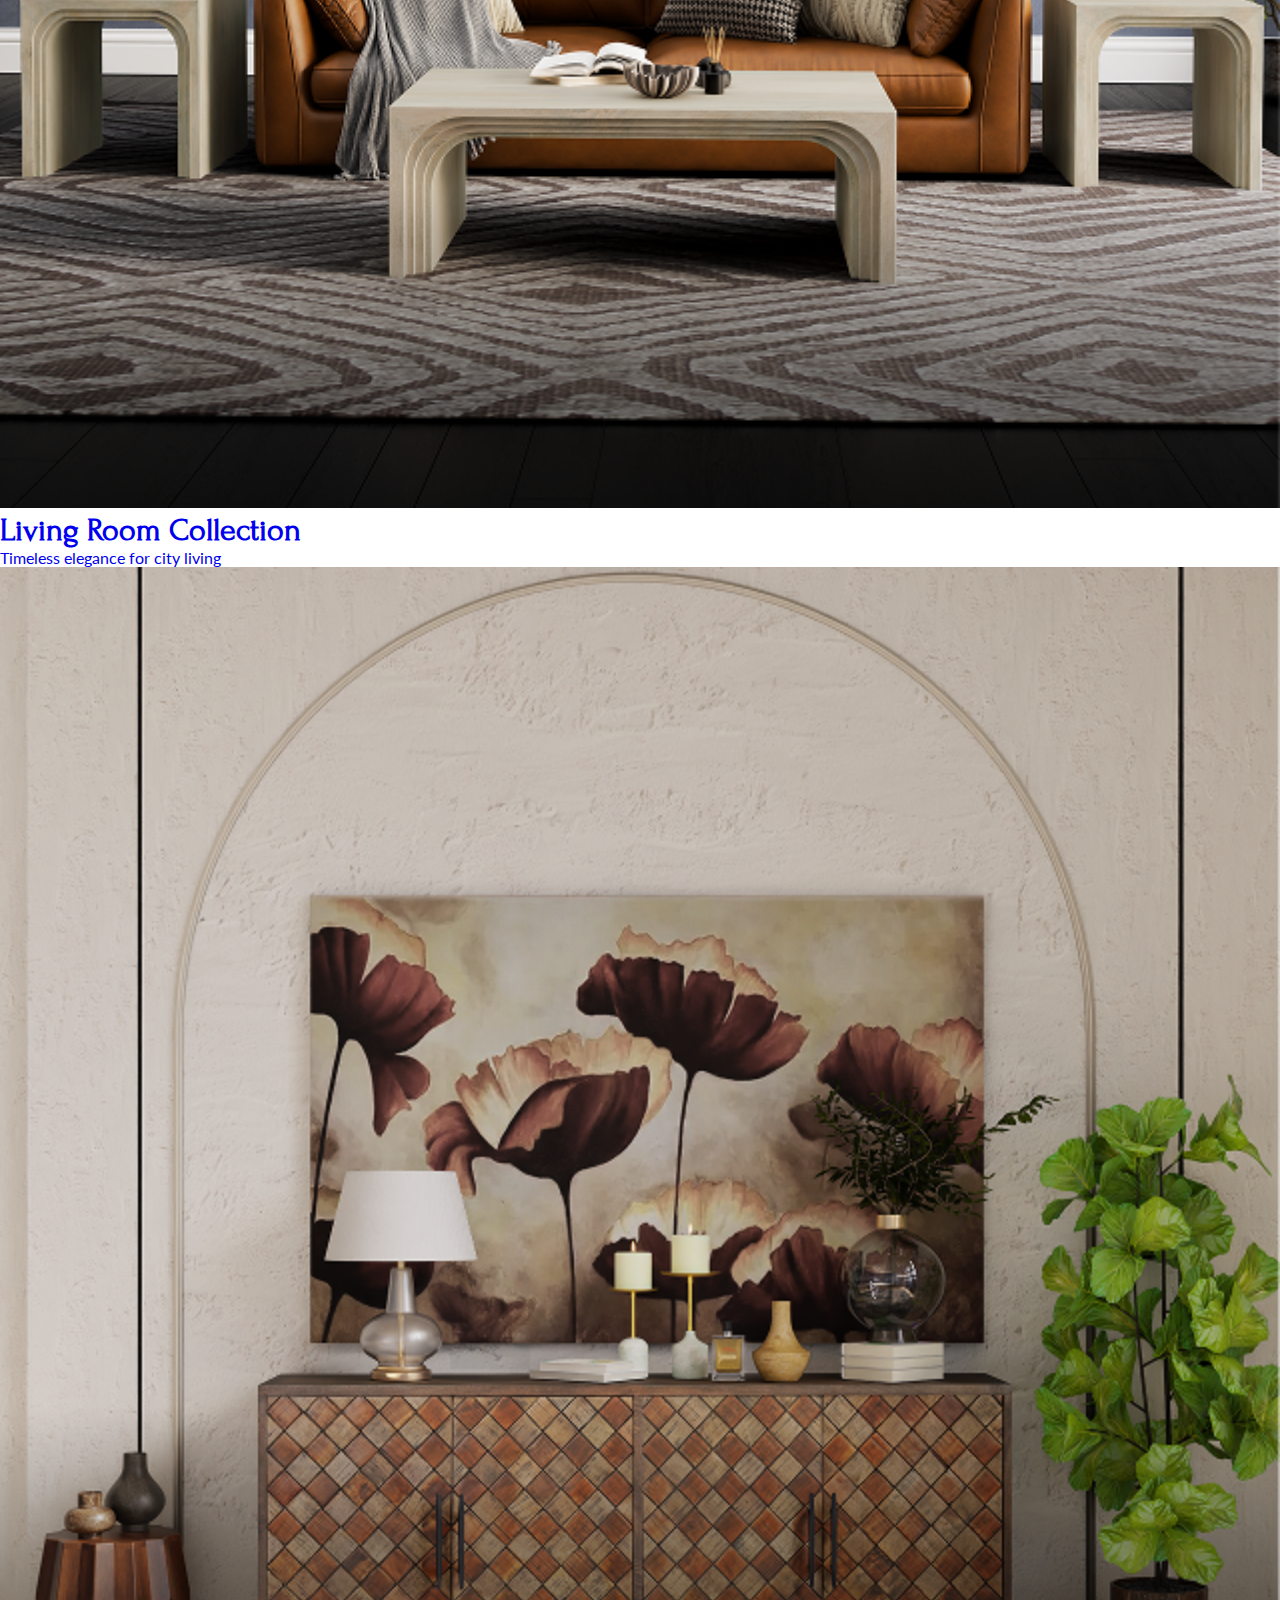
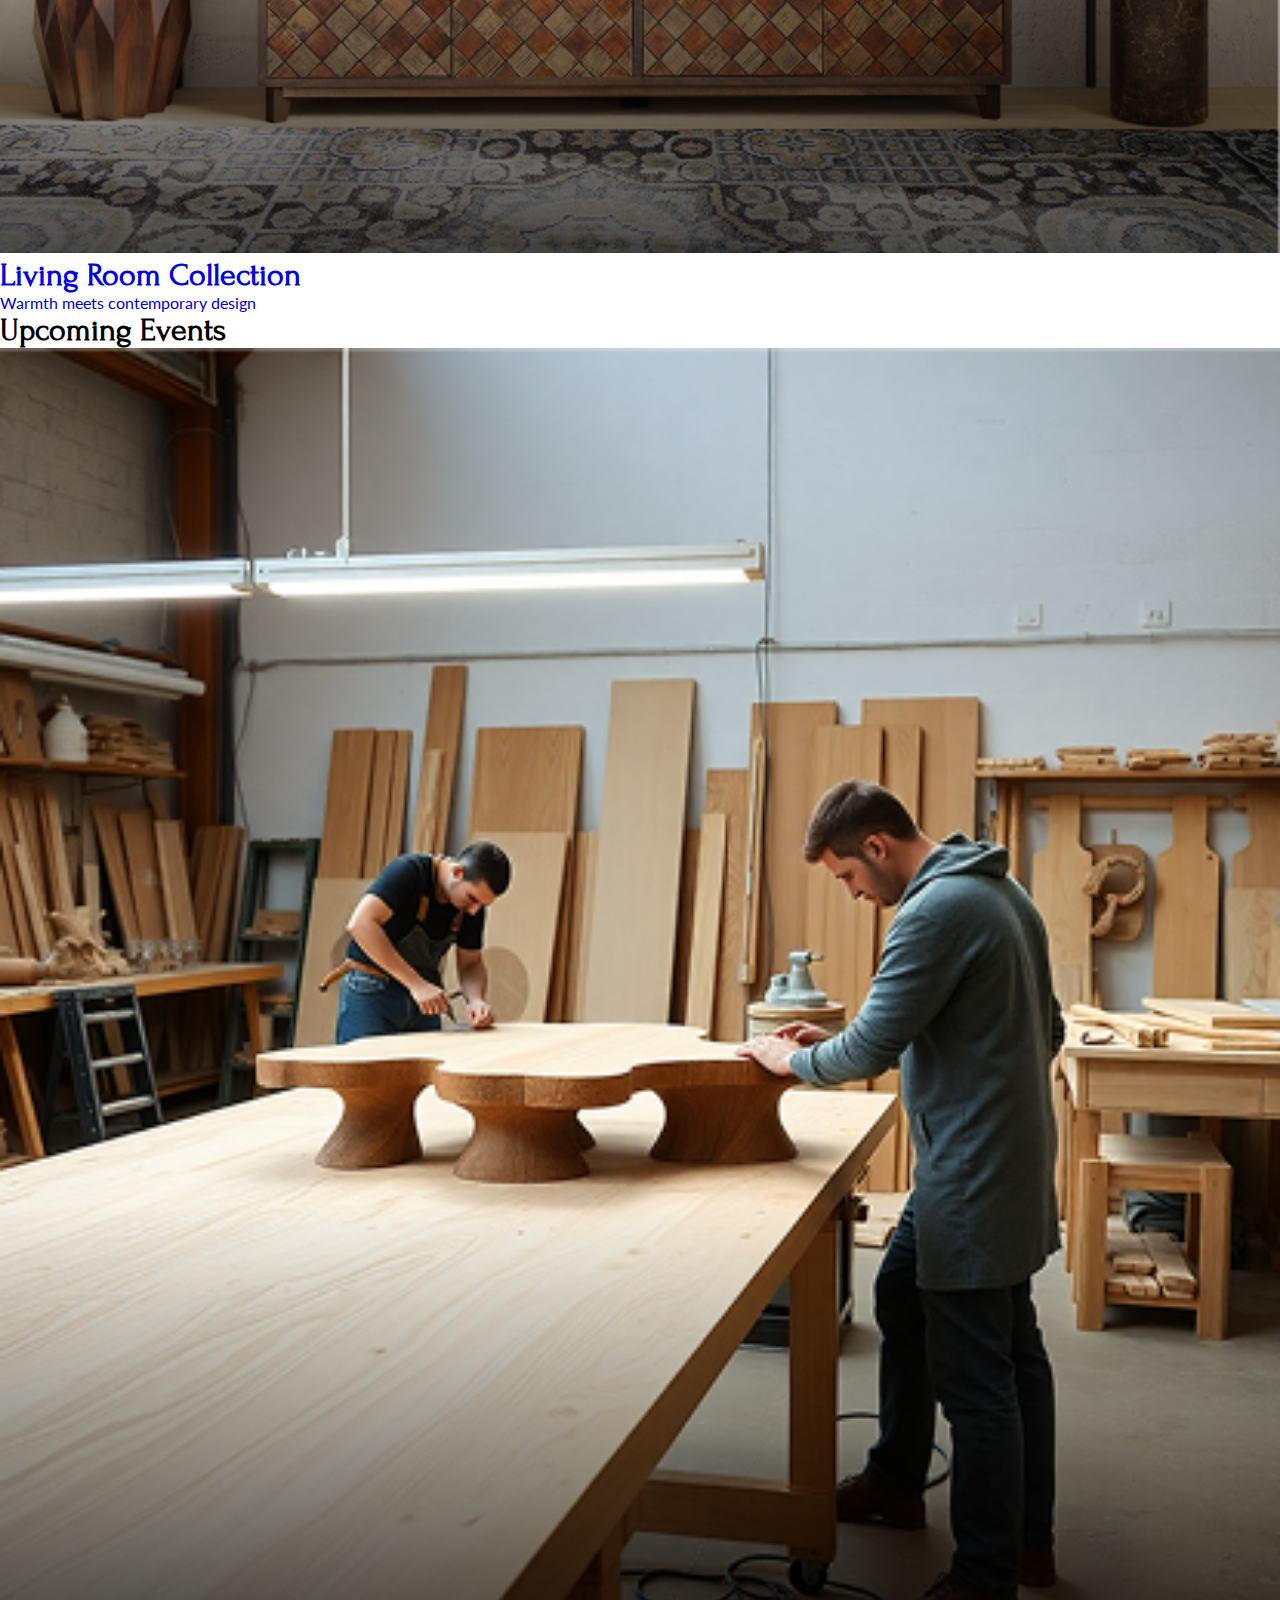
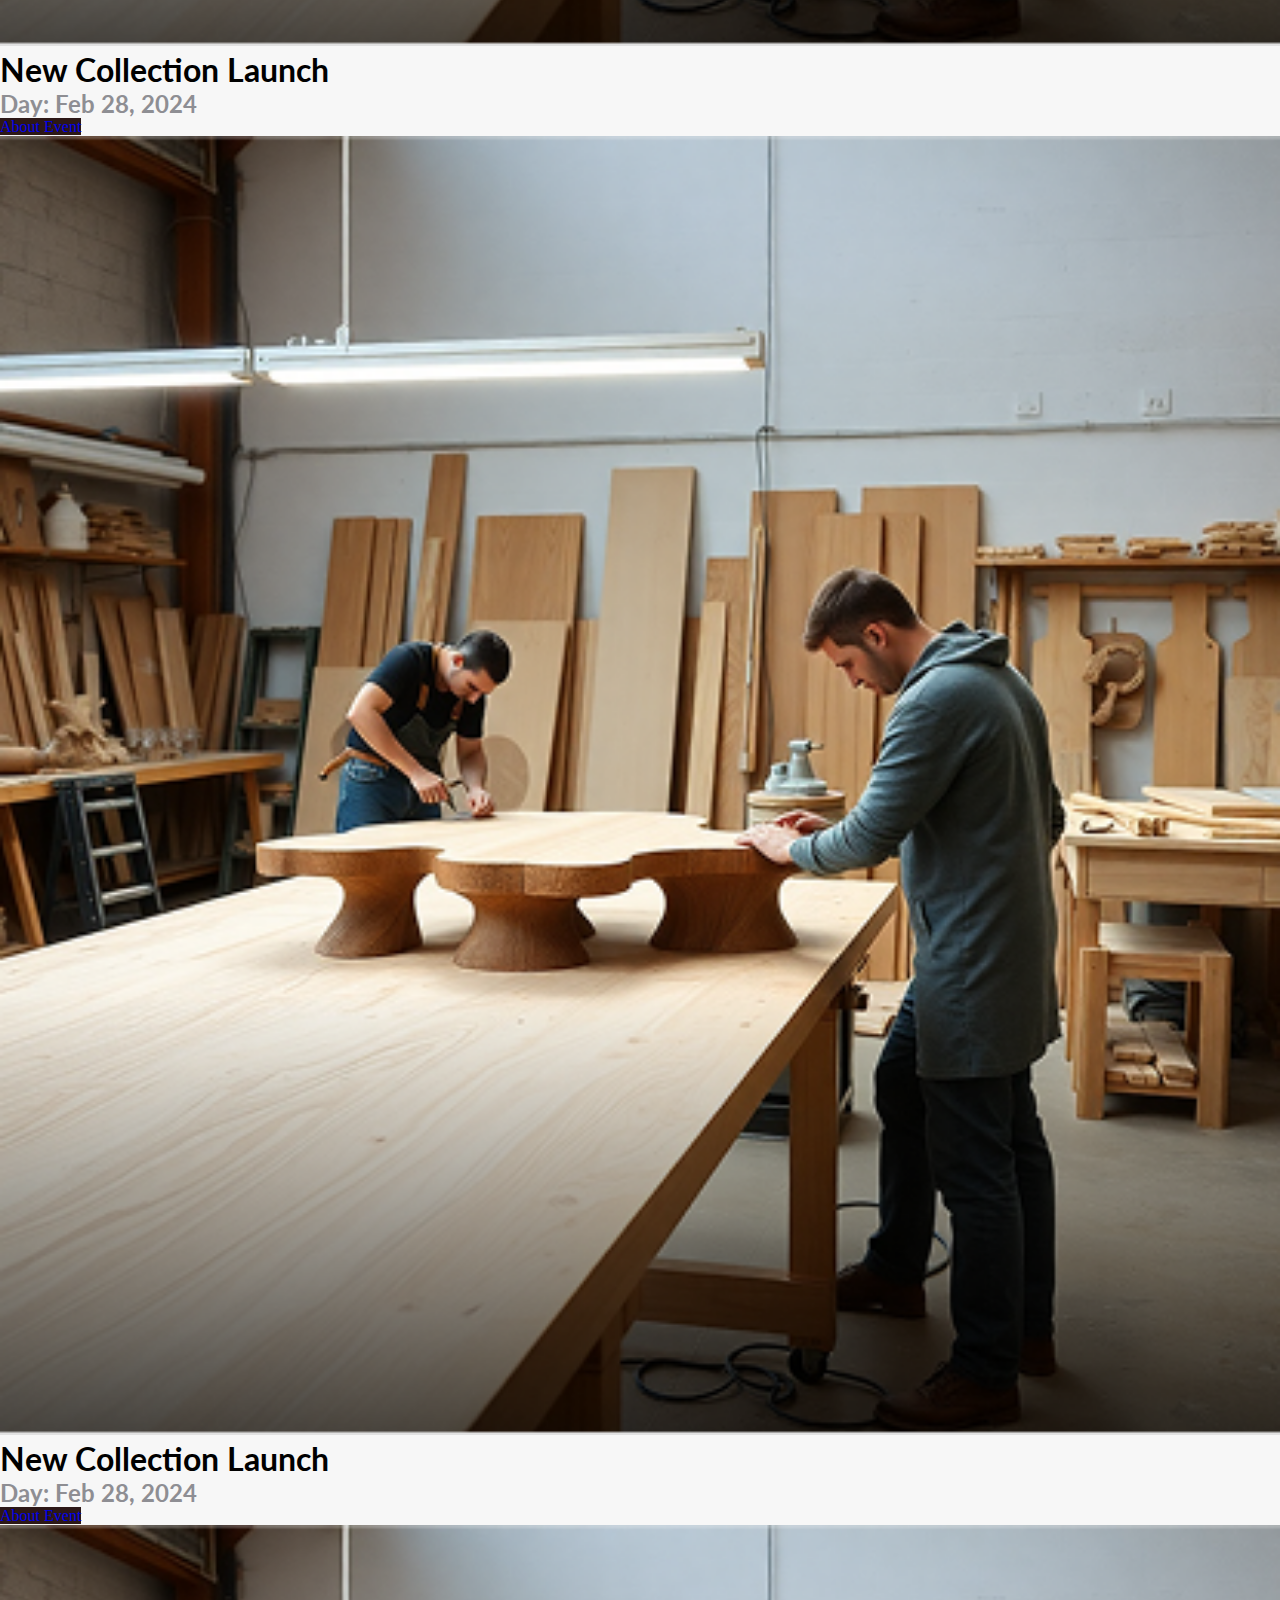
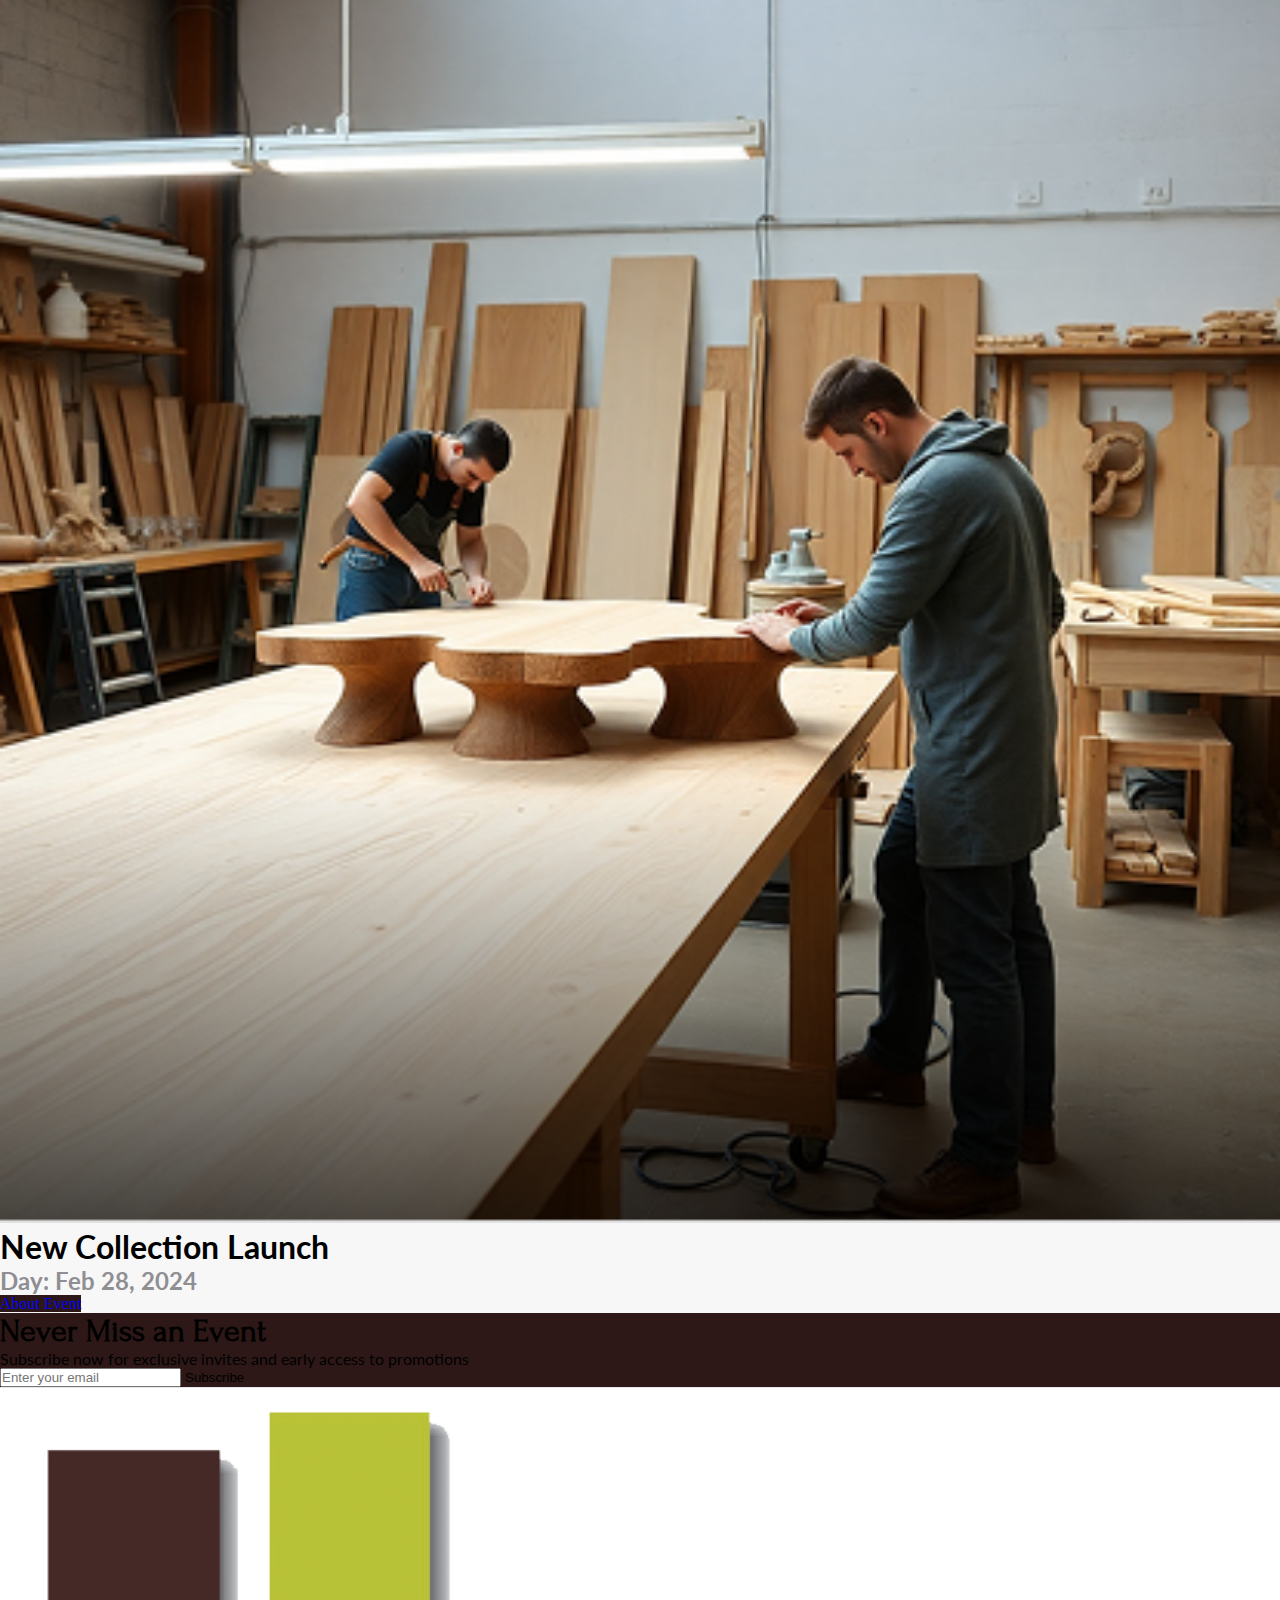
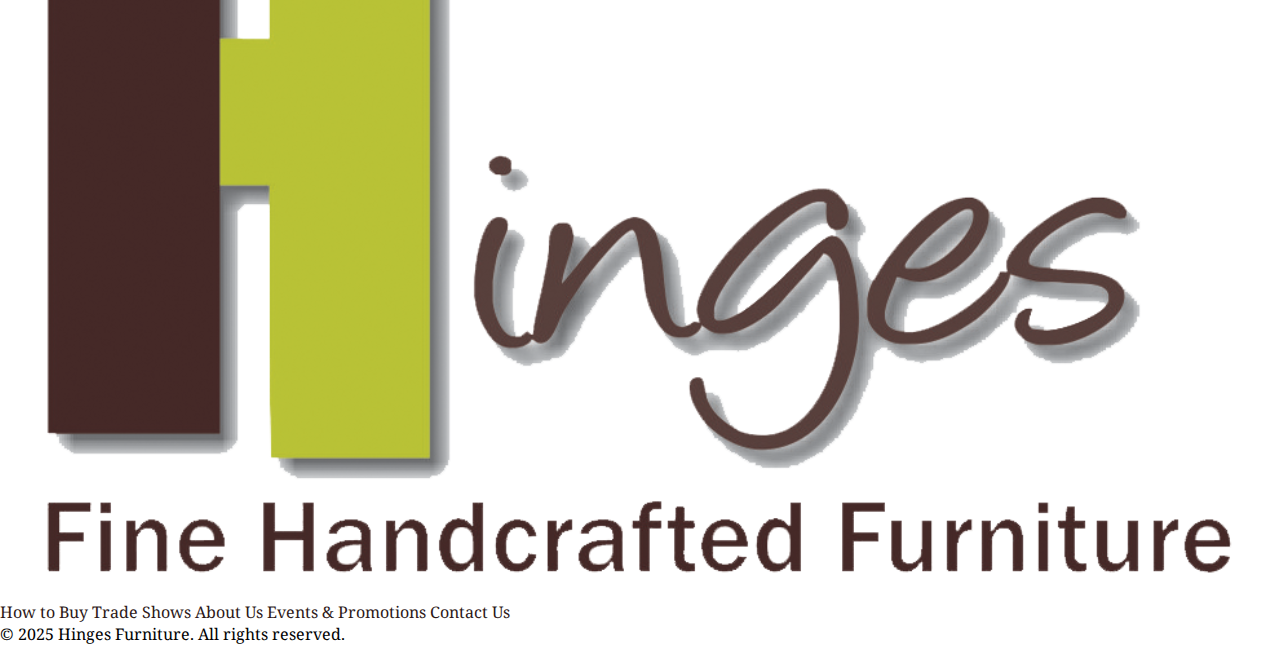
<file: events&Promotions.html>
<!DOCTYPE html>
<html lang="en">

<head>
    <meta charset="UTF-8">
    <meta name="viewport" content="width=device-width, initial-scale=1.0">
    <link rel="shortcut icon" href="assets/images/favicon.png" type="image/x-icon">
    <title>Hinges Furniture</title>
    <!-- font -->
    <link rel="preconnect" href="https://fonts.googleapis.com">
    <link rel="preconnect" href="https://fonts.gstatic.com" crossorigin>
    <link
        href="https://fonts.googleapis.com/css2?family=Didact+Gothic&family=Forum&family=Inter:ital,opsz,wght@0,14..32,100..900;1,14..32,100..900&family=Lato:ital,wght@0,100;0,300;0,400;0,700;0,900;1,100;1,300;1,400;1,700;1,900&family=Noto+Serif:ital,wght@0,100..900;1,100..900&display=swap"
        rel="stylesheet">
    <!-- bootstrap -->
    <link href="https://cdn.jsdelivr.net/npm/bootstrap@5.3.7/dist/css/bootstrap.min.css" rel="stylesheet"
        integrity="sha384-LN+7fdVzj6u52u30Kp6M/trliBMCMKTyK833zpbD+pXdCLuTusPj697FH4R/5mcr" crossorigin="anonymous">
    <!-- custom css -->
    <link rel="stylesheet" href="assets/css/styles.css">
</head>

<body>
    <!-- pre loader with logo start -->
    <div class="preloader ">
        <div class="d-flex h-100 w-100 justify-content-center align-items-center flex-column">
            <div class="logoBox  ">
                <img src="assets/images/logo.svg" alt="Logo">
                <div class="spinner-border text-white" role="status">
                    <span class="visually-hidden">Loading...</span>
                </div>
            </div>
        </div>
    </div>
    <!-- pre loader with logo end -->
    <!-- ======================header area start=================== -->
    <section class="header py-3 position-absolute top-0 start-0 w-100">
        <div class="container">
            <div class="d-flex justify-content-between align-items-center">
                <!-- logo -->
                <a href="index.html" class="logo d-block">
                    <img src="assets/images/logo.svg" alt="Logo">
                </a>
                <!-- navigation bar -->
                <nav class="navlink_area">
                     <ul class="d-flex justify-content-center align-items-center flex-lg-row flex-column gap-4">
                        <li><a href="lookbook.html" class="navlink">At A Glance</a></li>
                        <li><a href="events&Promotions.html" class="navlink">Events & Promotions</a></li>
                        <li><a href="tradeshows.html" class="navlink">TRADESHOWS</a></li>
                         <li><a target="_blank" href="https://www.hingesdesign.com/register" class="navlink">BECOME A CUSTOMER</a></li>
                    </ul>
                </nav>
                <div class="d-flex justify-content-end align-items-center gap-4">
                    <!-- sign in button -->
                    <a href="https://www.hingesdesign.com/?showLogin=true" target="_blank" class="signInBtn d-flex justify-content-end align-items-center gap-2">
                        <img class="flex-shrink-0 icon_w" src="assets/images/user.svg" alt="Icon">
                        <img class="flex-shrink-0 icon_b" src="assets/images/user_black_icon.svg" alt="Icon">
                        <span class="text-nowrap">SIGN IN</span>
                    </a>
                    <!-- menu bar -->
                    <button class="menubarbtn d-lg-none">
                        <svg viewBox="0 0 24 24" fill="none" xmlns="http://www.w3.org/2000/svg">
                            <g id="SVGRepo_bgCarrier" stroke-width="0"></g>
                            <g id="SVGRepo_tracerCarrier" stroke-linecap="round" stroke-linejoin="round"></g>
                            <g id="SVGRepo_iconCarrier">
                                <g id="Menu / Menu_Alt_01">
                                    <path id="Vector" d="M12 17H19M5 12H19M5 7H19" stroke="#ffffff" stroke-width="2"
                                        stroke-linecap="round" stroke-linejoin="round"></path>
                                </g>
                            </g>
                        </svg>
                    </button>
                </div>
            </div>
        </div>
    </section>
    <!-- ======================header area end===================== -->

    <!-- =======================hero section start======================= -->
    <section class="common_herobg h-50">
        <div class="container">
            <div style="padding: 250px 0;">
                <h1 class="display-2 fw-normal text-white fm-forum text-center mb-0">Events & Promotions</h1>
            </div>
        </div>
    </section>
    <!-- =======================hero section end======================= -->

    <!-- ==================current promotion area start==================== -->
    <section class="py-5">
        <div class="container">
            <h1 class="fm-forum lh-base fw-normal fs-2 mt-4 text-dark mb-4 text-center">Current Promotions</h1>
            <div class="d-flex justify-content-between align-items-stretch gap-0 flex-md-row flex-column">
                <a href="#" class="w-md-50 d-block position-relative">
                    <img loading="lazy" class="h-100 w-100" src="assets/images/livingroom1.png" alt="Living Room">
                    <div class="position-absolute" style="bottom: 33px  ; left: 33px;">
                        <h1 class="text-white fm-forum fs-2 fw-normal mb-0 text-start">Living Room Collection</h1>
                        <p class="fm-lato mb-0 fw-normal fs-6 text-start text-white">Timeless elegance for city living
                        </p>
                    </div>
                </a>
                <a href="#" class="w-md-50 d-block position-relative">
                    <img loading="lazy" class="h-100 w-100" src="assets/images/livingroom2.png" alt="Living Room">
                    <div class="position-absolute" style="bottom: 33px  ; left: 33px;">
                        <h1 class="text-white fm-forum fs-2 fw-normal mb-0 text-start">Living Room Collection</h1>
                        <p class="fm-lato mb-0 fw-normal fs-6 text-start text-white">Warmth meets contemporary design
                        </p>
                    </div>
                </a>
            </div>
        </div>
    </section>
    <!-- ==================current promotion area end==================== -->


    <!-- ==================Upcoming Events area start==================== -->
    <section class="py-5 pt-3">
        <div class="container">
            <h1 class="fm-forum lh-base fw-normal fs-2  text-dark mb-4 text-center">Upcoming Events</h1>
            <div class="row g-4">
                <div class="col-lg-4 col-md-6 col-12">
                    <div class="card border-0 rounded-0" style="background: #F7F7F7 !important;">
                        <div class="card_image">
                            <img loading="lazy" src="assets/images/newcollection.png" alt="New Collection">
                        </div>
                        <div class="card_content p-4">
                            <h1 class="fm-lato fs-5 fw-normal text-dark mb-3 text-center">
                                New Collection Launch
                            </h1>
                            <h2 class="fm-lato fw-normal fs-5 mb-3 text-center" style="color:#8E8E93 ;">Day: <span
                                    class="text-dark">Feb 28, 2024</span></h2>
                            <div class="d-flex justify-content-center">
                                <a href="eventDetails.html" class="btn text-white rounded-3 fw-medium fs-6 py-2 "
                                    style="background: #2D1817;">
                                    About Event
                                </a>
                            </div>
                        </div>
                    </div>
                </div>
                <div class="col-lg-4 col-md-6 col-12">
                    <div class="card border-0 rounded-0" style="background: #F7F7F7 !important;">
                        <div class="card_image">
                            <img loading="lazy" src="assets/images/newcollection.png" alt="New Collection">
                        </div>
                        <div class="card_content p-4">
                            <h1 class="fm-lato fs-5 fw-normal text-dark mb-3 text-center">
                                New Collection Launch
                            </h1>
                            <h2 class="fm-lato fw-normal fs-5 mb-3 text-center" style="color:#8E8E93 ;">Day: <span
                                    class="text-dark">Feb 28, 2024</span></h2>
                            <div class="d-flex justify-content-center">
                                <a href="eventDetails.html" class="btn text-white rounded-3 fw-medium fs-6 py-2 "
                                    style="background: #2D1817;">
                                    About Event
                                </a>
                            </div>
                        </div>
                    </div>
                </div>
                <div class="col-lg-4 col-md-6 col-12">
                    <div class="card border-0 rounded-0" style="background: #F7F7F7 !important;">
                        <div class="card_image">
                            <img loading="lazy" src="assets/images/newcollection.png" alt="New Collection">
                        </div>
                        <div class="card_content p-4">
                            <h1 class="fm-lato fs-5 fw-normal text-dark mb-3 text-center">
                                New Collection Launch
                            </h1>
                            <h2 class="fm-lato fw-normal fs-5 mb-3 text-center" style="color:#8E8E93 ;">Day: <span
                                    class="text-dark">Feb 28, 2024</span></h2>
                            <div class="d-flex justify-content-center">
                                <a href="eventDetails.html" class="btn text-white rounded-3 fw-medium fs-6 py-2 "
                                    style="background: #2D1817;">
                                    About Event
                                </a>
                            </div>
                        </div>
                    </div>
                </div>
            </div>
        </div>
    </section>
    <!-- =================Upcoming Events area end==================== -->

    <!--====================subscribe area start====================  -->
    <section class="py-5 mb-5" style="background: #2D1817;">
        <div class="container">
            <h1 class="fs-2 fw-normal text-white fm-forum  text-center">Never Miss an Event</h1>
            <p class="fm-lato fw-normal fs-6 mb-1 text-center text-white">Subscribe now for exclusive invites and early
                access to promotions</p>
            <div
                class="d-flex mt-2 mb-1 justify-content-center rounded-pill bg-white align-items-center subscribearea gap-0">
                <input type="text" class="w-100 h-100 py-2 px-3 border-0 rounded-start-pill"
                    placeholder="Enter your email">
                <button class="text-white rounded-end-pill flex-shrink-0 p-3">Subscribe</button>
            </div>
        </div>
    </section>
    <!--====================subscribe end====================  -->


    <!-- =====================footer start===================== -->
    <footer class="py-5 " style="border-top: 1px solid  #E5E5EA">
        <div class="container">
            <div class="d-flex justify-content-center align-items-center">
                 <a href="index.html" class="footerLogo">
                    <img src="assets/images/logo.svg" alt="Footer Logo">
                </a>
            </div>
            <div class="footerLinks d-flex justify-content-center align-items-center gap-md-5 gap-3 mt-5 flex-wrap">
                <a href="#" class="text-dark fm-noto fw-normal fs-6 text-black-500">How to Buy</a>
                <a href="tradeshows.html" class="text-dark fm-noto fw-normal fs-6 text-black-500">Trade Shows</a>
                <a href="aboutUs.html" class="text-dark fm-noto fw-normal fs-6 text-black-500">About Us</a>
                <a href="events&Promotions.html" class="text-dark fm-noto fw-normal fs-6 text-black-500">Events &
                    Promotions</a>
                <a href="contactUs.html" class="text-dark fm-noto fw-normal fs-6 text-black-500">Contact Us</a>
            </div>
            <!-- copywrite start -->
            <div class="copywrite text-center mt-4">
                <p class="text-dark mb-0 fs-6 fw-normal fm-noto">© 2025 Hinges Furniture. All rights reserved.</p>
            </div>
    </footer>
    <!-- =====================footer end===================== -->

    <!-- backto top button start -->
    <button class="backToTopBtn  rounded-circle">
        <svg viewBox="0 0 24 24" fill="none" xmlns="http://www.w3.org/2000/svg">
            <g id="SVGRepo_bgCarrier" stroke-width="0"></g>
            <g id="SVGRepo_tracerCarrier" stroke-linecap="round" stroke-linejoin="round"></g>
            <g id="SVGRepo_iconCarrier">
                <path
                    d="M6.4569 9.73276C6.17123 10.0327 6.18281 10.5074 6.48276 10.7931C6.78271 11.0788 7.25744 11.0672 7.5431 10.7672L6.4569 9.73276ZM12.5431 5.51724C12.8288 5.21729 12.8172 4.74256 12.5172 4.4569C12.2173 4.17123 11.7426 4.18281 11.4569 4.48276L12.5431 5.51724ZM12.5431 4.48276C12.2574 4.18281 11.7827 4.17123 11.4828 4.4569C11.1828 4.74256 11.1712 5.21729 11.4569 5.51724L12.5431 4.48276ZM16.4569 10.7672C16.7426 11.0672 17.2173 11.0788 17.5172 10.7931C17.8172 10.5074 17.8288 10.0327 17.5431 9.73276L16.4569 10.7672ZM12.75 5C12.75 4.58579 12.4142 4.25 12 4.25C11.5858 4.25 11.25 4.58579 11.25 5H12.75ZM11.25 19C11.25 19.4142 11.5858 19.75 12 19.75C12.4142 19.75 12.75 19.4142 12.75 19H11.25ZM7.5431 10.7672L12.5431 5.51724L11.4569 4.48276L6.4569 9.73276L7.5431 10.7672ZM11.4569 5.51724L16.4569 10.7672L17.5431 9.73276L12.5431 4.48276L11.4569 5.51724ZM11.25 5V19H12.75V5H11.25Z"
                    fill="#ffffff"></path>
            </g>
        </svg>
    </button>
    <!-- backto top button end -->


    <!-- jQuery -->
    <script src="https://ajax.googleapis.com/ajax/libs/jquery/3.7.1/jquery.min.js"></script>
    <!-- bootstrap -->
    <script src="https://cdn.jsdelivr.net/npm/bootstrap@5.3.7/dist/js/bootstrap.bundle.min.js"
        integrity="sha384-ndDqU0Gzau9qJ1lfW4pNLlhNTkCfHzAVBReH9diLvGRem5+R9g2FzA8ZGN954O5Q" crossorigin="anonymous">
    </script>
    <!-- custom js -->
    <script src="assets/js/main.js"></script>
</body>

</html>
</file>
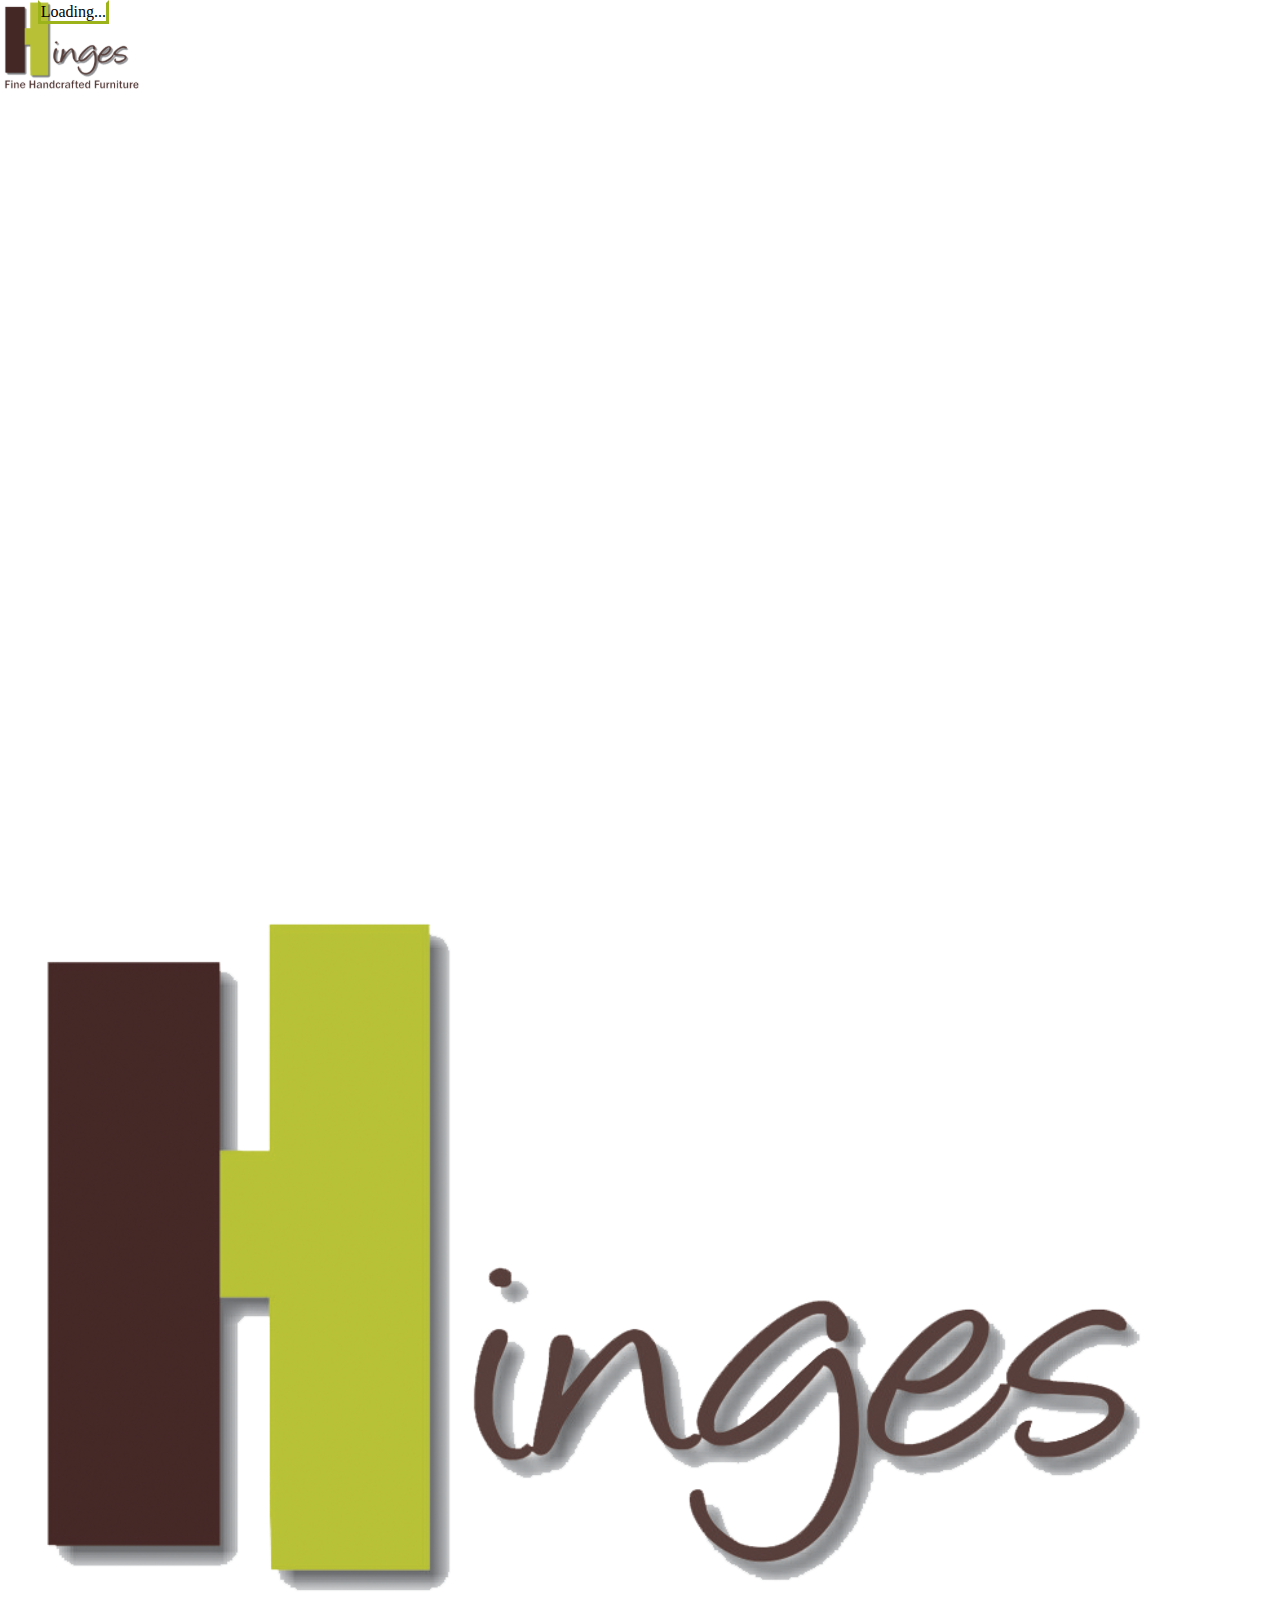
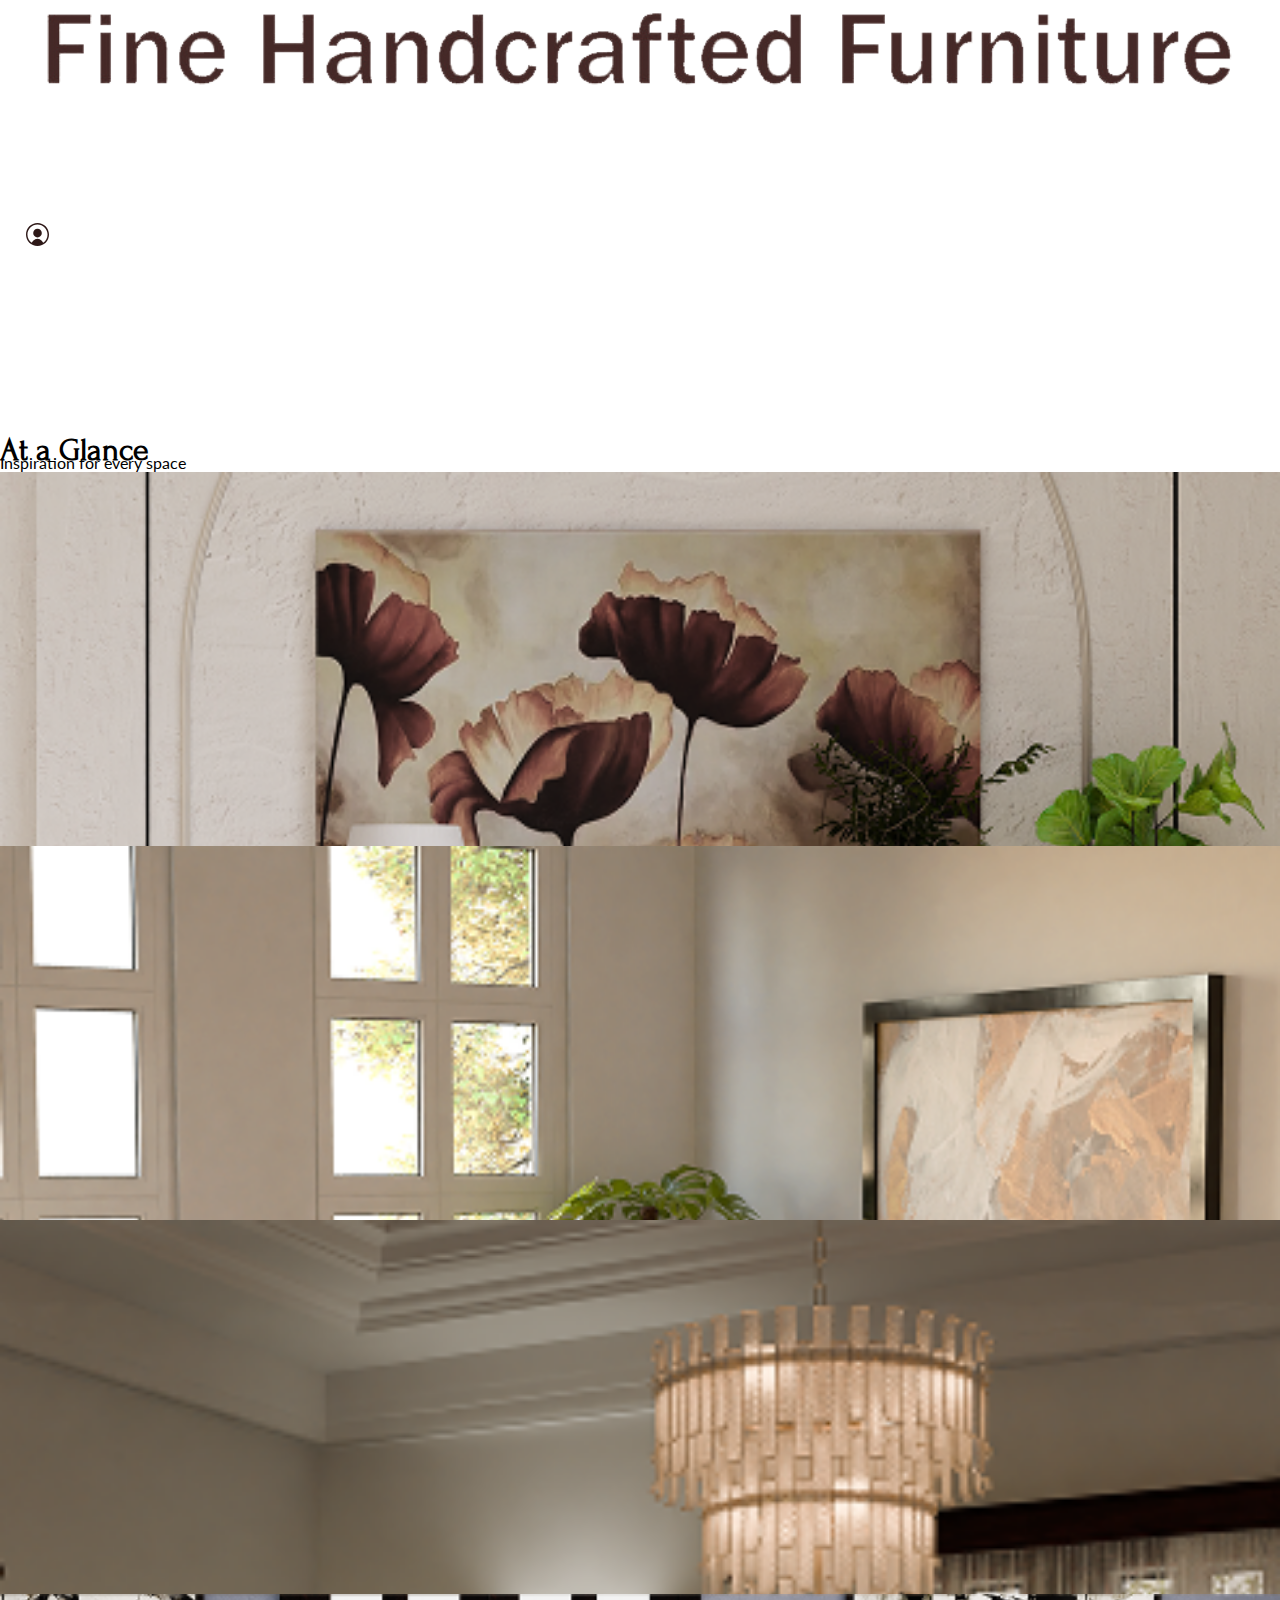
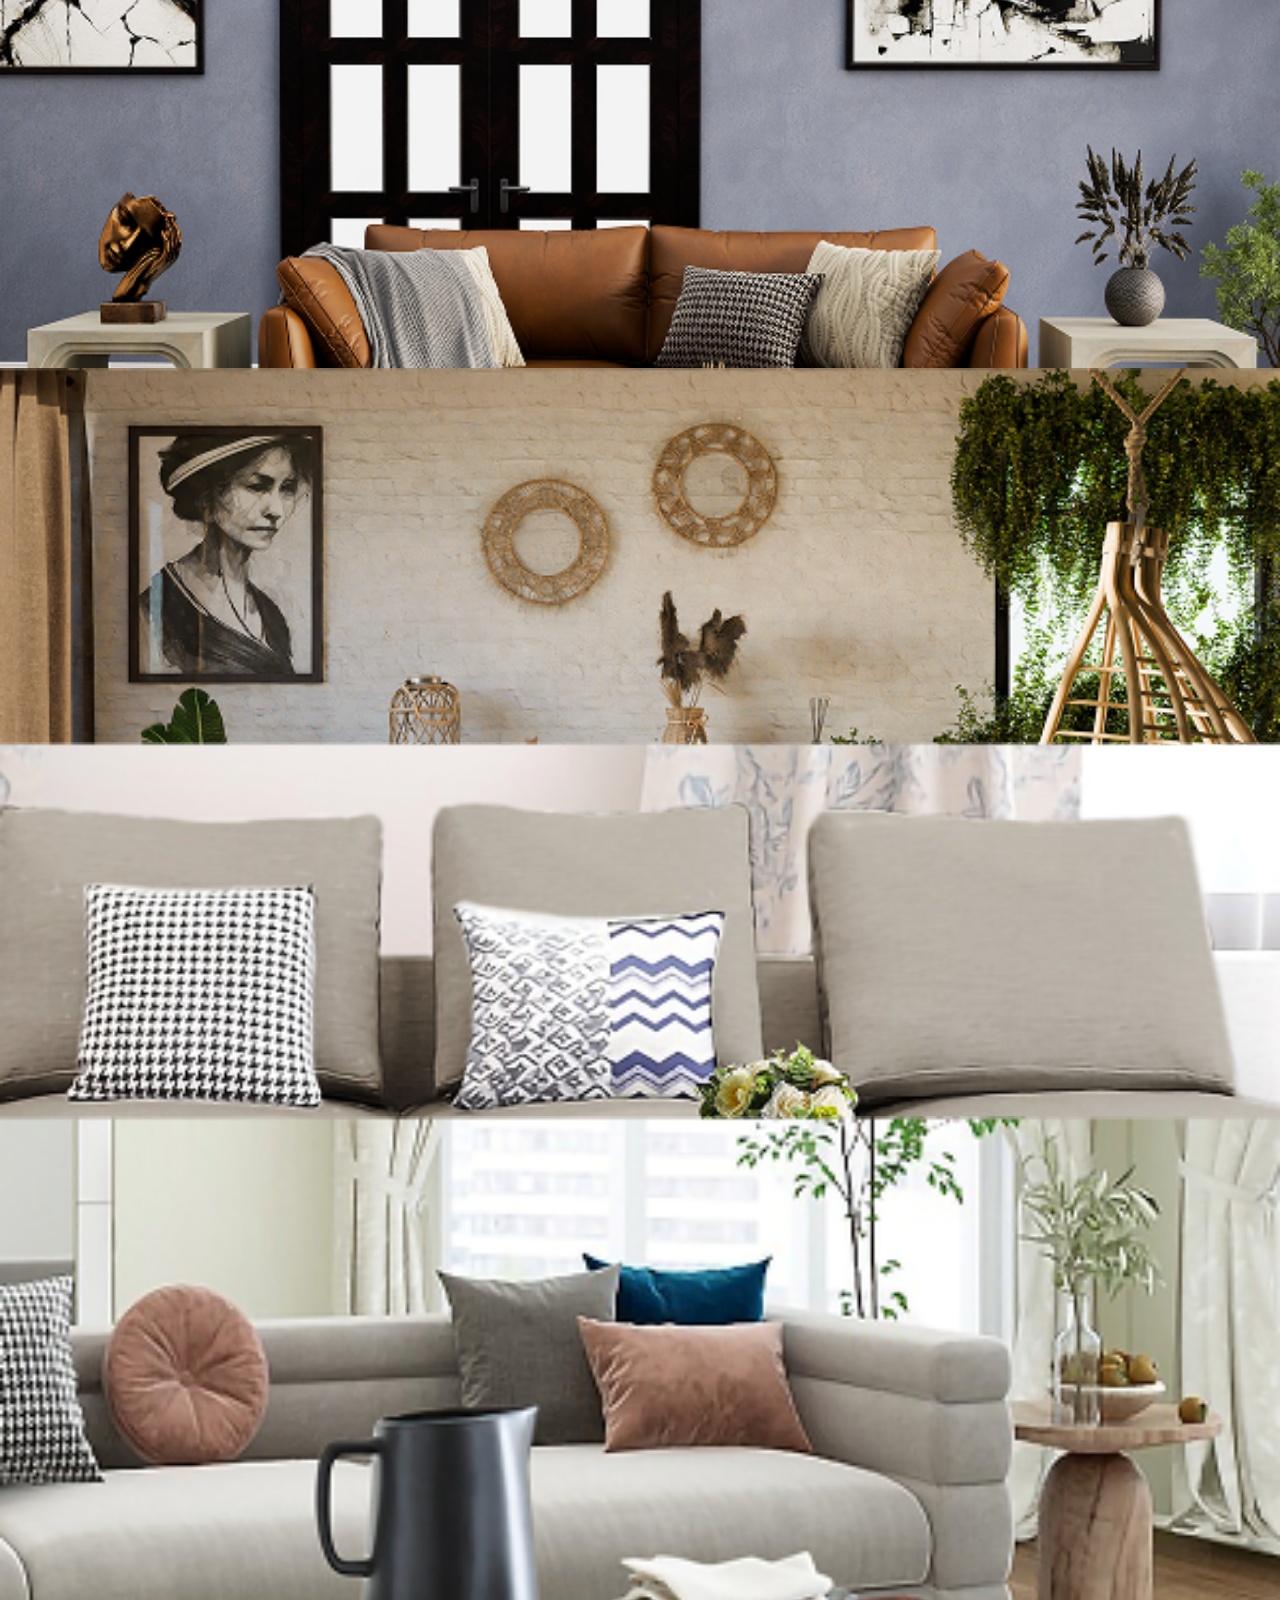
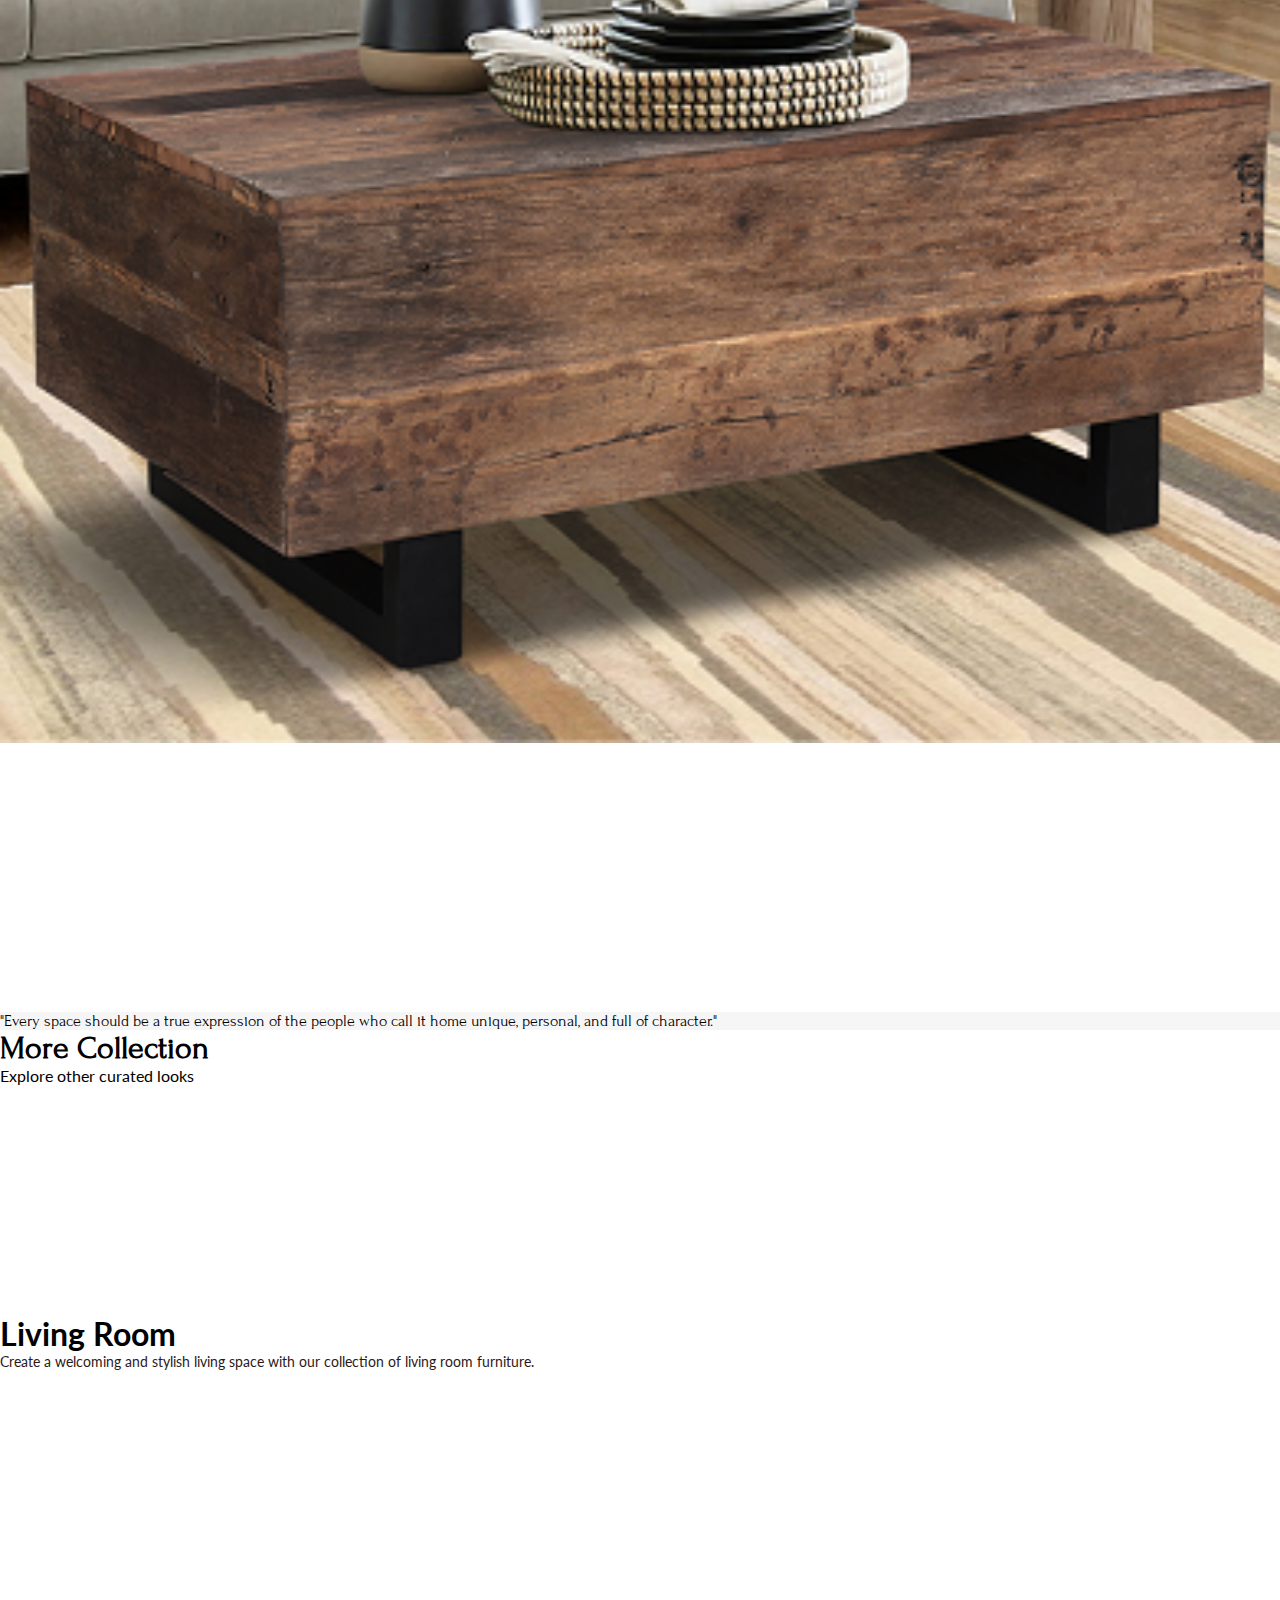
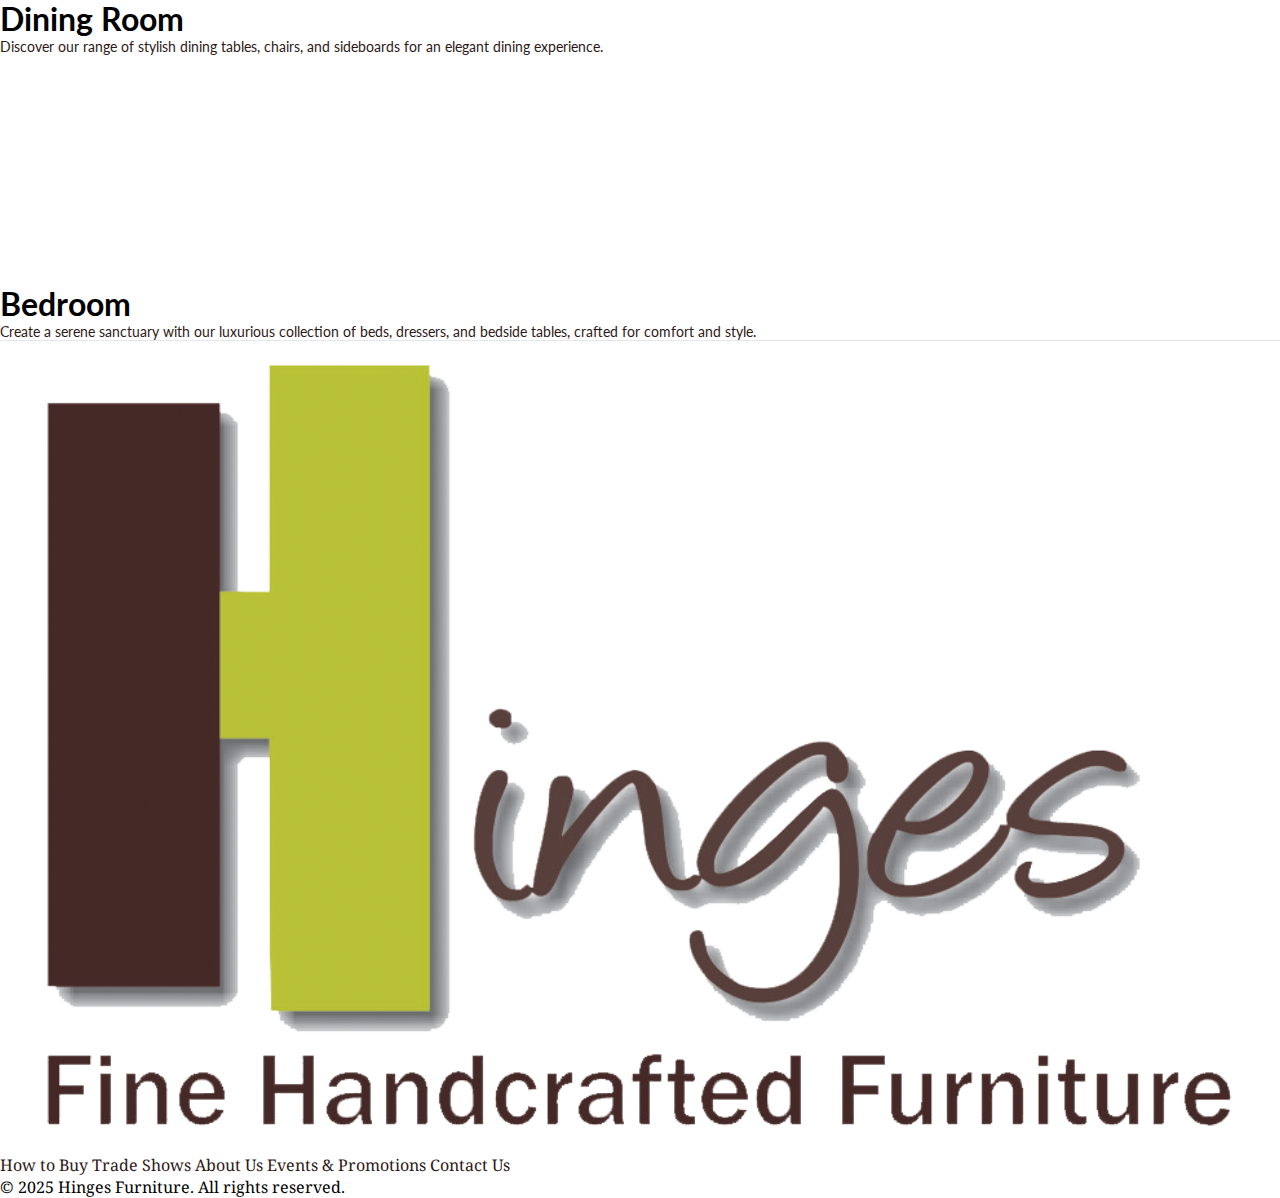
<file: lookbook.html>
<!DOCTYPE html>
<html lang="en">

<head>
    <meta charset="UTF-8">
    <meta name="viewport" content="width=device-width, initial-scale=1.0">
    <link rel="shortcut icon" href="assets/images/favicon.png" type="image/x-icon">
    <title>Hinges Furniture</title>
    <!-- font -->
    <link rel="preconnect" href="https://fonts.googleapis.com">
    <link rel="preconnect" href="https://fonts.gstatic.com" crossorigin>
    <link
        href="https://fonts.googleapis.com/css2?family=Didact+Gothic&family=Forum&family=Inter:ital,opsz,wght@0,14..32,100..900;1,14..32,100..900&family=Lato:ital,wght@0,100;0,300;0,400;0,700;0,900;1,100;1,300;1,400;1,700;1,900&family=Noto+Serif:ital,wght@0,100..900;1,100..900&display=swap"
        rel="stylesheet">
    <!-- bootstrap -->
    <link href="https://cdn.jsdelivr.net/npm/bootstrap@5.3.7/dist/css/bootstrap.min.css" rel="stylesheet"
        integrity="sha384-LN+7fdVzj6u52u30Kp6M/trliBMCMKTyK833zpbD+pXdCLuTusPj697FH4R/5mcr" crossorigin="anonymous">
    <!-- custom css -->
    <link rel="stylesheet" href="assets/css/styles.css">
</head>

<body>
    <!-- pre loader with logo start -->
    <div class="preloader ">
        <div class="d-flex h-100 w-100 justify-content-center align-items-center flex-column">
            <div class="logoBox  ">
                <img src="assets/images/logo.svg" alt="Logo">
                <div class="spinner-border text-white" role="status">
                    <span class="visually-hidden">Loading...</span>
                </div>
            </div>
        </div>
    </div>
    <!-- pre loader with logo end -->
    <!-- ======================header area start=================== -->
    <section class="header lookbookheader py-3 position-absolute top-0 start-0 w-100">
        <div class="container">
            <div class="d-flex justify-content-between align-items-center">
                <!-- logo -->
                <a href="index.html" class="logo d-block">
                    <img src="assets/images/logo.svg" alt="Logo">
                </a>
                <!-- navigation bar -->
                <nav class="navlink_area">
                     <ul class="d-flex justify-content-center align-items-center flex-lg-row flex-column gap-4">
                        <li><a href="lookbook.html" class="navlink">At A Glance</a></li>
                        <li><a href="events&Promotions.html" class="navlink">Events & Promotions</a></li>
                        <li><a href="tradeshows.html" class="navlink">TRADESHOWS</a></li>
                         <li><a target="_blank" href="https://www.hingesdesign.com/register" class="navlink">BECOME A CUSTOMER</a></li>
                    </ul>
                </nav>
                <div class="d-flex justify-content-end align-items-center gap-4">
                    <!-- sign in button -->
                    <a href="https://www.hingesdesign.com/?showLogin=true" target="_blank" class="signInBtn d-flex justify-content-end align-items-center gap-2">
                        <img class="flex-shrink-0 icon_w" src="assets/images/user.svg" alt="Icon">
                        <img class="flex-shrink-0 icon_b" src="assets/images/user_black_icon.svg" alt="Icon">
                        <span class="text-nowrap">SIGN IN</span>
                    </a>
                    <!-- menu bar -->
                    <button class="menubarbtn d-lg-none">
                        <svg viewBox="0 0 24 24" fill="none" xmlns="http://www.w3.org/2000/svg">
                            <g id="SVGRepo_bgCarrier" stroke-width="0"></g>
                            <g id="SVGRepo_tracerCarrier" stroke-linecap="round" stroke-linejoin="round"></g>
                            <g id="SVGRepo_iconCarrier">
                                <g id="Menu / Menu_Alt_01">
                                    <path id="Vector" d="M12 17H19M5 12H19M5 7H19" stroke="#ffffff" stroke-width="2"
                                        stroke-linecap="round" stroke-linejoin="round"></path>
                                </g>
                            </g>
                        </svg>
                    </button>
                </div>
            </div>
        </div>
    </section>
    <!-- ======================header area end===================== -->

    <!-- =======================hero section start======================= -->
    <section class="lookbookhero_section">
        <div class="container">
            <div class="d-flex justify-content-center align-items-center flex-nowrap" style="padding-top: 180px;">
                <div class="borderline w-100"></div>
                <h1 class="flex-shrink-0 fm-forum mb-0 fw-normal text-dark lookbookherotitle">At a Glance</h1>
                <div class="borderline w-100"></div>
            </div>
            <p class="fw-normal fs-6 text-dark text-center fm-lato" style="margin-top: -15px;">Inspiration for every
                space</p>
        </div>
    </section>
    <!-- =======================hero section end======================= -->



    <!-- =========================Our Furniture Gallery start====================== -->
    <section class="py-5">
        <div class="container">
            <div class="row g-4">
                <div class="col-lg-4 col-xl-5 col-md-6">
                    <div class="rounded-3 overflow-hidden image_hight_auto_mb" style="height: 374px;">
                        <img class="w-100 h-100" loading="lazy" src="assets/images/lookbook1.png" alt="Gallery Image 1">
                    </div>
                </div>
                <div class="col-lg-4 col-xl-4 col-md-6">
                    <div class="rounded-3 overflow-hidden image_hight_auto_mb" style="height: 374px;">
                        <img class="w-100 h-100" loading="lazy" src="assets/images/lookbook2.png" alt="Gallery Image 2">
                    </div>
                </div>
                <div class="col-lg-4 col-xl-3 col-md-6">
                    <div class="rounded-3 overflow-hidden image_hight_auto_mb" style="height: 374px;">
                        <img class="w-100 h-100" loading="lazy" src="assets/images/lookbook3.png" alt="Gallery Image 3">
                    </div>
                </div>
                <div class="col-lg-6 col-xl-6 col-md-6">
                    <div class="rounded-3 overflow-hidden image_hight_auto_mb" style="height: 374px;">
                        <img class="w-100 h-100" loading="lazy" src="assets/images/lookbook4.png" alt="Gallery Image 4">
                    </div>
                </div>
                <div class="col-lg-6 col-xl-6 col-md-6">
                    <div class="rounded-3 overflow-hidden image_hight_auto_mb" style="height: 374px;">
                        <img class="w-100 h-100" loading="lazy" src="assets/images/lookbook5.png" alt="Gallery Image 4">
                    </div>
                </div>
                <div class="col-lg-4 col-xl-5 col-md-6">
                    <div class="rounded-3 overflow-hidden image_hight_auto_mb" style="height: 374px;">
                        <img class="w-100 h-100" loading="lazy" src="assets/images/lookbook6.png" alt="Gallery Image 1">
                    </div>
                </div>
                <div class="col-lg-4 col-xl-4 col-md-6">
                    <div class="rounded-3 overflow-hidden image_hight_auto_mb" style="height: 374px;">
                        <img class="w-100 h-100" loading="lazy" src="assets/images/lookbook7.png" alt="Gallery Image 2">
                    </div>
                </div>
                <div class="col-lg-4 col-xl-3 col-md-6">
                    <div class="rounded-3 overflow-hidden image_hight_auto_mb" style="height: 374px;">
                        <img class="w-100 h-100" loading="lazy" src="assets/images/lookbook8.png" alt="Gallery Image 3">
                    </div>
                </div>
                <div class="col-lg-6 col-xl-6 col-md-6">
                    <div class="rounded-3 overflow-hidden image_hight_auto_mb" style="height: 374px;">
                        <img class="w-100 h-100" loading="lazy" src="assets/images/lookbook9.png" alt="Gallery Image 4">
                    </div>
                </div>
                <div class="col-lg-6 col-xl-6 col-md-6">
                    <div class="rounded-3 overflow-hidden image_hight_auto_mb" style="height: 374px;">
                        <img class="w-100 h-100" loading="lazy" src="assets/images/lookbook10.png" alt="Gallery Image 4">
                    </div>
                </div>
            </div>
        </div>
    </section>
    <!-- =========================Our Furniture Gallery end====================== -->

    <!-- ===============important note start==============  -->
    <section class="py-5" style="background: #F7F6F6;">
        <div class="container">
            <p class="fm-forum fs-1 fw-normal mb-0 lh-base text-center text-dark px-lg-5">
                "Every space should be a true expression of the people who call it home unique, personal, and full of
                character."
            </p>
        </div>
    </section>
    <!-- ===============important note  end==============  -->

    <!-- =====================More Collection start===================== -->
    <section class="py-5">
        <div class="container">
            <h1 class="fs-1 fw-normal text-dark mb-3 fm-forum lh-base text-center">More Collection</h1>
            <p class="fw-normal fs-6 fm-lato text-dark mb-4 lh-base text-center">Explore other curated looks </p>
            <div class="row g-4 mt-1">
                <div class="col-lg-4 col-md-6">
                    <div class="rounded-3 overflow-hidden image_hight_auto" style="height:229px ;">
                        <img class="w-100 h-100" loading="lazy" src="assets/images/livingRoom.png" alt="Living Room">
                    </div>
                    <h1 class="fm-lato fw-medium fs-6 text-dark mt-3 mb-2">Living Room</h1>
                    <p class="fm-lato fw-normal fs-14 lh-base text-black-500">Create a welcoming and stylish living space with our collection of living room furniture.</p>
                </div>
                <div class="col-lg-4 col-md-6">
                    <div class="rounded-3 overflow-hidden" style="height:229px ;">
                        <img class="w-100 h-100" loading="lazy" src="assets/images/diningRoom.png" alt="Dining Room">
                    </div>
                    <h1 class="fm-lato fw-medium fs-6 text-dark mt-3 mb-2">Dining Room</h1>
                    <p class="fm-lato fw-normal fs-14 lh-base text-black-500">Discover our range of stylish dining tables, chairs, and sideboards for an elegant dining experience.</p>
                </div>
                <div class="col-lg-4 col-md-6">
                    <div class="rounded-3 overflow-hidden" style="height:229px ;">
                        <img class="w-100 h-100" loading="lazy" src="assets/images/bedRoom.png" alt="Bed Room">
                    </div>
                    <h1 class="fm-lato fw-medium fs-6 text-dark mt-3 mb-2">Bedroom</h1>
                    <p class="fm-lato fw-normal fs-14 lh-base text-black-500">Create a serene sanctuary with our luxurious collection of beds, dressers, and bedside tables, crafted for comfort and style.</p>
                </div>
            </div>
        </div>
    </section>
    <!-- =====================More Collection end===================== -->


    <!-- =====================footer start===================== -->
    <footer class="py-5" style="border-top: 1px solid  #E5E5EA">
        <div class="container">
            <div class="d-flex justify-content-center align-items-center">
                <a href="index.html" class="footerLogo">
                    <img src="assets/images/logo.svg" alt="Footer Logo">
                </a>

            </div>
            <div class="footerLinks d-flex justify-content-center align-items-center gap-md-5 gap-3 mt-5 flex-wrap">
                <a href="#" class="text-dark fm-noto fw-normal fs-6 text-black-500">How to Buy</a>
                <a href="tradeshows.html" class="text-dark fm-noto fw-normal fs-6 text-black-500">Trade Shows</a>
                <a href="aboutUs.html" class="text-dark fm-noto fw-normal fs-6 text-black-500">About Us</a>
                <a href="events&Promotions.html" class="text-dark fm-noto fw-normal fs-6 text-black-500">Events &
                    Promotions</a>
                <a href="contactUs.html" class="text-dark fm-noto fw-normal fs-6 text-black-500">Contact Us</a>
            </div>
            <!-- copywrite start -->
            <div class="copywrite text-center mt-4">
                <p class="text-dark mb-0 fs-6 fw-normal fm-noto">© 2025 Hinges Furniture. All rights reserved.</p>
            </div>
    </footer>
    <!-- =====================footer end===================== -->

    <!-- backto top button start -->
    <button class="backToTopBtn  rounded-circle">
        <svg viewBox="0 0 24 24" fill="none" xmlns="http://www.w3.org/2000/svg">
            <g id="SVGRepo_bgCarrier" stroke-width="0"></g>
            <g id="SVGRepo_tracerCarrier" stroke-linecap="round" stroke-linejoin="round"></g>
            <g id="SVGRepo_iconCarrier">
                <path
                    d="M6.4569 9.73276C6.17123 10.0327 6.18281 10.5074 6.48276 10.7931C6.78271 11.0788 7.25744 11.0672 7.5431 10.7672L6.4569 9.73276ZM12.5431 5.51724C12.8288 5.21729 12.8172 4.74256 12.5172 4.4569C12.2173 4.17123 11.7426 4.18281 11.4569 4.48276L12.5431 5.51724ZM12.5431 4.48276C12.2574 4.18281 11.7827 4.17123 11.4828 4.4569C11.1828 4.74256 11.1712 5.21729 11.4569 5.51724L12.5431 4.48276ZM16.4569 10.7672C16.7426 11.0672 17.2173 11.0788 17.5172 10.7931C17.8172 10.5074 17.8288 10.0327 17.5431 9.73276L16.4569 10.7672ZM12.75 5C12.75 4.58579 12.4142 4.25 12 4.25C11.5858 4.25 11.25 4.58579 11.25 5H12.75ZM11.25 19C11.25 19.4142 11.5858 19.75 12 19.75C12.4142 19.75 12.75 19.4142 12.75 19H11.25ZM7.5431 10.7672L12.5431 5.51724L11.4569 4.48276L6.4569 9.73276L7.5431 10.7672ZM11.4569 5.51724L16.4569 10.7672L17.5431 9.73276L12.5431 4.48276L11.4569 5.51724ZM11.25 5V19H12.75V5H11.25Z"
                    fill="#ffffff"></path>
            </g>
        </svg>
    </button>
    <!-- backto top button end -->


    <!-- jQuery -->
    <script src="https://ajax.googleapis.com/ajax/libs/jquery/3.7.1/jquery.min.js"></script>
    <!-- bootstrap -->
    <script src="https://cdn.jsdelivr.net/npm/bootstrap@5.3.7/dist/js/bootstrap.bundle.min.js"
        integrity="sha384-ndDqU0Gzau9qJ1lfW4pNLlhNTkCfHzAVBReH9diLvGRem5+R9g2FzA8ZGN954O5Q" crossorigin="anonymous">
    </script>
    <!-- custom js -->
    <script src="assets/js/main.js"></script>
</body>

</html>
</file>
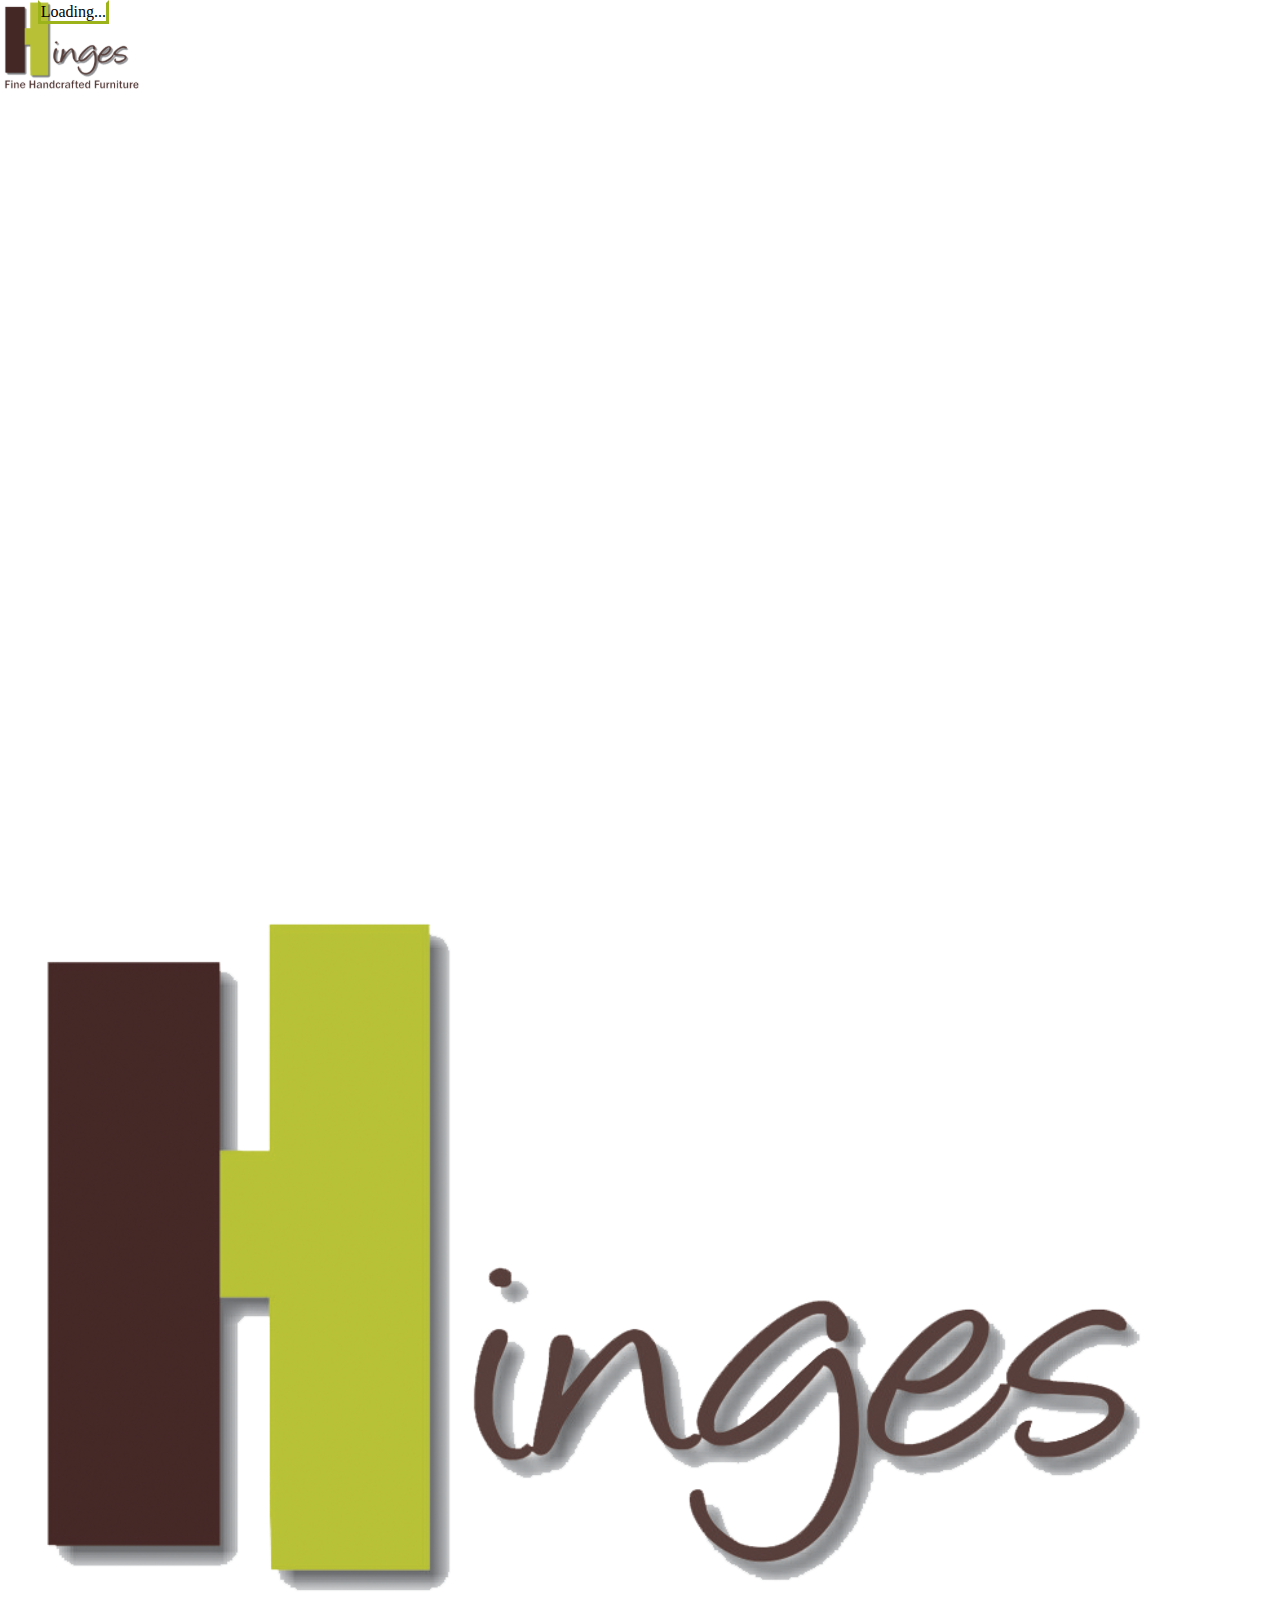
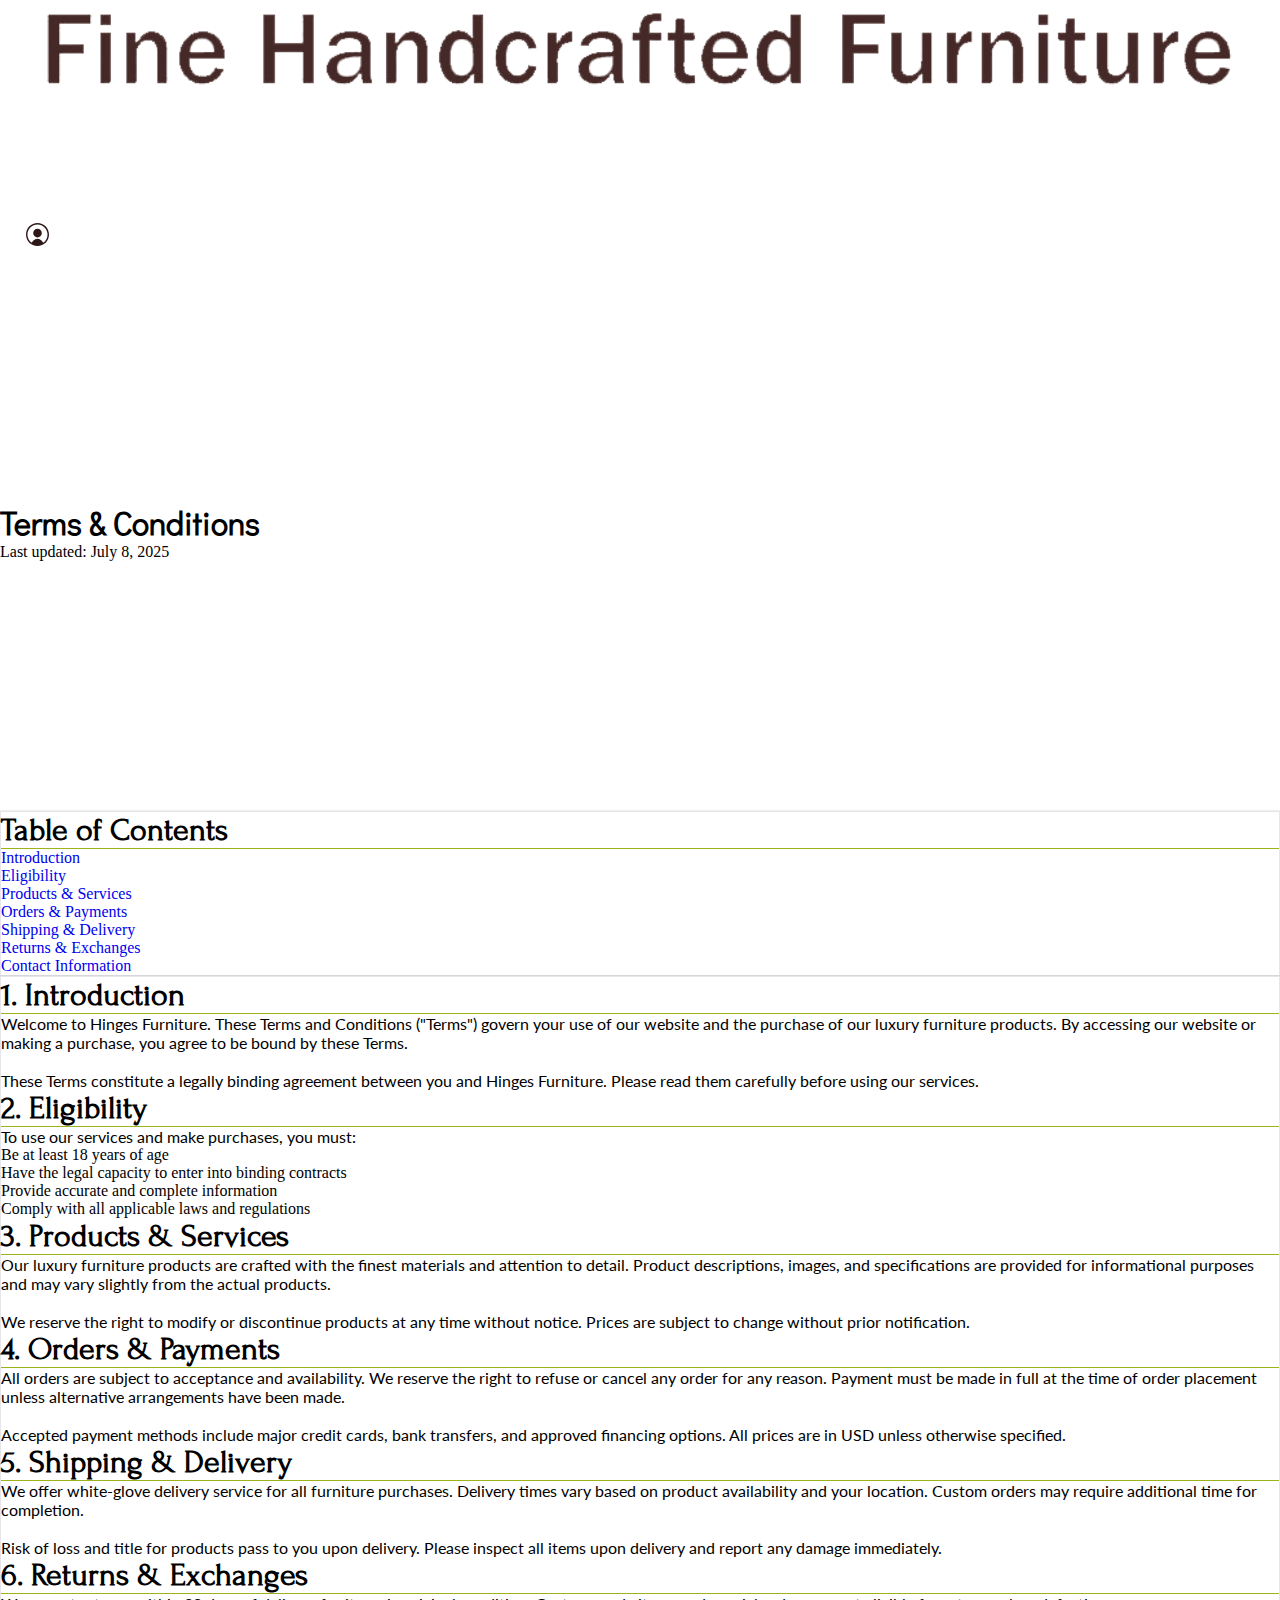
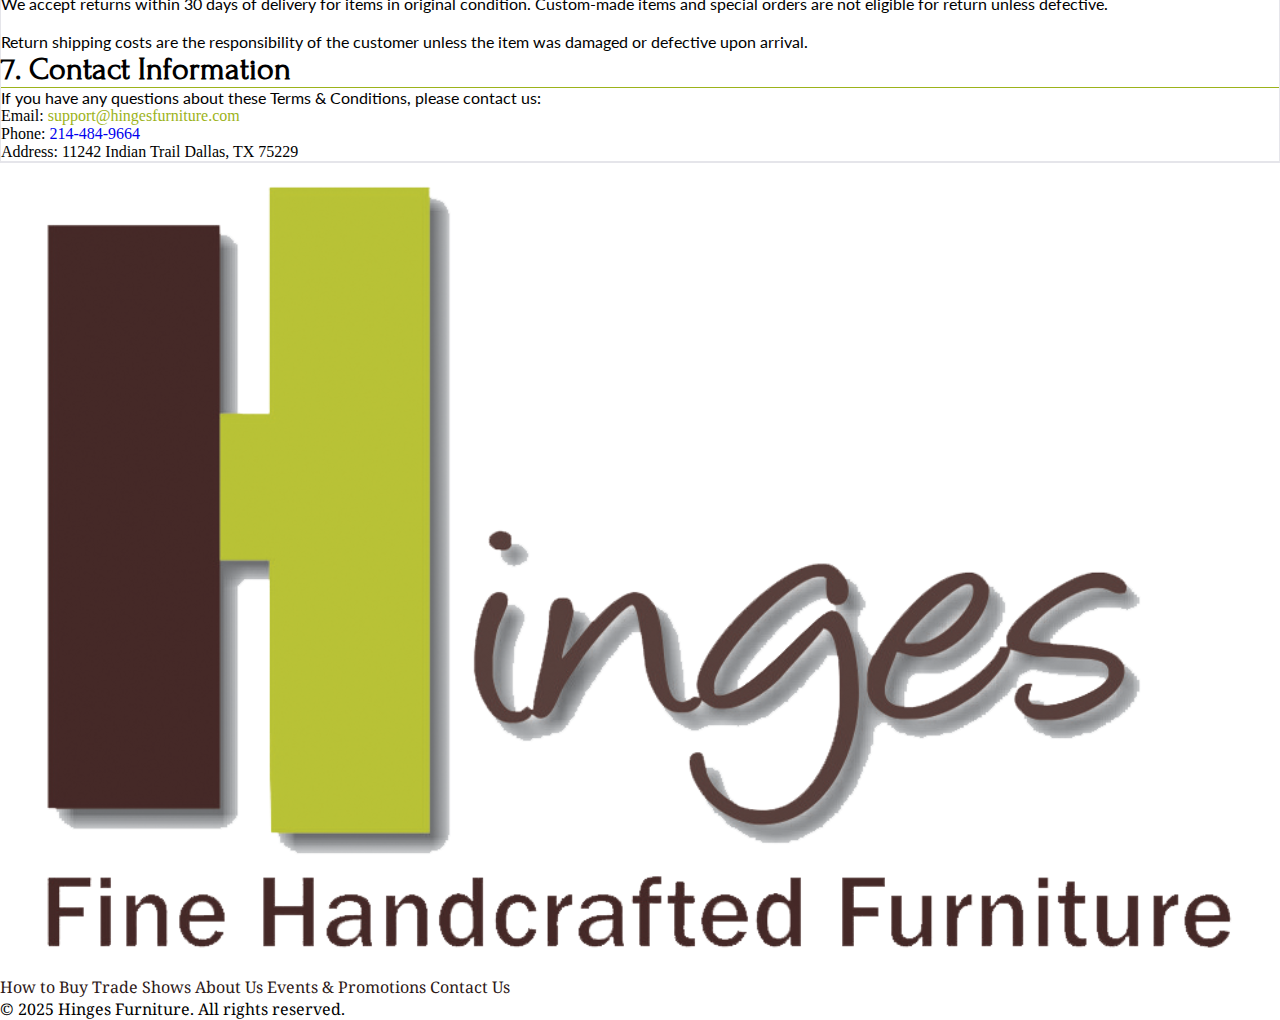
<file: terms&Conditions.html>
<!DOCTYPE html>
<html lang="en">

<head>
    <meta charset="UTF-8">
    <meta name="viewport" content="width=device-width, initial-scale=1.0">
    <link rel="shortcut icon" href="assets/images/favicon.png" type="image/x-icon">
    <title>Hinges Furniture</title>
    <!-- font -->
    <link rel="preconnect" href="https://fonts.googleapis.com">
    <link rel="preconnect" href="https://fonts.gstatic.com" crossorigin>
    <link
        href="https://fonts.googleapis.com/css2?family=Didact+Gothic&family=Forum&family=Inter:ital,opsz,wght@0,14..32,100..900;1,14..32,100..900&family=Lato:ital,wght@0,100;0,300;0,400;0,700;0,900;1,100;1,300;1,400;1,700;1,900&family=Noto+Serif:ital,wght@0,100..900;1,100..900&display=swap"
        rel="stylesheet">
    <!-- bootstrap -->
    <link href="https://cdn.jsdelivr.net/npm/bootstrap@5.3.7/dist/css/bootstrap.min.css" rel="stylesheet"
        integrity="sha384-LN+7fdVzj6u52u30Kp6M/trliBMCMKTyK833zpbD+pXdCLuTusPj697FH4R/5mcr" crossorigin="anonymous">
    <!-- custom css -->
    <link rel="stylesheet" href="assets/css/styles.css">
</head>

<body>
    <!-- pre loader with logo start -->
    <div class="preloader ">
        <div class="d-flex h-100 w-100 justify-content-center align-items-center flex-column">
            <div class="logoBox  ">
                <img src="assets/images/logo.svg" alt="Logo">
                <div class="spinner-border text-white" role="status">
                    <span class="visually-hidden">Loading...</span>
                </div>
            </div>
        </div>
    </div>
    <!-- pre loader with logo end -->
    <!-- ======================header area start=================== -->
    <section class="header py-3 position-fixed top-0 start-0 w-100">
        <div class="container">
            <div class="d-flex justify-content-between align-items-center">
                <!-- logo -->
                <a href="index.html" class="logo d-block">
                    <img src="assets/images/logo.svg" alt="Logo">
                </a>
                <!-- navigation bar -->
                <nav class="navlink_area">
                     <ul class="d-flex justify-content-center align-items-center flex-lg-row flex-column gap-4">
                        <li><a href="lookbook.html" class="navlink">At A Glance</a></li>
                        <li><a href="events&Promotions.html" class="navlink">Events & Promotions</a></li>
                        <li><a href="tradeshows.html" class="navlink">TRADESHOWS</a></li>
                         <li><a target="_blank" href="https://www.hingesdesign.com/register" class="navlink">BECOME A CUSTOMER</a></li>
                    </ul>
                </nav>
                <div class="d-flex justify-content-end align-items-center gap-4">
                    <!-- sign in button -->
                    <a href="#" class="signInBtn d-flex justify-content-end align-items-center gap-2">
                        <img class="flex-shrink-0 icon_w" src="assets/images/user.svg" alt="Icon">
                        <img class="flex-shrink-0 icon_b" src="assets/images/user_black_icon.svg" alt="Icon">
                        <span class="text-nowrap">SIGN IN</span>
                    </a>
                    <!-- menu bar -->
                    <button class="menubarbtn d-lg-none">
                        <svg viewBox="0 0 24 24" fill="none" xmlns="http://www.w3.org/2000/svg">
                            <g id="SVGRepo_bgCarrier" stroke-width="0"></g>
                            <g id="SVGRepo_tracerCarrier" stroke-linecap="round" stroke-linejoin="round"></g>
                            <g id="SVGRepo_iconCarrier">
                                <g id="Menu / Menu_Alt_01">
                                    <path id="Vector" d="M12 17H19M5 12H19M5 7H19" stroke="#ffffff" stroke-width="2"
                                        stroke-linecap="round" stroke-linejoin="round"></path>
                                </g>
                            </g>
                        </svg>
                    </button>
                </div>
            </div>
        </div>
    </section>
    <!-- ======================header area end===================== -->

    <!-- =======================hero section start======================= -->
    <section class="common_herobg h-50">
        <div class="container">
            <div style="padding: 250px 0;">
                <h1 class="display-2 fw-normal text-white fm-didact text-center">Terms & Conditions</h1>
                <p class="text-center fs-5 text-white fw-normal mt-3">Last updated: July 8, 2025</p>
            </div>
        </div>
    </section>
    <!-- =======================hero section end======================= -->

    <!-- ==================Terms & Conditions section start================== -->

    <section class="py-5">
        <div class="container">
            <div class="row g-4">
                <div class="col-xl-3 col-lg-4">
                    <div class="card termsconditionlistcard px-3 py-4 rounded-4 "
                        style="box-shadow: 0px 0px 1px 0px #0000005E; border: 1px solid  #E5E5EA; ">
                        <h1 class="fm-forum fw-normal fs-5 text-dark pb-3" style="border-bottom:  1px solid #9CB31A;">
                            Table of Contents</h1>
                        <ul class="termsconditionlistbutton ps-3">
                            <li>
                                <a href="#introduction">
                                    Introduction
                                </a>
                            </li>
                            <li>
                                <a href="#eligibility">
                                    Eligibility
                                </a>
                            </li>
                            <li>
                                <a href="#productsServices">
                                    Products & Services
                                </a>
                            </li>
                            <li>
                                <a href="#ordersPayments">
                                    Orders & Payments
                                </a>
                            </li>
                            <li>
                                <a href="#shippingDelivery">
                                    Shipping & Delivery
                                </a>
                            </li>
                            <li>
                                <a href="#returnsExchanges">
                                    Returns & Exchanges
                                </a>
                            </li>
                            <li>
                                <a href="#contactInformation">
                                    Contact Information
                                </a>
                            </li>
                        </ul>
                    </div>
                </div>
                <div class="col-xl-9 col-lg-8">
                    <div class="card px-3 py-4 rounded-4 "
                        style="box-shadow: 0px 0px 1px 0px #0000005E; border: 1px solid  #E5E5EA; ">
                        <div id="introduction">
                            <h1 class="fm-forum fw-normal fs-4 text-dark pb-3"
                                style="border-bottom:  1px solid #9CB31A;">
                                1. Introduction</h1>
                            <p class="fs-6 fw-normal text-dark text-start fm-lato mt-3">
                                Welcome to Hinges Furniture. These Terms and Conditions ("Terms") govern your use of our
                                website and the purchase of our luxury furniture products. By accessing our website or
                                making a purchase, you agree to be bound by these Terms. <br><br>
                                These Terms constitute a legally binding agreement between you and Hinges Furniture.
                                Please read them carefully before using our services.
                            </p>
                        </div>
                        <div id="eligibility" class="mt-4">
                            <h1 class="fm-forum fw-normal fs-4 text-dark pb-3"
                                style="border-bottom:  1px solid #9CB31A;">
                                2. Eligibility</h1>
                            <p class="fs-6 fw-normal text-dark text-start fm-lato my-3">
                                To use our services and make purchases, you must:
                            </p>
                            <ul class="ps-3 eligibilitylist">
                                <li>
                                    Be at least 18 years of age
                                </li>
                                <li>Have the legal capacity to enter into binding contracts</li>
                                <li>Provide accurate and complete information</li>
                                <li>Comply with all applicable laws and regulations</li>
                            </ul>
                        </div>
                        <div id="productsServices" class="mt-4">
                            <h1 class="fm-forum fw-normal fs-4 text-dark pb-3"
                                style="border-bottom:  1px solid #9CB31A;">
                                3. Products & Services</h1>
                            <p class="fs-6 fw-normal text-dark text-start fm-lato my-3">
                                Our luxury furniture products are crafted with the finest materials and attention to
                                detail. Product descriptions, images, and specifications are provided for informational
                                purposes and may vary slightly from the actual products. <br> <br>
                                We reserve the right to modify or discontinue products at any time without notice.
                                Prices are subject to change without prior notification.
                            </p>
                        </div>
                        <div id="ordersPayments" class="mt-4">
                            <h1 class="fm-forum fw-normal fs-4 text-dark pb-3"
                                style="border-bottom:  1px solid #9CB31A;">
                                4. Orders & Payments</h1>
                            <p class="fs-6 fw-normal text-dark text-start fm-lato my-3">
                                All orders are subject to acceptance and availability. We reserve the right to refuse or
                                cancel any order for any reason. Payment must be made in full at the time of order
                                placement unless alternative arrangements have been made. <br> <br>
                                Accepted payment methods include major credit cards, bank transfers, and approved
                                financing options. All prices are in USD unless otherwise specified.
                            </p>
                        </div>
                        <div id="shippingDelivery" class="mt-4">
                            <h1 class="fm-forum fw-normal fs-4 text-dark pb-3"
                                style="border-bottom:  1px solid #9CB31A;">
                                5. Shipping & Delivery</h1>
                            <p class="fs-6 fw-normal text-dark text-start fm-lato my-3">
                                We offer white-glove delivery service for all furniture purchases. Delivery times vary
                                based on product availability and your location. Custom orders may require additional
                                time for completion. <br> <br>
                                Risk of loss and title for products pass to you upon delivery. Please inspect all items
                                upon delivery and report any damage immediately.
                            </p>
                        </div>
                        <div id="returnsExchanges" class="mt-4">
                            <h1 class="fm-forum fw-normal fs-4 text-dark pb-3"
                                style="border-bottom:  1px solid #9CB31A;">
                                6. Returns & Exchanges</h1>
                            <p class="fs-6 fw-normal text-dark text-start fm-lato my-3">
                                We accept returns within 30 days of delivery for items in original condition.
                                Custom-made items and special orders are not eligible for return unless defective. <br>
                                <br>
                                Return shipping costs are the responsibility of the customer unless the item was damaged
                                or defective upon arrival.
                            </p>
                        </div>
                        <div id="contactInformation" class="mt-4">
                            <h1 class="fm-forum fw-normal fs-4 text-dark pb-3"
                                style="border-bottom:  1px solid #9CB31A;">
                                7. Contact Information</h1>
                            <p class="fs-6 fw-normal text-dark text-start fm-lato my-3">
                                If you have any questions about these Terms & Conditions, please contact us:
                            </p>
                            <div class="contactinformationarea">
                                <ul>
                                    <li>
                                        Email: <a style="color: #9CB31A;" class="ms-2"
                                            href="mailto:support@hingesfurniture.com">support@hingesfurniture.com</a>
                                    </li>
                                    <li>
                                        Phone: <a class="text-dark ms-2" href="tel:214-484-9664">214-484-9664</a>
                                    </li>
                                    <li>
                                        Address: <span class="ms-2">11242 Indian Trail Dallas, TX 75229</span>
                                    </li>
                                </ul>
                            </div>
                        </div>

                    </div>
                </div>
            </div>
        </div>
    </section>
    <!-- ==================Terms & Conditions section end================== -->




    <!-- =====================footer start===================== -->
    <footer class="py-5" style="border-top: 1px solid  #E5E5EA">
        <div class="container">
            <div class="d-flex justify-content-center align-items-center">
                <div class="footerLogo">
                    <img src="assets/images/logo.svg" alt="Footer Logo">
                </div>
            </div>
            <div class="footerLinks d-flex justify-content-center align-items-center gap-md-5 gap-3 mt-5 flex-wrap">
                <a href="#" class="text-dark fm-noto fw-normal fs-6 text-black-500">How to Buy</a>
                <a href="tradeshows.html" class="text-dark fm-noto fw-normal fs-6 text-black-500">Trade Shows</a>
                <a href="aboutUs.html" class="text-dark fm-noto fw-normal fs-6 text-black-500">About Us</a>
                <a href="events&Promotions.html" class="text-dark fm-noto fw-normal fs-6 text-black-500">Events &
                    Promotions</a>
                <a href="contactUs.html" class="text-dark fm-noto fw-normal fs-6 text-black-500">Contact Us</a>
            </div>
            <!-- copywrite start -->
            <div class="copywrite text-center mt-4">
                <p class="text-dark mb-0 fs-6 fw-normal fm-noto">© 2025 Hinges Furniture. All rights reserved.</p>
            </div>
    </footer>
    <!-- =====================footer end===================== -->

    <!-- backto top button start -->
    <button class="backToTopBtn  rounded-circle">
        <svg viewBox="0 0 24 24" fill="none" xmlns="http://www.w3.org/2000/svg">
            <g id="SVGRepo_bgCarrier" stroke-width="0"></g>
            <g id="SVGRepo_tracerCarrier" stroke-linecap="round" stroke-linejoin="round"></g>
            <g id="SVGRepo_iconCarrier">
                <path
                    d="M6.4569 9.73276C6.17123 10.0327 6.18281 10.5074 6.48276 10.7931C6.78271 11.0788 7.25744 11.0672 7.5431 10.7672L6.4569 9.73276ZM12.5431 5.51724C12.8288 5.21729 12.8172 4.74256 12.5172 4.4569C12.2173 4.17123 11.7426 4.18281 11.4569 4.48276L12.5431 5.51724ZM12.5431 4.48276C12.2574 4.18281 11.7827 4.17123 11.4828 4.4569C11.1828 4.74256 11.1712 5.21729 11.4569 5.51724L12.5431 4.48276ZM16.4569 10.7672C16.7426 11.0672 17.2173 11.0788 17.5172 10.7931C17.8172 10.5074 17.8288 10.0327 17.5431 9.73276L16.4569 10.7672ZM12.75 5C12.75 4.58579 12.4142 4.25 12 4.25C11.5858 4.25 11.25 4.58579 11.25 5H12.75ZM11.25 19C11.25 19.4142 11.5858 19.75 12 19.75C12.4142 19.75 12.75 19.4142 12.75 19H11.25ZM7.5431 10.7672L12.5431 5.51724L11.4569 4.48276L6.4569 9.73276L7.5431 10.7672ZM11.4569 5.51724L16.4569 10.7672L17.5431 9.73276L12.5431 4.48276L11.4569 5.51724ZM11.25 5V19H12.75V5H11.25Z"
                    fill="#ffffff"></path>
            </g>
        </svg>
    </button>
    <!-- backto top button end -->


    <!-- jQuery -->
    <script src="https://ajax.googleapis.com/ajax/libs/jquery/3.7.1/jquery.min.js"></script>
    <!-- bootstrap -->
    <script src="https://cdn.jsdelivr.net/npm/bootstrap@5.3.7/dist/js/bootstrap.bundle.min.js"
        integrity="sha384-ndDqU0Gzau9qJ1lfW4pNLlhNTkCfHzAVBReH9diLvGRem5+R9g2FzA8ZGN954O5Q" crossorigin="anonymous">
    </script>
    <!-- custom js -->
    <script src="assets/js/main.js"></script>
</body>

</html>
</file>
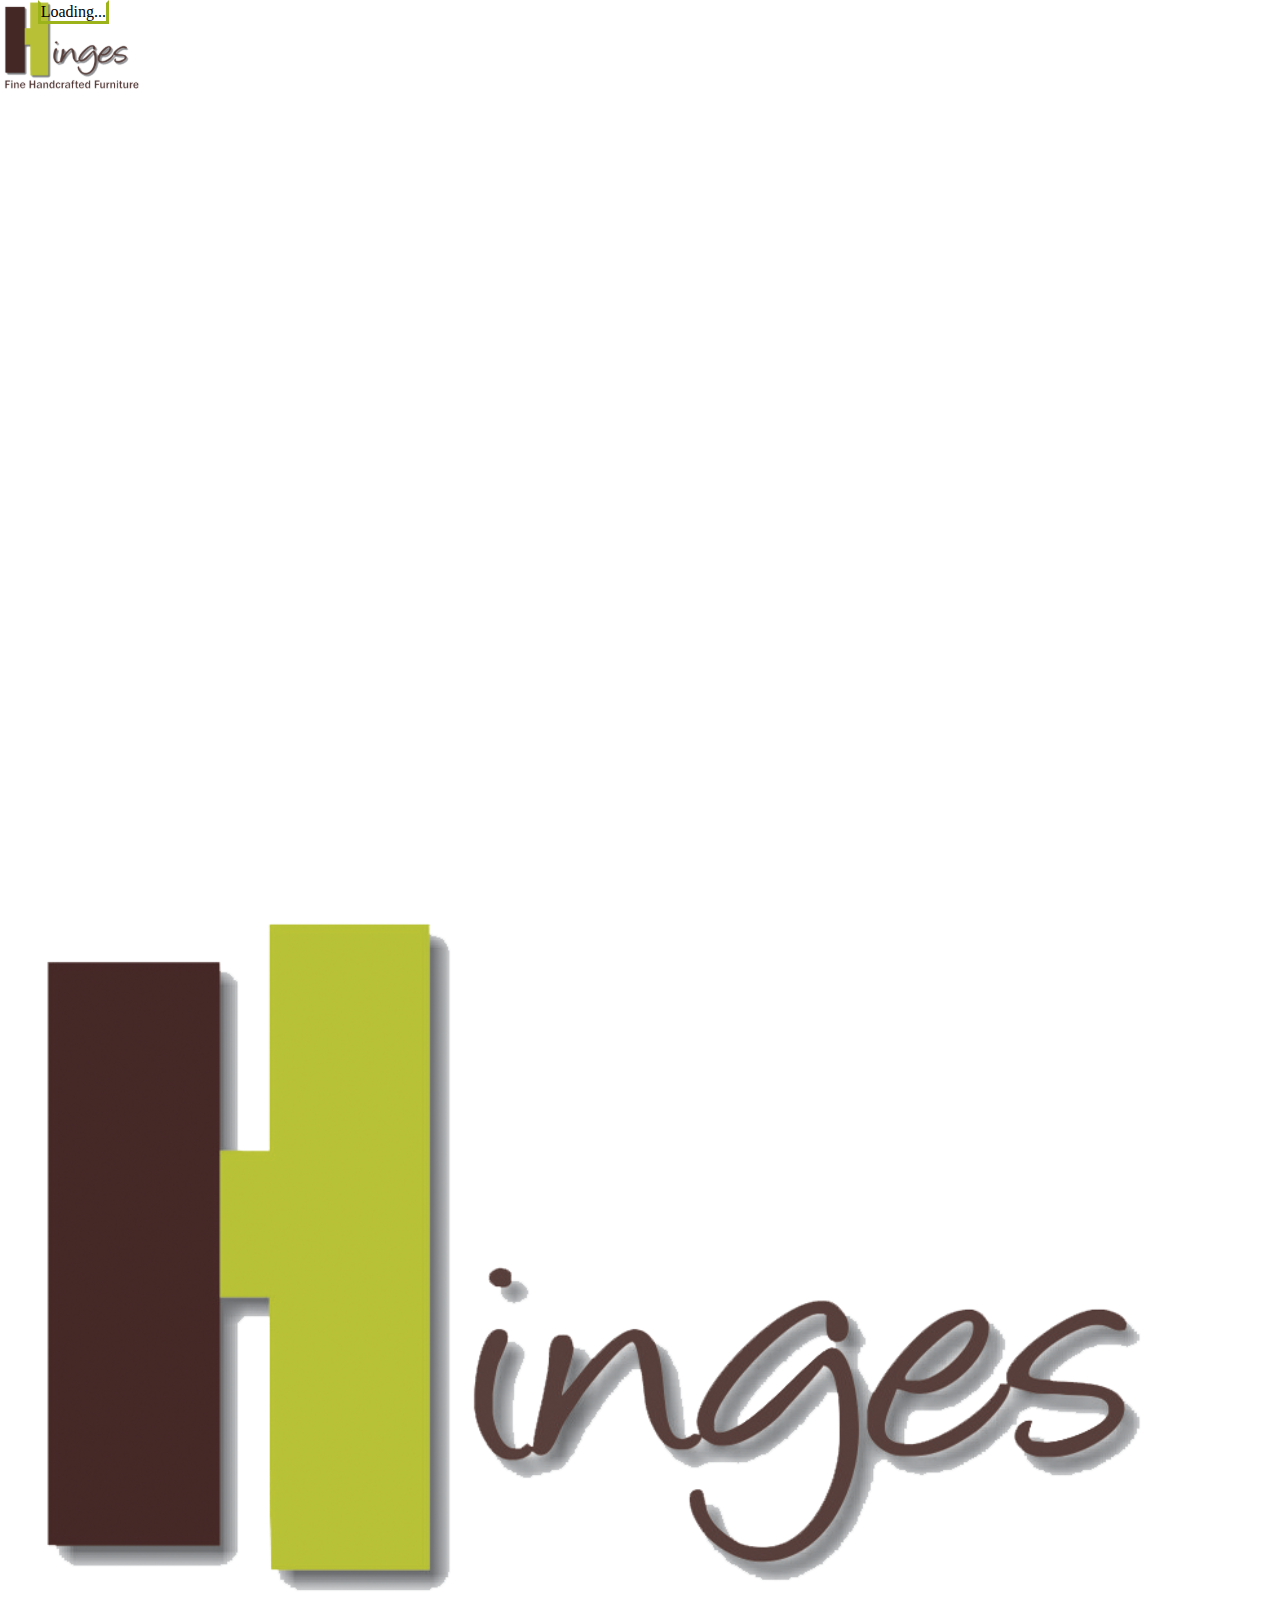
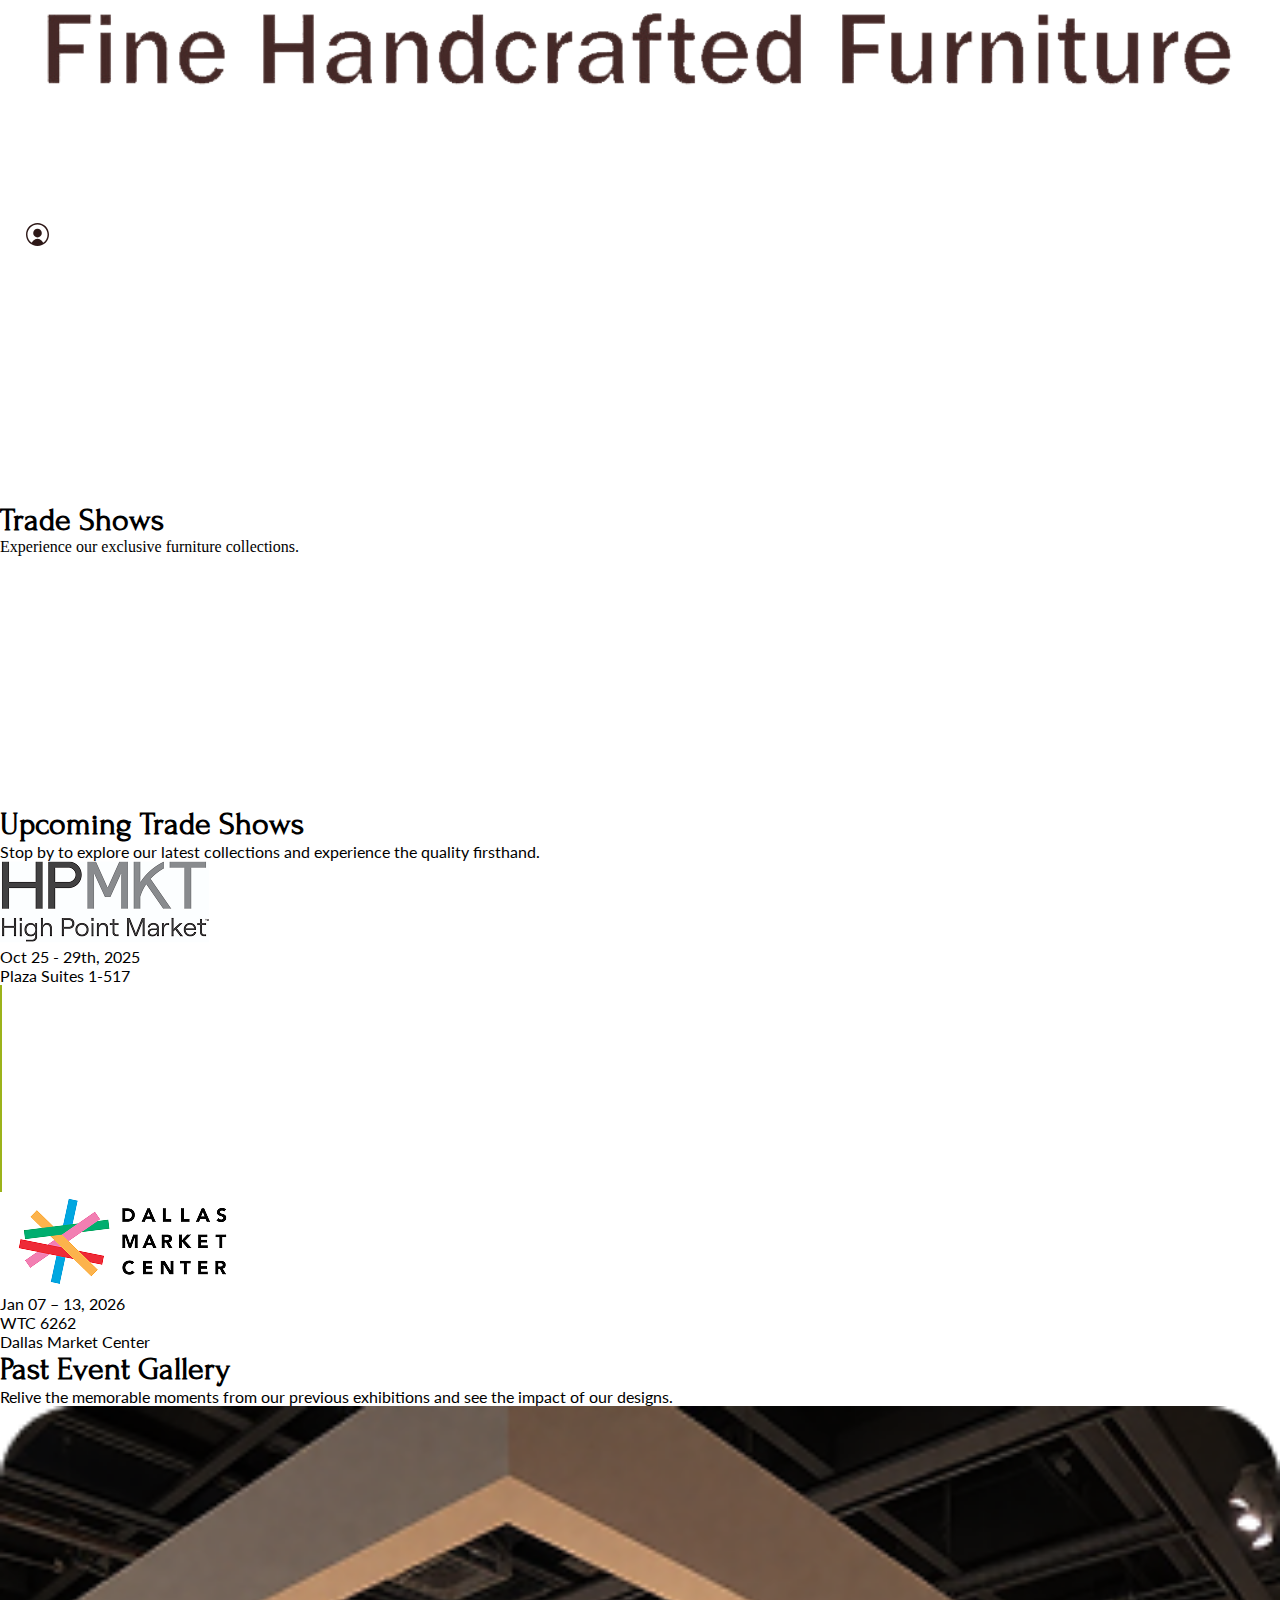
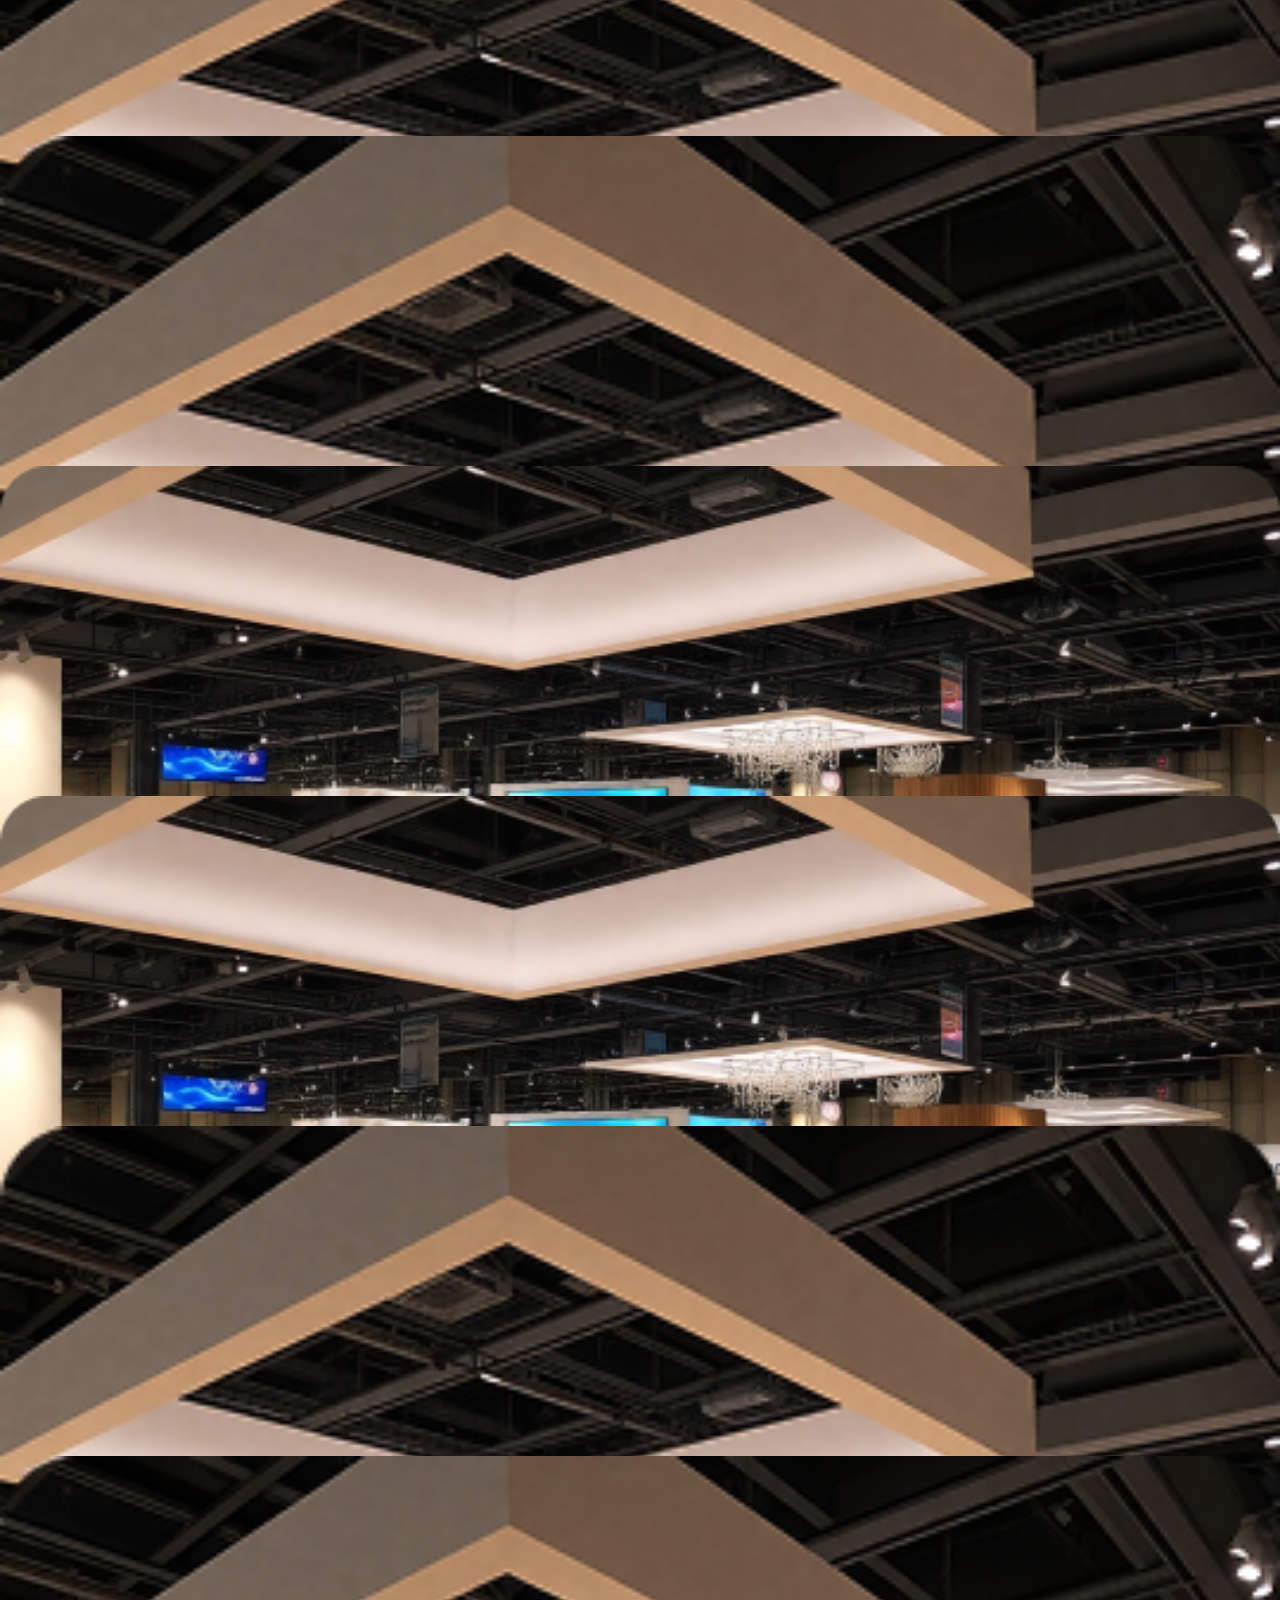
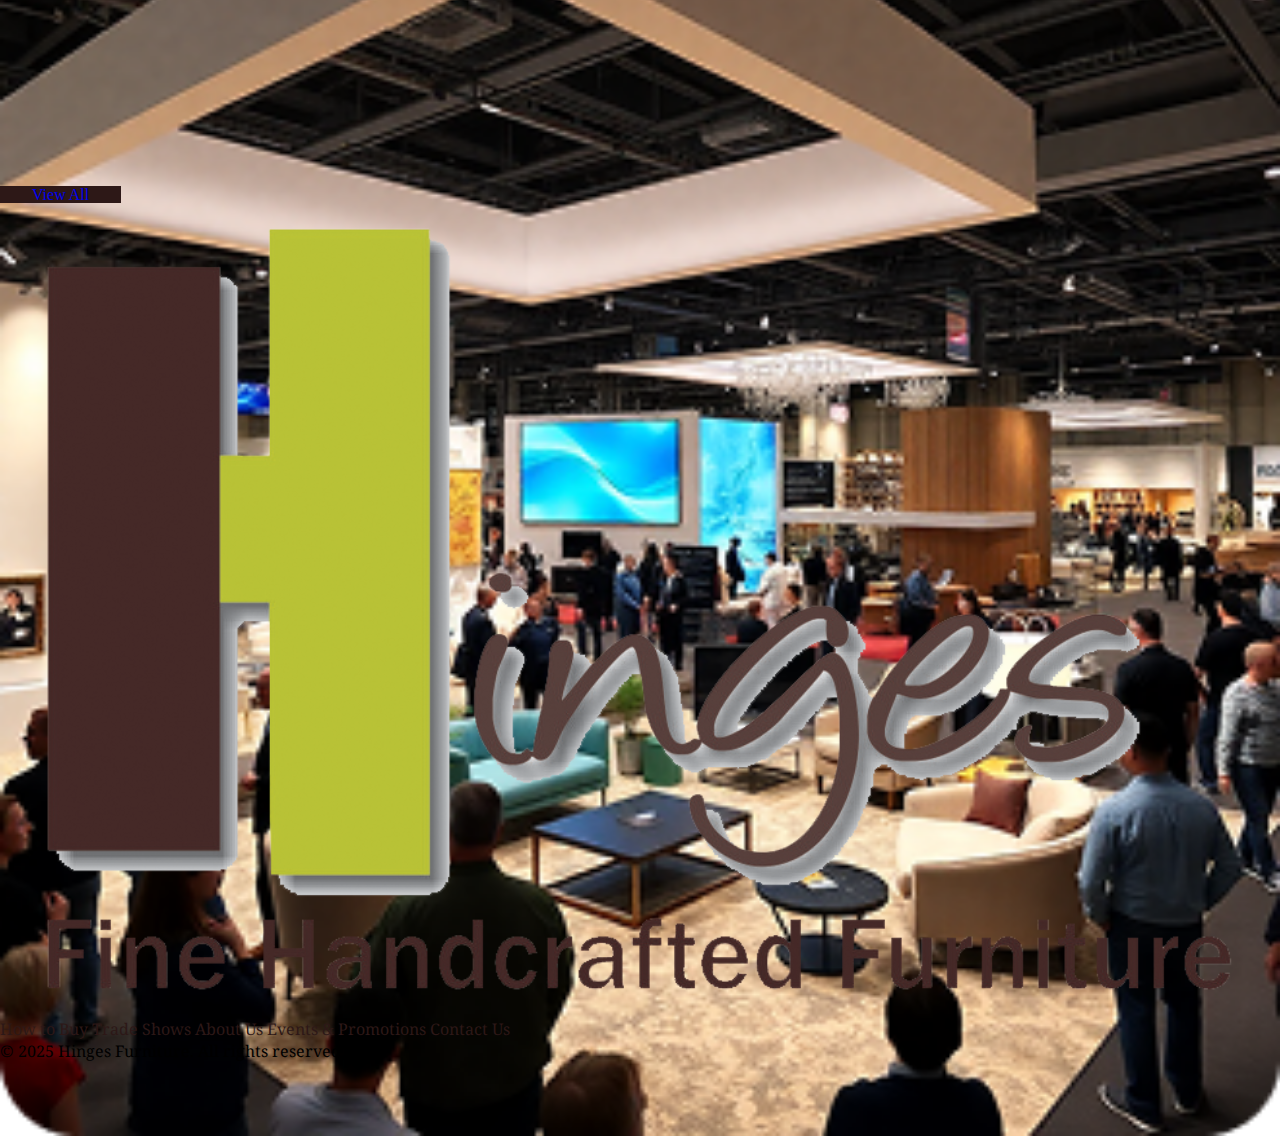
<file: tradeshows.html>
<!DOCTYPE html>
<html lang="en">

<head>
    <meta charset="UTF-8">
    <meta name="viewport" content="width=device-width, initial-scale=1.0">
    <link rel="shortcut icon" href="assets/images/favicon.png" type="image/x-icon">
    <title>Hinges Furniture</title>
    <!-- font -->
    <link rel="preconnect" href="https://fonts.googleapis.com">
    <link rel="preconnect" href="https://fonts.gstatic.com" crossorigin>
    <link
        href="https://fonts.googleapis.com/css2?family=Didact+Gothic&family=Forum&family=Inter:ital,opsz,wght@0,14..32,100..900;1,14..32,100..900&family=Lato:ital,wght@0,100;0,300;0,400;0,700;0,900;1,100;1,300;1,400;1,700;1,900&family=Noto+Serif:ital,wght@0,100..900;1,100..900&display=swap"
        rel="stylesheet">
    <!-- bootstrap -->
    <link href="https://cdn.jsdelivr.net/npm/bootstrap@5.3.7/dist/css/bootstrap.min.css" rel="stylesheet"
        integrity="sha384-LN+7fdVzj6u52u30Kp6M/trliBMCMKTyK833zpbD+pXdCLuTusPj697FH4R/5mcr" crossorigin="anonymous">
    <!-- custom css -->
    <link rel="stylesheet" href="assets/css/styles.css">
</head>

<body>
    <!-- pre loader with logo start -->
    <div class="preloader ">
        <div class="d-flex h-100 w-100 justify-content-center align-items-center flex-column">
            <div class="logoBox  ">
                <img src="assets/images/logo.svg" alt="Logo">
                <div class="spinner-border text-white" role="status">
                    <span class="visually-hidden">Loading...</span>
                </div>
            </div>
        </div>
    </div>
    <!-- pre loader with logo end -->
    <!-- ======================header area start=================== -->
    <section class="header py-3 position-absolute top-0 start-0 w-100">
        <div class="container">
            <div class="d-flex justify-content-between align-items-center">
                <!-- logo -->
                <a href="index.html" class="logo d-block">
                    <img src="assets/images/logo.svg" alt="Logo">
                </a>
                <!-- navigation bar -->
                <nav class="navlink_area">
                    <ul class="d-flex justify-content-center align-items-center flex-lg-row flex-column gap-4">
                        <li><a href="lookbook.html" class="navlink">At A Glance</a></li>
                        <li><a href="events&Promotions.html" class="navlink">Events & Promotions</a></li>
                        <li><a href="tradeshows.html" class="navlink">TRADESHOWS</a></li>
                        <li><a target="_blank" href="https://www.hingesdesign.com/register" class="navlink">BECOME A
                                CUSTOMER</a></li>
                    </ul>
                </nav>
                <div class="d-flex justify-content-end align-items-center gap-4">
                    <!-- sign in button -->
                    <a href="https://www.hingesdesign.com/?showLogin=true" target="_blank"
                        class="signInBtn d-flex justify-content-end align-items-center gap-2">
                        <img class="flex-shrink-0 icon_w" src="assets/images/user.svg" alt="Icon">
                        <img class="flex-shrink-0 icon_b" src="assets/images/user_black_icon.svg" alt="Icon">
                        <span class="text-nowrap">SIGN IN</span>
                    </a>
                    <!-- menu bar -->
                    <button class="menubarbtn d-lg-none">
                        <svg viewBox="0 0 24 24" fill="none" xmlns="http://www.w3.org/2000/svg">
                            <g id="SVGRepo_bgCarrier" stroke-width="0"></g>
                            <g id="SVGRepo_tracerCarrier" stroke-linecap="round" stroke-linejoin="round"></g>
                            <g id="SVGRepo_iconCarrier">
                                <g id="Menu / Menu_Alt_01">
                                    <path id="Vector" d="M12 17H19M5 12H19M5 7H19" stroke="#ffffff" stroke-width="2"
                                        stroke-linecap="round" stroke-linejoin="round"></path>
                                </g>
                            </g>
                        </svg>
                    </button>
                </div>
            </div>
        </div>
    </section>
    <!-- ======================header area end===================== -->

    <!-- =======================hero section start======================= -->
    <section class="tradeshow_hero_section h-50">
        <div class="container">
            <div style="padding: 250px 0;">
                <h1 class="display-2 fw-normal text-white fm-forum text-center mb-0">Trade Shows</h1>
                <p class="text-center fs-6 text-white fw-normal mt-0">Experience our exclusive furniture collections.
                </p>
            </div>
        </div>
    </section>
    <!-- =======================hero section end======================= -->


    <!--====================Upcoming Trade Show start====================  -->
    <section class="py-5">
        <div class="container">
            <h1 class="fs-2 fw-normal text-dark fm-forum lh-base text-center">Upcoming Trade Shows</h1>
            <p class="fm-lato fw-normal fs-6 mb-5 text-center text-dark">Stop by to explore our latest collections and
                experience the quality firsthand.</p>
            <div class="d-flex justify-content-center align-items-center gap-sm-4 gap-1 px-2">
                <div class="upcommingTradeLogoBox pt-2" style="max-width: 209px;">
                    <img class="mb-1" src="assets/images/hPMKT_Logo.png" alt="">
                    <p class="fw-normal fs-6 fm-lato text-dark lh-base text-center pt-4">Oct 25 - 29th, 2025 <br>
                        Plaza Suites 1-517</p>
                </div>
                <div class="separatorBorder"></div>
                <div class="upcommingTradeLogoBox" style="max-width: 245px;">
                    <img src="assets/images/dallasMarketLogo.png" alt="">
                    <p class="fw-normal fs-6 fm-lato text-dark lh-base text-center">Jan 07 – 13, 2026 <br>
                        WTC 6262 <br>
                        Dallas Market Center</p>
                </div>
            </div>
        </div>
    </section>
    <!--====================Upcoming Trade Show end====================  -->

    <!-- =========================Past Event Gallery start====================== -->
    <section class="pb-5">
        <div class="container">
            <h1 class="fs-2 fw-normal text-dark  fm-forum lh-base text-center">Past Event Gallery</h1>
            <p class="fw-normal fs-6 fm-lato text-dark mb-5 lh-base text-center">Relive the memorable moments from our
                previous exhibitions and see the impact of our designs.</p>
            <div class="row g-3">
                <div class="col-lg-4 col-xl-3 col-md-6">
                    <div class="rounded-4 overflow-hidden image_hight_auto" style="height: 330px;">
                        <img class="w-100 h-100" loading="lazy" src="assets/images/image_small.png"
                            alt="Gallery Image 1">
                    </div>
                </div>
                <div class="col-lg-4 col-xl-3 col-md-6">
                    <div class="rounded-4 overflow-hidden image_hight_auto" style="height: 330px;">
                        <img class="w-100 h-100" loading="lazy" src="assets/images/image_small.png"
                            alt="Gallery Image 2">
                    </div>
                </div>
                <div class="col-lg-4 col-xl-6 col-md-6">
                    <div class="rounded-4 overflow-hidden image_hight_auto" style="height: 330px;">
                        <img class="w-100 h-100" loading="lazy" src="assets/images/image_big.png" alt="Gallery Image 3">
                    </div>
                </div>
                <div class="col-lg-4 col-xl-6 col-md-6">
                    <div class="rounded-4 overflow-hidden image_hight_auto" style="height: 330px;">
                        <img class="w-100 h-100" loading="lazy" src="assets/images/image_big.png" alt="Gallery Image 4">
                    </div>
                </div>
                <div class="col-lg-4 col-xl-3 col-md-6">
                    <div class="rounded-4 overflow-hidden image_hight_auto" style="height: 330px;">
                        <img class="w-100 h-100" loading="lazy" src="assets/images/image_small.png"
                            alt="Gallery Image 4">
                    </div>
                </div>
                <div class="col-lg-4 col-xl-3 col-md-6">
                    <div class="rounded-4 overflow-hidden image_hight_auto" style="height: 330px;">
                        <img class="w-100 h-100" loading="lazy" src="assets/images/image_small.png"
                            alt="Gallery Image 4">
                    </div>
                </div>
            </div>
            <div class="d-flex justify-content-center align-items-center pt-3">
                <a href="#" class="btn text-white rounded-3 fw-medium fs-6 py-2 "
                    style="background: #2D1817; padding-left: 2rem !important; padding-right: 2rem !important;">
                    View All
                </a>
            </div>
        </div>
    </section>
    <!-- =========================Past Event Gallery end====================== -->

    <!-- =====================footer start===================== -->
    <footer class="py-5" style="border-top: 1px solid  #E5E5EA">
        <div class="container">
            <div class="d-flex justify-content-center align-items-center">
                <a href="index.html" class="footerLogo">
                    <img src="assets/images/logo.svg" alt="Footer Logo">
                </a>
            </div>
            <div class="footerLinks d-flex justify-content-center align-items-center gap-md-5 gap-3 mt-5 flex-wrap">
                <a href="#" class="text-dark fm-noto fw-normal fs-6 text-black-500">How to Buy</a>
                <a href="tradeshows.html" class="text-dark fm-noto fw-normal fs-6 text-black-500">Trade Shows</a>
                <a href="aboutUs.html" class="text-dark fm-noto fw-normal fs-6 text-black-500">About Us</a>
                <a href="events&Promotions.html" class="text-dark fm-noto fw-normal fs-6 text-black-500">Events &
                    Promotions</a>
                <a href="contactUs.html" class="text-dark fm-noto fw-normal fs-6 text-black-500">Contact Us</a>
            </div>
            <!-- copywrite start -->
            <div class="copywrite text-center mt-4">
                <p class="text-dark mb-0 fs-6 fw-normal fm-noto">© 2025 Hinges Furniture. All rights reserved.</p>
            </div>
    </footer>
    <!-- =====================footer end===================== -->

    <!-- backto top button start -->
    <button class="backToTopBtn  rounded-circle">
        <svg viewBox="0 0 24 24" fill="none" xmlns="http://www.w3.org/2000/svg">
            <g id="SVGRepo_bgCarrier" stroke-width="0"></g>
            <g id="SVGRepo_tracerCarrier" stroke-linecap="round" stroke-linejoin="round"></g>
            <g id="SVGRepo_iconCarrier">
                <path
                    d="M6.4569 9.73276C6.17123 10.0327 6.18281 10.5074 6.48276 10.7931C6.78271 11.0788 7.25744 11.0672 7.5431 10.7672L6.4569 9.73276ZM12.5431 5.51724C12.8288 5.21729 12.8172 4.74256 12.5172 4.4569C12.2173 4.17123 11.7426 4.18281 11.4569 4.48276L12.5431 5.51724ZM12.5431 4.48276C12.2574 4.18281 11.7827 4.17123 11.4828 4.4569C11.1828 4.74256 11.1712 5.21729 11.4569 5.51724L12.5431 4.48276ZM16.4569 10.7672C16.7426 11.0672 17.2173 11.0788 17.5172 10.7931C17.8172 10.5074 17.8288 10.0327 17.5431 9.73276L16.4569 10.7672ZM12.75 5C12.75 4.58579 12.4142 4.25 12 4.25C11.5858 4.25 11.25 4.58579 11.25 5H12.75ZM11.25 19C11.25 19.4142 11.5858 19.75 12 19.75C12.4142 19.75 12.75 19.4142 12.75 19H11.25ZM7.5431 10.7672L12.5431 5.51724L11.4569 4.48276L6.4569 9.73276L7.5431 10.7672ZM11.4569 5.51724L16.4569 10.7672L17.5431 9.73276L12.5431 4.48276L11.4569 5.51724ZM11.25 5V19H12.75V5H11.25Z"
                    fill="#ffffff"></path>
            </g>
        </svg>
    </button>
    <!-- backto top button end -->


    <!-- jQuery -->
    <script src="https://ajax.googleapis.com/ajax/libs/jquery/3.7.1/jquery.min.js"></script>
    <!-- bootstrap -->
    <script src="https://cdn.jsdelivr.net/npm/bootstrap@5.3.7/dist/js/bootstrap.bundle.min.js"
        integrity="sha384-ndDqU0Gzau9qJ1lfW4pNLlhNTkCfHzAVBReH9diLvGRem5+R9g2FzA8ZGN954O5Q" crossorigin="anonymous">
    </script>
    <!-- custom js -->
    <script src="assets/js/main.js"></script>
</body>

</html>
</file>
<file: assets/css/styles.css>
* {
    padding: 0;
    margin: 0;
    box-sizing: border-box;
    outline: 0;
}

body {
    background: #ffffff;
}

.fm-lato {
    font-family: "Lato", sans-serif;
}

.fm-forum {
    font-family: "Forum", serif;
}

.fm-inter {
    font-family: "Inter", sans-serif;
}

.fm-didact {
    font-family: "Didact Gothic", sans-serif;
}

.fm-noto {
    font-family: "Noto Serif", serif;
}

.bg-accentGreen {
    background: #9CB31A;
}

button {
    border: none;
    background: none;
    outline: none;
}

a {
    text-decoration: none;
}

img {
    width: 100%;
}

ul {
    list-style-type: none;
}

.header {
    background: #FFFFFF6B;
    backdrop-filter: blur(4px);
    z-index: 1000;

}

.sticky {
    background: #9CB31A !important;
    backdrop-filter: blur(4px);
    animation: headerIN 0.3s ease-in-out;

}

@keyframes headerIN {
    from {
        transform: translateY(-100%);
    }

    to {
        transform: translateY(0);
    }
}

.bg-blur {
    background: #FFFFFF26;
    backdrop-filter: blur(8px)
}

.fs-14 {
    font-size: 14px !important;
}

.fs-20 {
    font-size: 20px !important;
}

.logo {
    height: 91px;
    width: 144px;
}

.text-black-500 {
    color: #2D1817 !important;
}

.navlink {
    font-family: Lato;
    font-weight: 500;
    font-style: Medium;
    font-size: 14px;
    line-height: 22px;
    letter-spacing: 0px;
    vertical-align: middle;
    color: #ffffff;
    text-transform: uppercase;
    transition: all .3s ease;
}

.navlink:hover {
    color: rgb(165, 165, 245);
}

.signInBtn {
    font-family: Lato;
    font-weight: 700;
    font-style: Bold;
    font-size: 14px;
    line-height: 22px;
    letter-spacing: 0px;
    text-align: center;
    vertical-align: middle;
    color: #ffffff;
}

.signInBtn img {
    height: 23px;
    width: 23px;
}

.menubarbtn {
    height: 40px;
    width: 40px;
}

.hero_section {
    background: url(../images/home_hero_bg.png) no-repeat 0 0 / 100% 100%;
}

.contact_hero_section {
    background: url(../images/contactUshero_bg.png) no-repeat 0 0 / 100% 100%;
}

.separatorBorder {
    height: 207px;
    width: 2px;
    background: #9CB31A;
}

.backToTopBtn {
    position: fixed;
    bottom: 20px;
    right: 20px;
    height: 50px;
    width: 50px;
    padding: 10px;
    background: #9CB31A;
    border-radius: 50%;
    display: none;
    z-index: 1000;
}

.preloader {
    width: 100vw;
    height: 100vh;
    background: #ffffff;
    z-index: 9999;
    position: relative;
}

.logoBox {
    width: 144px;
    height: 91px;
    position: relative;
}

.logoBox img {
    width: 100%;
    height: 100%;
}

.spinner-border {
    border: 3px solid #9CB31A;
    border-top-color: transparent;
    position: absolute;
    top: 0;
    right: 35px;

}

@media (max-width: 992px) {
    .navlink_area {
        position: fixed;
        display: none;
        top: 123px;
        left: 0;
        width: 100%;
        background: #9CB31A;
        z-index: 1000;
    }
}
</file>
